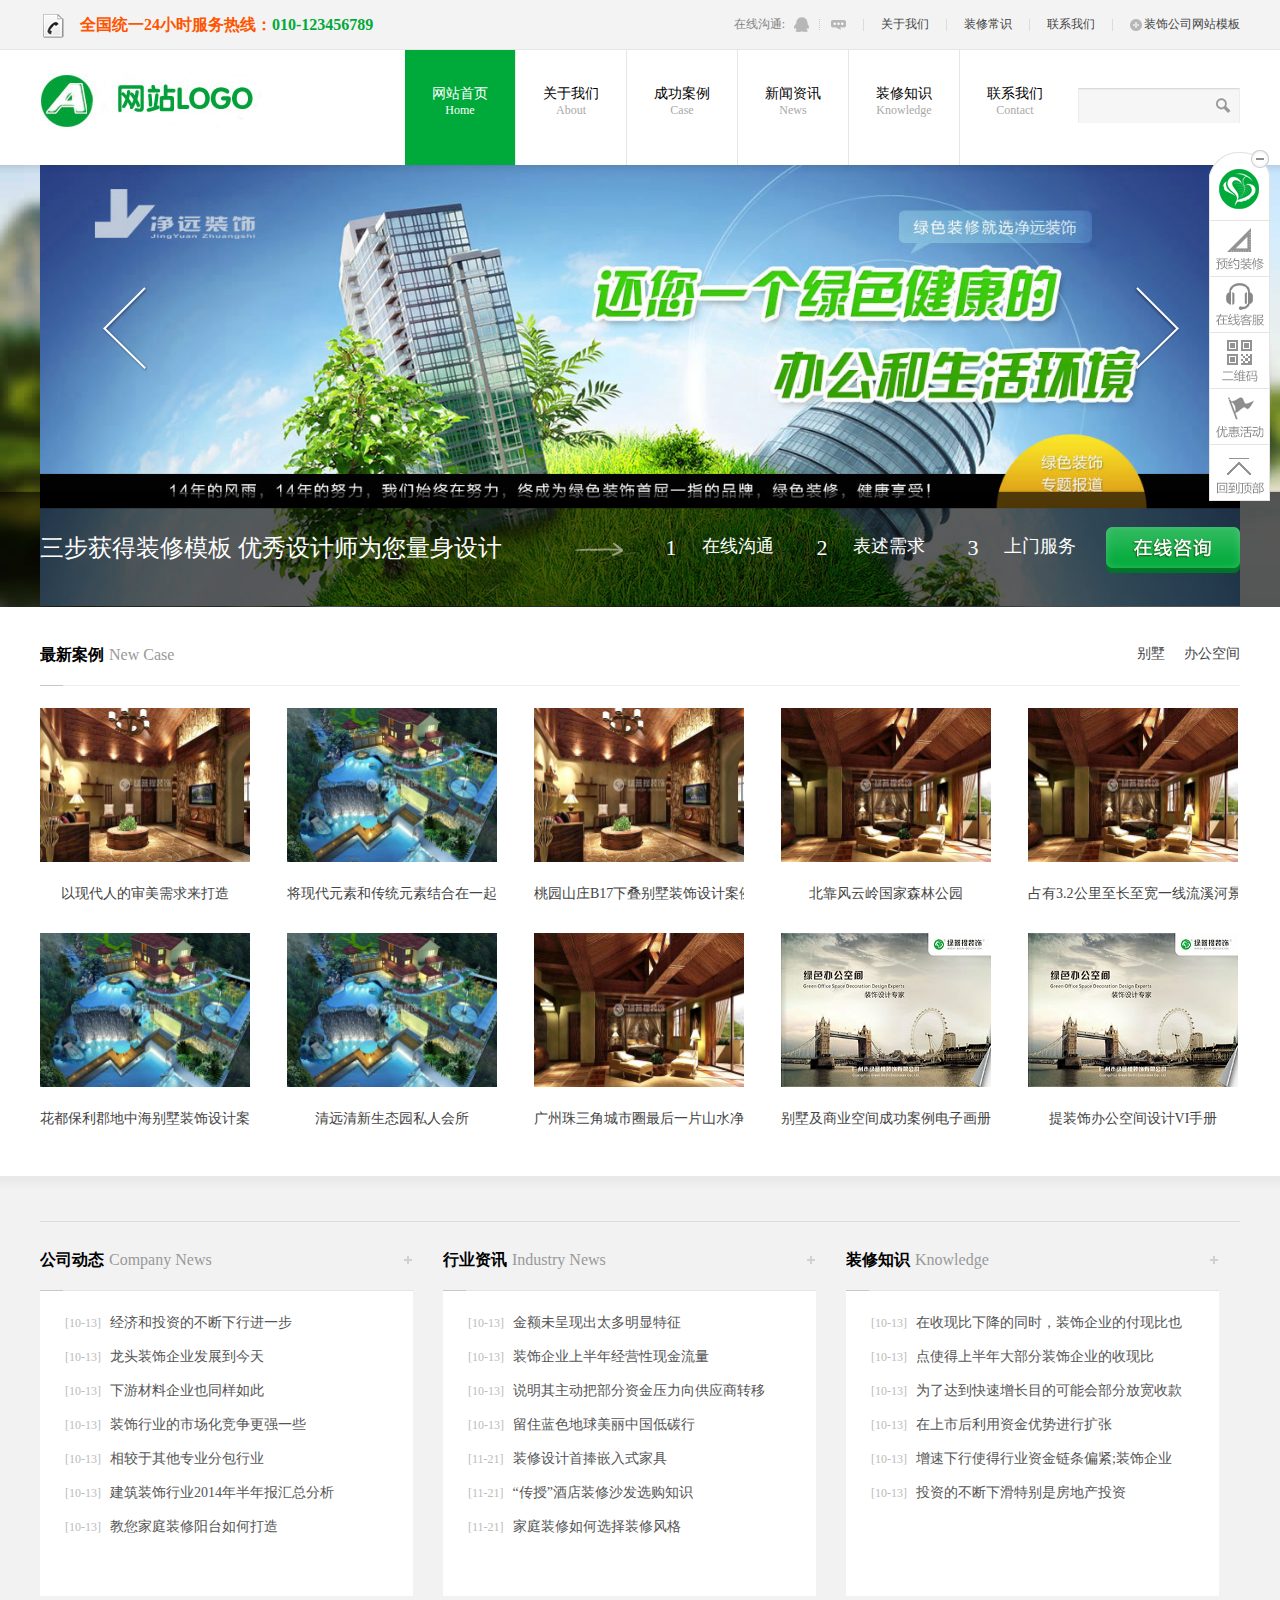
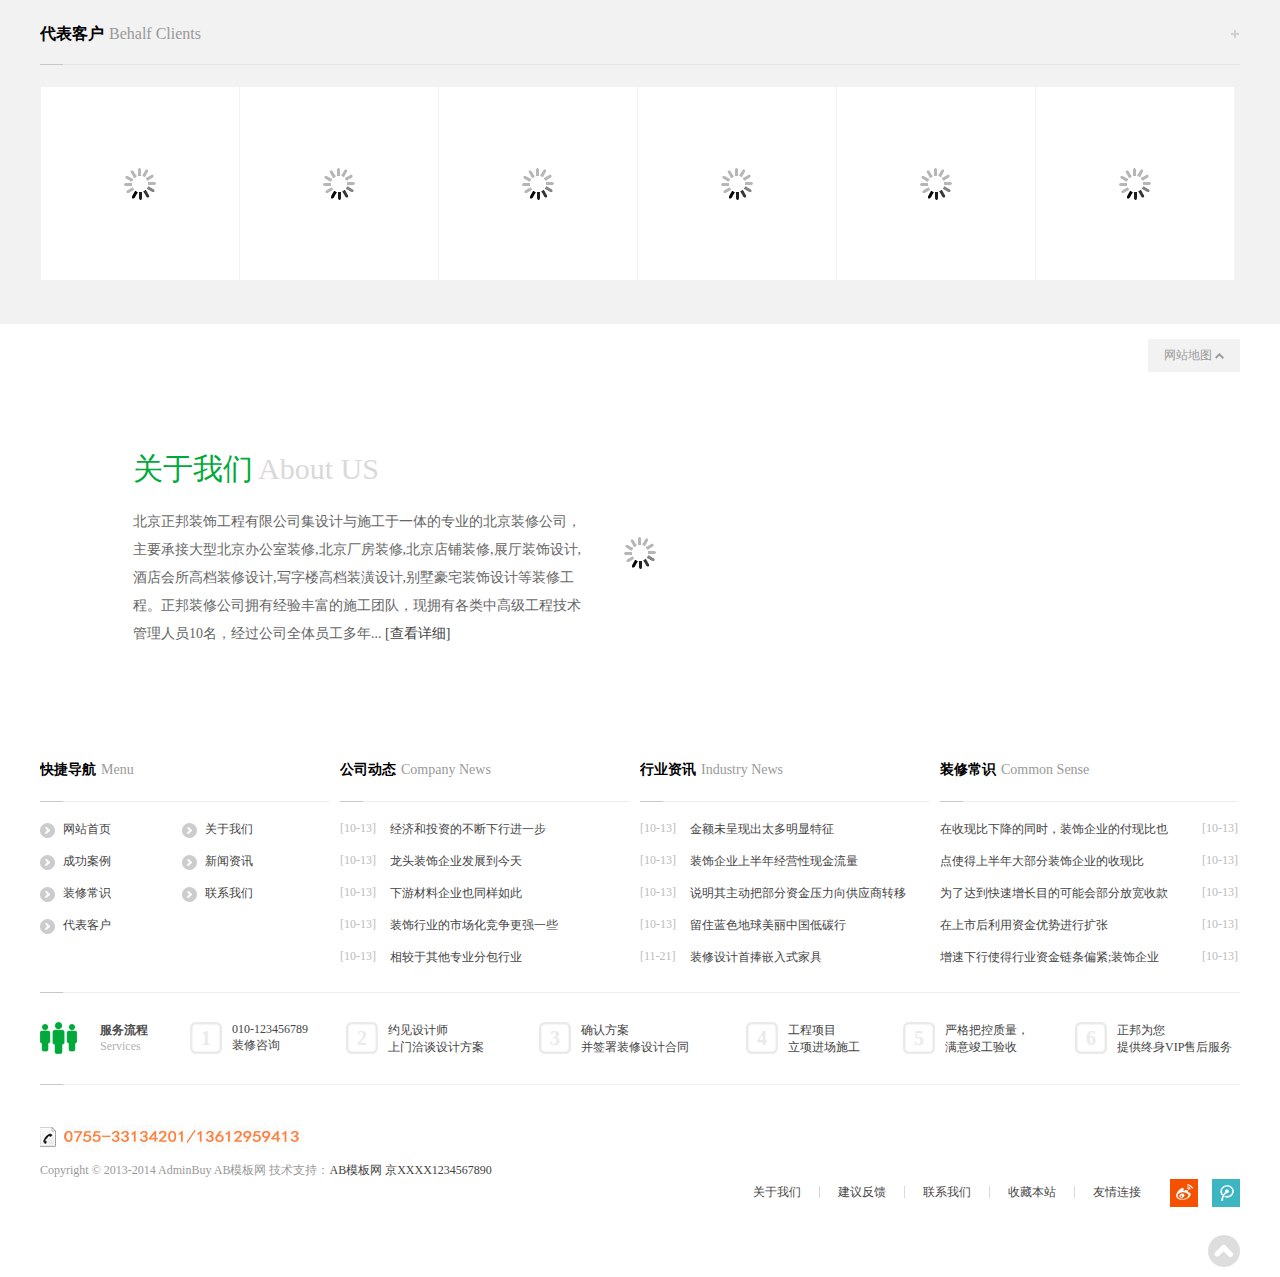
<file: index.html>
<!DOCTYPE html>
<html lang="en">
<head>
    <meta charset="UTF-8">
    <title>装修公司网站设计</title>
    <meta name="viewport" content="width=device-width, initial-scale=1.0, minimum-scale=1.0, maximum-scale=1.0">
    <link href="css/style.css" rel="stylesheet" type="text/css" />
    <!--[if lt IE 9]>
    <script src="/js/css3-mediaqueries.js"></script>
    <script src="/js/html5_tag.js"></script>
    <![endif]-->
    <SCRIPT src="js/jquery-1.4.2.min.js" type="text/javascript"></SCRIPT>
    <SCRIPT src="js/common.js" type="text/javascript"></SCRIPT>
    <script type="text/javascript" src="js/config.js"></script>
    <!--[if lte IE 6]><SCRIPT src="/js/iepng.js" type="text/javascript"></SCRIPT>
    <script> 
    EvPNG.fix('div, ul, img, li, input,a,span,nav,article'); 
    </script><![endif]-->
    <script type="text/javascript" src="js/jquery.lazyload.js"></script>
</head>
<body class="indexBody">
    <!-- 网页头部 -->
    <header class="headerTop" id="headerTop">
        <div class="wrap">
            <h1><span class="cm_ico2"></span>全国统一24小时服务热线：<strong class="pchtel">010-123456789</strong><a class="mobilehtel" href="/contact/">010-123456789</a></h1>
            <menu>
                <ul>
                    <li>
                        <span class="text">在线沟通: </span><a href="http://wpa.qq.com/msgrd?v=3&uin=12345678&site=qq&menu=yes" class="qq cm_ico" title="通过QQ与正邦客服进行沟通" target="_blank"></a>
                        <span class="sline cm_ico"></span><a href="#" class="msg cm_ico" title="在线与正邦
                        客服进行沟通" target="_blank"></a></li><li class="line"></li>
                    <li class="none_720"><a href="about.html" target="_blank" title="关于我们">关于我们</a></li>
                    <li class="line none_720"></li>
                    <li  class="none_720"><a href="knowledge.html" target="_blank" title="装修常识">装修常识</a></li>
                    <li class="line none_720"></li>
                    <li  class="none_720"><a href="contact.html" target="_blank" title="联系我们">联系我们</a></li>
                    <li class="line none_720"></li>
                    <li  class="none_720"><a href="#" title="装饰公司网站模板"><span class="icon_jia cm_ico"></span>装饰公司网站模板</a></li>
                    <div class="cls"></div>
                </ul>
            </menu>
        </div>
    </header>
    <!-- 网页导航 -->
    <nav class="nav">
        <div class="nav_bg">
            <div class="wrap">
                <div class="mobile_nav_wrap">
                    <a href="#" title="网站标题" class="logo"><img src="images/logo.jpg" alt="网站标题"/></a><span class="ThiscurCity" id="ThiscurCity" onclick="showAllCopn()"></span><div class="w1024_search" onClick="show_search()"></div>
                    <div class="menu_moblie_icon" onClick="show_moblie_menu()"></div>
                    <div class="search_moblie_icon" onClick="show_search()"></div>
                    <div class="search">
                        <form  name="formsearch" action="#">
                            <input type="text" class="searchPut" id="searchPut" name="q" >
                            <input type="submit" class="cm_ico searchBtn" value=" " id="searchBtn" onClick="if(document.getElementById('searchPut').value=='') {alert ('关键词不能为空'); return false;}location.href='{dede:global.cfg_cmsurl/}/plus/search.php'+escape(document.getElementById('searchPut').value);">
                        </form>
                    </div>
                </div>
                <ul class="navlist" id="navlist">
                    <li class="current">
                        <a href="index.html" title="网站标题">网站首页<span>Home</span></a>
                    </li>
                    <li >
                        <a href="about.html" target="_blank" title="关于我们">关于我们<span>About</span></a>
                        <menu id="aboutNavMenu">
                            <a href="#"  title="公司简介" class="AboutNavMenu6">公司简介</a>
                            <a href="#"  title="企业文化" class="AboutNavMenu6">企业文化</a>
                        </menu>
                    </li>
                    <li >
                        <a href="case.html" target="_blank" title="成功案例">成功案例<span>Case</span></a>
                        <menu>
                            <a href="#"  title="别墅" class="AboutNavMenu6">别墅</a>
                            <a href="#"  title="办公空间" class="AboutNavMenu6">办公空间</a>
                        </menu>
                    </li>
                    <li >
                        <a href="news.html" target="_blank" title="新闻资讯">新闻资讯<span>News</span></a>
                        <menu>
                            <a href="#"  title="公司动态" class="AboutNavMenu6">公司动态</a>
                            <a href="#"  title="行业资讯" class="AboutNavMenu6">行业资讯</a>
                        </menu>
                    </li>
                    <li >
                        <a href="knowledge.html" target="_blank" title="装修知识">装修知识<span>Knowledge</span></a>
                    </li>
                    <li class="no_bor ">
                        <a href="contact.html" target="_blank" title="联系我们">联系我们<span>Contact</span></a>
                    </li>
                    <div class="cls"></div>
                </ul>                      
                <div class="cls"></div>    
            </div>
        </div>
    </nav>
    
    <!-- 具体内容 -->
    <figure class="indexbanner" style=" background:url(images/temp_banner.jpg) center no-repeat" id="indexbannerWrap"> 
        <div class="Btnwrap"> 
        <ul id="indexbanner"></ul> 
        <a href="javascript:" class="btn_scroll_left" id="btn_scroll_left" title="向左翻页"></a> 
        <a href="javascript:" class="btn_scroll_right" id="btn_scroll_right" title="向右翻页"></a> 
        </div> 
    </figure> 
    <div class="banner_tips"> 
        <div class="wrap"> 
            <h1>三步获得装修模板 优秀设计师为您量身设计</h1> 
            <span class="icon_jt"></span> 
            <ul class="banner_tips_step"> 
                <li><span>1</span>在线沟通</li> 
                <li><span>2</span>表述需求</li> 
                <li><span>3</span>上门服务</li> 
                <div class="cls"></div> 
            </ul> 
            <a href="javascript:;" onclick="showOA()" class="OA" title="在线客服" rel="nofollow"></a> 
        </div> 
    </div> 
    <section class="indexCase" style="padding-bottom:40px;padding-top:10px"> 
        <div class="wrap"> 
            <div class="title"> 
                <h1><a href="/case/" target="_blank" title="最新装饰装修案例">最新案例<span>New Case</span></a></h1> 
                <menu> 
                    <a href="/case/bieshu/" title=" 别墅">别墅</a> 
                    <a href="/case/office/" title=" 办公空间">办公空间</a> 
                </menu> 
                <div class="cls"></div>
                <span class="border"></span> 
            </div> 
            <section class="indexCaseList js_check_width_list index_frist_CaseList" id="indexCaseList"> 
                <figure class="indexCaseItem"> 
                    <p><img original="images/allimg/131121/1-131121142503.jpg" src="images/lazy.gif" width="232" height="170" alt="以现代人的审美需求来打造" /><a href="/case/bieshu/10.html" title="以现代人的审美需求来打造" class="link"><span> 设计风格：380平方米<br /> 建筑类型：别墅<br /> 实际面积：380平方米㎡</span></a></p> 
                    <figcaption>
                        <a href="/case/bieshu/10.html">以现代人的审美需求来打造</a>
                    </figcaption> 
                </figure> 
                <figure class="indexCaseItem"> 
                    <p><img original="images/allimg/131121/1-131121142459.jpg" src="images/lazy.gif" width="232" height="170" alt="将现代元素和传统元素结合在一起" /><a href="/case/bieshu/9.html" title="将现代元素和传统元素结合在一起" class="link"><span> 设计风格：388平方米<br /> 建筑类型：别墅<br /> 实际面积：388平方米㎡</span></a></p> 
                    <figcaption>
                        <a href="/case/bieshu/9.html">将现代元素和传统元素结合在一起</a>
                    </figcaption> 
                </figure> 
                <figure class="indexCaseItem"> 
                    <p><img original="images/allimg/131121/1-131121142503.jpg" src="images/lazy.gif" width="232" height="170" alt="桃园山庄B17下叠别墅装饰设计案例" /><a href="/case/bieshu/8.html" title="桃园山庄B17下叠别墅装饰设计案例" class="link"><span> 设计风格：中国风<br /> 建筑类型：别墅<br /> 实际面积：100㎡</span></a></p> 
                    <figcaption>
                        <a href="/case/bieshu/8.html">桃园山庄B17下叠别墅装饰设计案例</a>
                    </figcaption> 
                </figure> 
                <figure class="indexCaseItem"> 
                    <p><img original="images/allimg/131121/1-131121142501.jpg" src="images/lazy.gif" width="232" height="170" alt="北靠风云岭国家森林公园" /><a href="/case/38.html" title="北靠风云岭国家森林公园" class="link"><span> 设计风格：<br /> 建筑类型：成功案例<br /> 实际面积：㎡</span></a></p> 
                    <figcaption>
                        <a href="/case/38.html">北靠风云岭国家森林公园</a>
                    </figcaption> 
                </figure> 
                <figure class="indexCaseItem"> 
                    <p><img original="images/allimg/131121/1-131121142501.jpg" src="images/lazy.gif" width="232" height="170" alt="占有3.2公里至长至宽一线流溪河景" /><a href="/case/39.html" title="占有3.2公里至长至宽一线流溪河景" class="link"><span> 设计风格：<br /> 建筑类型：成功案例<br /> 实际面积：㎡</span></a></p> 
                    <figcaption>
                        <a href="/case/39.html">占有3.2公里至长至宽一线流溪河景</a>
                    </figcaption> 
                </figure> 
                <figure class="indexCaseItem"> 
                    <p><img original="images/allimg/131121/1-131121142459.jpg" src="images/lazy.gif" width="232" height="170" alt="花都保利郡地中海别墅装饰设计案例" /><a href="/case/bieshu/7.html" title="花都保利郡地中海别墅装饰设计案例" class="link"><span> 设计风格：地中海<br /> 建筑类型：别墅<br /> 实际面积：520平方米㎡</span></a></p> 
                    <figcaption>
                        <a href="/case/bieshu/7.html">花都保利郡地中海别墅装饰设计案例</a>
                    </figcaption> 
                </figure> 
                <figure class="indexCaseItem"> 
                    <p><img original="images/allimg/131121/1-131121142459-lp.jpg" src="images/lazy.gif" width="232" height="170" alt="清远清新生态园私人会所" /><a href="/case/bieshu/2.html" title="清远清新生态园私人会所" class="link"><span> 设计风格：中国风<br /> 建筑类型：别墅<br /> 实际面积：1288㎡</span></a></p> 
                    <figcaption>
                        <a href="/case/bieshu/2.html">清远清新生态园私人会所</a>
                    </figcaption> 
                </figure> 
                <figure class="indexCaseItem"> 
                    <p><img original="images/allimg/131121/1-131121142501.jpg" src="images/lazy.gif" width="232" height="170" alt="广州珠三角城市圈最后一片山水净地" /><a href="/case/37.html" title="广州珠三角城市圈最后一片山水净地" class="link"><span> 设计风格：<br /> 建筑类型：成功案例<br /> 实际面积：㎡</span></a></p> 
                    <figcaption>
                        <a href="/case/37.html">广州珠三角城市圈最后一片山水净地</a>
                    </figcaption> 
                </figure> 
                    <figure class="indexCaseItem"> 
                    <p><img original="images/allimg/img/13-49-22-73-2.jpg" src="images/lazy.gif" width="232" height="170" alt="别墅及商业空间成功案例电子画册" /><a href="/case/36.html" title="别墅及商业空间成功案例电子画册" class="link"><span> 设计风格：<br /> 建筑类型：成功案例<br /> 实际面积：㎡</span></a></p> 
                    <figcaption>
                        <a href="/case/36.html">别墅及商业空间成功案例电子画册</a>
                    </figcaption> 
                </figure> 
                <figure class="indexCaseItem"> 
                    <p><img original="images/allimg/img/13-49-22-73-2.jpg" src="images/lazy.gif" width="232" height="170" alt="提装饰办公空间设计VI手册" /><a href="/case/35.html" title="提装饰办公空间设计VI手册" class="link"><span> 设计风格：<br /> 建筑类型：成功案例<br /> 实际面积：㎡</span></a></p> 
                    <figcaption>
                        <a href="/case/35.html">提装饰办公空间设计VI手册</a>
                    </figcaption> 
                </figure> 
                <div class="cls"></div> 
            </section> 
        </div> 
    </section> 
    <section class="black_bg"> 
        <div class="wrap"> 
            <div class="mobile_none" style="border-bottom:1px solid #ddd; height:0px; overflow:hidden; margin-top:20px;padding-top:15px"></div> 
            <section class="indexNewsBlock"> 
                <div class="title"> 
                    <h1><a href="/news/company_news/" target="_blank" title="公司动态">公司动态<span>Company News</span></a></h1> 
                    <a href="/news/company_news/" target="_blank" class="moreA" title="查看更多"><span class="cm_ico"></span>更多</a> 
                    <div class="cls"></div>
                    <span class="border"></span> 
                </div> 
                <section class="indexNewsBlockCon"> 
                <dl class="indexNewsDlist"> 
                    <dt>
                        <span>[10-13]</span> &nbsp;
                        <a href="/news/company_news/27.html" title="经济和投资的不断下行进一步"> 经济和投资的不断下行进一步</a>
                    </dt> 
                    <dt>
                        <span>[10-13]</span> &nbsp;
                        <a href="/news/company_news/26.html" title="龙头装饰企业发展到今天"> 龙头装饰企业发展到今天</a>
                    </dt> 
                    <dt>
                        <span>[10-13]</span> &nbsp;
                        <a href="/news/company_news/25.html" title="下游材料企业也同样如此"> 下游材料企业也同样如此</a>
                    </dt> 
                    <dt>
                        <span>[10-13]</span> &nbsp;
                        <a href="/news/company_news/24.html" title="装饰行业的市场化竞争更强一些"> 装饰行业的市场化竞争更强一些</a>
                    </dt> 
                    <dt>
                        <span>[10-13]</span> &nbsp;
                        <a href="/news/company_news/23.html" title="相较于其他专业分包行业"> 相较于其他专业分包行业</a>
                    </dt> 
                    <dt>
                        <span>[10-13]</span> &nbsp;
                        <a href="/news/company_news/22.html" title="建筑装饰行业2014年半年报汇总分析"> 建筑装饰行业2014年半年报汇总分析</a>
                    </dt> 
                    <dt>
                        <span>[10-13]</span> &nbsp;
                        <a href="/plus/view.php?aid=1" title="教您家庭装修阳台如何打造"> 教您家庭装修阳台如何打造</a>
                    </dt> 
                </dl> 
                </section> 
            </section> 
            <section class="indexNewsBlock indexNewsBlockC"> 
                <div class="title"> 
                    <h1><a href="/news/industry_news/" target="_blank" title="行业资讯">行业资讯<span>Industry News</span></a></h1> 
                    <a href="/news/industry_news/" class="moreA" target="_blank" title="查看更多"><span class="cm_ico"></span>更多</a> 
                    <div class="cls"></div>
                    <span class="border"></span> 
                </div> 
                <section class="indexNewsBlockCon"> 
                    <dl class="indexNewsDlist"> 
                        <dt>
                            <span>[10-13]</span> &nbsp;
                            <a href="/news/industry_news/34.html" title="金额未呈现出太多明显特征"> 金额未呈现出太多明显特征</a>
                        </dt> 
                        <dt>
                            <span>[10-13]</span> &nbsp;
                            <a href="/news/industry_news/33.html" title="装饰企业上半年经营性现金流量"> 装饰企业上半年经营性现金流量</a>
                        </dt> 
                        <dt>
                            <span>[10-13]</span> &nbsp;
                            <a href="/news/industry_news/32.html" title="说明其主动把部分资金压力向供应商转移"> 说明其主动把部分资金压力向供应商转移</a>
                        </dt> 
                        <dt>
                            <span>[10-13]</span> &nbsp;
                            <a href="/news/industry_news/3.html" title="留住蓝色地球美丽中国低碳行"> 留住蓝色地球美丽中国低碳行</a>
                        </dt> 
                        <dt>
                            <span>[11-21]</span> &nbsp;
                            <a href="/news/industry_news/6.html" title="装修设计首捧嵌入式家具"> 装修设计首捧嵌入式家具</a>
                        </dt> 
                        <dt>
                            <span>[11-21]</span> &nbsp;
                            <a href="/news/industry_news/5.html" title="“传授”酒店装修沙发选购知识"> “传授”酒店装修沙发选购知识</a>
                        </dt> 
                        <dt>
                            <span>[11-21]</span> &nbsp;
                            <a href="/news/industry_news/4.html" title="家庭装修如何选择装修风格"> 家庭装修如何选择装修风格</a>
                        </dt> 
                    </dl> 
                </section> 
            </section> 
            <section class="indexNewsBlock indexNewsBlockLast"> 
                <div class="title"> 
                    <h1><a href="/knowledge/" target="_blank" title="装修知识">装修知识<span>Knowledge</span></a></h1> 
                    <a href="/knowledge/" target="_blank" class="moreA" title="查看更多"><span class="cm_ico"></span>更多</a> 
                    <div class="cls"></div>
                    <span class="border"></span> 
                </div> 
                <section class="indexNewsBlockCon"> 
                    <dl class="indexNewsDlist"> 
                        <dt>
                            <span>[10-13]</span> &nbsp;
                            <a href="/knowledge/31.html" title="在收现比下降的同时，装饰企业的付现比也有所下降"> 在收现比下降的同时，装饰企业的付现比也有所下降</a>
                        </dt> 
                        <dt>
                            <span>[10-13]</span> &nbsp;
                            <a href="/knowledge/18.html" title="点使得上半年大部分装饰企业的收现比"> 点使得上半年大部分装饰企业的收现比</a>
                        </dt> 
                        <dt>
                            <span>[10-13]</span> &nbsp;
                            <a href="/knowledge/30.html" title="为了达到快速增长目的可能会部分放宽收款时限"> 为了达到快速增长目的可能会部分放宽收款时限</a>
                        </dt> 
                        <dt>
                            <span>[10-13]</span> &nbsp;
                            <a href="/knowledge/29.html" title="在上市后利用资金优势进行扩张"> 在上市后利用资金优势进行扩张</a>
                        </dt> 
                        <dt>
                            <span>[10-13]</span> &nbsp;
                            <a href="/knowledge/28.html" title="增速下行使得行业资金链条偏紧;装饰企业"> 增速下行使得行业资金链条偏紧;装饰企业</a>
                        </dt> 
                        <dt>
                            <span>[10-13]</span> &nbsp;
                            <a href="/knowledge/19.html" title="投资的不断下滑特别是房地产投资"> 投资的不断下滑特别是房地产投资</a>
                        </dt> 
                    </dl> 
                </section> 
            </section> 
                <div class="cls"></div> 
                <section class="indexCase "> 
                <div class="wrap"> 
                </div> 
            </section> 
            <section class="indexHonor"> 
                <div class="wrap"> 
                    <div class="title"> 
                        <h1><a href="#" target="_blank" title="代表客户">代表客户<span>Behalf Clients</span></a></h1> 
                        <a href="#" class="moreA" target="_blank" title="查看更多"><span class="cm_ico"></span>更多</a> 
                        <div class="cls"></div>
                        <span class="border"></span> 
                    </div> 
                    <section class="indexHonorList"> 
                        <figure class="indexHonorItem"> 
                            <p><a href="/kehu/2014/1013/21.html" title=" 客户代表30"><img original="images/allimg/img/kehu.jpg" src="images/lazy.gif" width="170" height="123" alt="客户代表30" /></a></p> 
                            <figcaption>
                                <a href="/kehu/2014/1013/21.html" title="客户代表30">客户代表30</a>
                            </figcaption> 
                        </figure> 
                        <figure class="indexHonorItem"> 
                            <p><a href="/kehu/2014/1013/20.html" title=" 客户代表399"><img original="images/allimg/img/kehu.jpg" src="images/lazy.gif" width="170" height="123" alt="客户代表399" /></a></p> 
                            <figcaption>
                                <a href="/kehu/2014/1013/20.html" title="客户代表399">客户代表399</a>
                            </figcaption> 
                        </figure> 
                        <figure class="indexHonorItem"> 
                            <p><a href="/kehu/2014/1013/17.html" title=" 客户代表37"><img original="images/allimg/img/kehu.jpg" src="images/lazy.gif" width="170" height="123" alt="客户代表37" /></a></p> 
                            <figcaption>
                                <a href="/kehu/2014/1013/17.html" title="客户代表37">客户代表37</a>
                            </figcaption> 
                        </figure> 
                        <figure class="indexHonorItem"> 
                            <p><a href="/kehu/2014/1013/16.html" title=" 客户代表36"><img original="images/allimg/img/kehu.jpg" src="images/lazy.gif" width="170" height="123" alt="客户代表36" /></a></p> 
                            <figcaption>
                                <a href="/kehu/2014/1013/16.html" title="客户代表36">客户代表36</a>
                            </figcaption> 
                        </figure> 
                            <figure class="indexHonorItem"> 
                            <p><a href="/kehu/2014/1013/15.html" title=" 客户代表35"><img original="images/allimg/img/kehu.jpg" src="images/lazy.gif" width="170" height="123" alt="客户代表35" /></a></p> 
                            <figcaption>
                                <a href="/kehu/2014/1013/15.html" title="客户代表35">客户代表35</a>
                            </figcaption> 
                        </figure> 
                        <figure class="indexHonorItem"> 
                            <p><a href="/kehu/2014/1013/14.html" title=" 客户代表34"><img original="images/allimg/img/kehu.jpg" src="images/lazy.gif" width="170" height="123" alt="客户代表34" /></a></p> 
                            <figcaption>
                                <a href="/kehu/2014/1013/14.html" title="客户代表34">客户代表34</a>
                            </figcaption> 
                        </figure> 
                    </section> 
                    <div class="cls"></div> 
                </div> 
            </section> 
            <section class="indexkefu"> 
            </section> 
            <div class="cls"></div> 
        </div> 
    </section> ﻿﻿
    <section class="webSiteMap" id="webSiteMap"> 
        <div class="wrap"> 
            <a href="javascript:" class="showMap" onclick="showMap()" title="网站地图">网站地图 <span class="cm_ico"></span></a> 
            <div class="cls"></div> 
            <dl class="webSiteMap_list"> 
                <dt>
                    <a href="http://127.0.0.1" title="绿色大气装饰网站 - AB模板网：源码、模板、插件下载基地 - Www.AdminBuy.Cn">网站首页</a>
                </dt> 
            </dl> 
            <dl class="webSiteMap_list webSiteMap_list2"> 
                <dt>
                    <a href="/about/profile/" target="_blank" title="关于我们">关于我们</a>
                </dt> 
                <dd> 
                    <a href="/about/profile/" title=" 公司简介">公司简介</a> 
                    <a href="/about/culture/" title=" 企业文化">企业文化</a> 
                </dd> 
            </dl> 
            <dl class="webSiteMap_list"> 
                <dt>
                    <a href="/case/" target="_blank" title="成功案例">成功案例</a>
                </dt> 
                <dd> 
                    <a href="/case/bieshu/" title=" 别墅">别墅</a> 
                    <a href="/case/office/" title=" 办公空间">办公空间</a> 
                </dd> 
            </dl> 
            <dl class="webSiteMap_list"> 
                <dt>
                    <a href="/news/" target="_blank" title="新闻资讯">新闻资讯</a>
                </dt> 
                <dd> 
                    <a href="/news/company_news/" title=" 公司动态">公司动态</a> 
                    <a href="/news/industry_news/" title=" 行业资讯">行业资讯</a> 
                </dd> 
            </dl> 
            <dl class="webSiteMap_list"> 
                <dt>
                    <a href="/knowledge/" target="_blank" title="装修知识">装修知识</a>
                </dt> 
                <dd> 
                </dd> 
            </dl> 
            <dl class="webSiteMap_list"> 
                <dt>
                    <a href="/contact/" target="_blank" title="联系我们">联系我们</a>
                </dt> 
            </dl> 
            <dl class="webSiteMap_list webSiteMap_list_last"> 
                <dt>
                    <a href="javascript:">其他</a>
                </dt> 
                <dd> 
                </dd> 
            </dl> 
            <div class="cls"></div> 
        </div> 
    </section> 
    <section class="indexaboutBox">
        <div class="wrap">
            <img original="images/bg_index_about.jpg" src="images/lazy.gif" alt="北京正邦装饰有限公司" width="100%" /> 
            <article class="indexAbout"> 
                <h1>关于我们<span>About US</span></h1> 
                <p> 北京正邦装饰工程有限公司集设计与施工于一体的专业的北京装修公司，主要承接大型北京办公室装修,北京厂房装修,北京店铺装修,展厅装饰设计,酒店会所高档装修设计,写字楼高档装潢设计,别墅豪宅装饰设计等装修工程。正邦装修公司拥有经验丰富的施工团队，现拥有各类中高级工程技术管理人员10名，经过公司全体员工多年... <a href="/about/profile/" target="_blank" title="查看完装饰简介">[查看详细]</a></p>
            </article>
        </div>
    </section>
    <!-- 页脚 -->
    <footer> 
        <div class="wrap"> 
            <section class="footBlock"> 
                <div class="title"> 
                <h1><strong>快捷导航</strong><span>Menu</span></h1> 
                <span class="border"></span> 
            </div> 
            <ul class="footmenuList"> 
                <li><a href="http://127.0.0.1" title="绿色大气装饰网站 - AB模板网：源码、模板、插件下载基地 - Www.AdminBuy.Cn"><span></span>网站首页</a></li> 
                <li><a href="/about/" title="关于我们"><span></span>关于我们</a> </li> 
                <li><a href="/case/" title="成功案例"><span></span>成功案例</a> </li> 
                <li><a href="/news/" title="新闻资讯"><span></span>新闻资讯</a> </li> 
                <li><a href="/knowledge/" title="装修常识"><span></span>装修常识</a> </li> 
                <li><a href="/contact/" title="联系我们"><span></span>联系我们</a> </li> 
                <li><a href="/kehu/" title="代表客户"><span></span>代表客户</a> </li> 
            </ul> 
            </section> 
            <section class="footBlock"> 
                <div class="title"> 
                    <h1><a href="/news/company_news/" target="_blank" title="公司动态"><strong>公司动态</strong><span>Company News</span></a></h1> 
                    <div class="cls"></div> 
                    <span class="border"></span> 
                </div> 
                <ul class="footnewsList"> 
                    <li><span>[10-13]</span> &nbsp;<a href="/news/company_news/27.html" title="经济和投资的不断下行进一步">经济和投资的不断下行进一步</a></li> 
                    <li><span>[10-13]</span> &nbsp;<a href="/news/company_news/26.html" title="龙头装饰企业发展到今天">龙头装饰企业发展到今天</a></li> 
                    <li><span>[10-13]</span> &nbsp;<a href="/news/company_news/25.html" title="下游材料企业也同样如此">下游材料企业也同样如此</a></li> 
                    <li><span>[10-13]</span> &nbsp;<a href="/news/company_news/24.html" title="装饰行业的市场化竞争更强一些">装饰行业的市场化竞争更强一些</a></li> 
                    <li><span>[10-13]</span> &nbsp;<a href="/news/company_news/23.html" title="相较于其他专业分包行业">相较于其他专业分包行业</a></li> 
                </ul> 
            </section> 
            <section class="footBlock footBlockThird"> 
                <div class="title"> 
                    <h1><a href="/news/industry_news/" target="_blank" title="行业资讯"><strong>行业资讯</strong><span>Industry News</span></a></h1> 
                    <div class="cls"></div> 
                    <span class="border"></span> 
                </div> 
                <ul class="footnewsList"> 
                    <li><span>[10-13]</span> &nbsp;<a href="/news/industry_news/34.html" title="金额未呈现出太多明显特征">金额未呈现出太多明显特征</a></li> 
                    <li><span>[10-13]</span> &nbsp;<a href="/news/industry_news/33.html" title="装饰企业上半年经营性现金流量">装饰企业上半年经营性现金流量</a></li> 
                    <li><span>[10-13]</span> &nbsp;<a href="/news/industry_news/32.html" title="说明其主动把部分资金压力向供应商转移">说明其主动把部分资金压力向供应商转移</a></li> 
                    <li><span>[10-13]</span> &nbsp;<a href="/news/industry_news/3.html" title="留住蓝色地球美丽中国低碳行">留住蓝色地球美丽中国低碳行</a></li> 
                    <li><span>[11-21]</span> &nbsp;<a href="/news/industry_news/6.html" title="装修设计首捧嵌入式家具">装修设计首捧嵌入式家具</a></li> 
                </ul> 
            </section> 
            <section class="footBlock footBlockLast" style="margin-right:0px; width:298px"> 
                <div class="title"> 
                    <h1><a href="/knowledge/" target="_blank" title="装修常识"><strong>装修常识</strong><span>Common Sense</span></a></h1> 
                    <span class="border"></span> 
                </div> 
                <ul class="footnewsList footnewsAddList"> 
                    <li><span class="f_r">[10-13]</span><a href="/knowledge/31.html" title="在收现比下降的同时，装饰企业的付现比也有所下降">在收现比下降的同时，装饰企业的付现比也</a></li> 
                    <li><span class="f_r">[10-13]</span><a href="/knowledge/18.html" title="点使得上半年大部分装饰企业的收现比">点使得上半年大部分装饰企业的收现比</a></li> 
                    <li><span class="f_r">[10-13]</span><a href="/knowledge/30.html" title="为了达到快速增长目的可能会部分放宽收款时限">为了达到快速增长目的可能会部分放宽收款</a></li> 
                    <li><span class="f_r">[10-13]</span><a href="/knowledge/29.html" title="在上市后利用资金优势进行扩张">在上市后利用资金优势进行扩张</a></li> 
                    <li><span class="f_r">[10-13]</span><a href="/knowledge/28.html" title="增速下行使得行业资金链条偏紧;装饰企业">增速下行使得行业资金链条偏紧;装饰企业</a></li> 
                </ul> 
            </section> 
            <div class="cls"></div> 
            <section class="footlc"> 
                <h1> <span class="cm_ico"></span>服务流程<span class="zi">Services</span> </h1> 
                <p class="p1"><span class="cm_ico">1</span>010-123456789<br />装修咨询</p> 
                <p class="p2"><span class="cm_ico">2</span>约见设计师<br />上门洽谈设计方案</p> 
                <p class="p3"><span class="cm_ico">3</span>确认方案<br />并签署装修设计合同</p> 
                <p class="p4"><span class="cm_ico">4</span>工程项目<br />立项进场施工</p> 
                <p class="p5"><span class="cm_ico">5</span>严格把控质量，<br />满意竣工验收</p> 
                <p class="p6"><span class="cm_ico">6</span>正邦为您<br />提供终身VIP售后服务</p> 
                <div class="cls"></div> 
                <span class="borderTop"></span> 
                <span class="borderBtn"></span> 
            </section> 
            <section class="footerBotton"> 
                <p class="copyright about_index_img">Copyright &copy; 2013-2014 AdminBuy AB模板网 技术支持：<a href="http://www.adminbuy.cn/" target="_blank">AB模板网</a><span class="none_720"> <a href="http://www.miibeian.gov.cn/" title="网站备案号" target="_blank">京XXXX1234567890</a></span></p> 
                <menu> 
                    <a href="/about/profile/" target="_blank" title="关于我们" rel="nofollow">关于我们 </a>
                    <span class="line"></span> 
                    <a href="javascript:" onclick="showOA('建议反馈','客服')" title="建议反馈" rel="nofollow">建议反馈</a> 
                    <span class="line"></span> 
                    <a href="/contact/" target="_blank" title="联系我们" rel="nofollow">联系我们</a> 
                    <span class="line"></span> 
                    <a href="javascript:" onclick="addfavorite()" title="收藏正邦装饰到收藏夹" rel="nofollow">收藏本站</a>
                    <span class="line"></span> 
                    <a href="javascript:" onclick="showFlink()" title="友情链接" rel="nofollow">友情连接</a> 
                    <a href="http://weibo.com/gooxao" class="footersina" target="_blank" title="装饰新浪官方微博" rel="nofollow"></a> 
                    <a href="http://t.qq.com/gooxao" class="footerteng" target="_blank" title="装饰腾讯官方微博" rel="nofollow"></a> 
                    <div class="cls"></div> 
                </menu> 
                <div class="cls"></div> 
                <h1 class="mobilefootText"><span class="cm_ico"></span>正邦7*24小时服务热线：<a href="tel://010-123456789/">010-123456789</a></h1> 
                <a href="#" class="goTop cm_ico"></a> 
            </section> 
        </div> 
        <section class="friendLink" id="friendLink"> 
            <div class="wrap"> 
                <a href="http://www.yiquantou.com" target="_blank" title="飘花电影网"> 飘花电影网</a>
                <a href="http://www.henhaixiu.com" target="_blank" title="多玩图库"> 多玩图库</a>
                <a href="http://www.hutui6.com" target="_blank" title="微信互推"> 微信互推</a>
                <a href="http://www.adminbuy.cn" target="_blank" title="织梦模板"> 织梦模板</a> 
            </div> 
        </section> 
    </footer> 
    <section class="lyBox" id="lyBox"> 
        <h1 id="OATitle">装修留言咨询</h1> 
        <h2>感谢您的信任和支持，我们的<span id="OATitle2">设计师</span>会在最短时间内联系您！</h2> 
        <form action="/plus/diy.php" enctype="multipart/form-data" method="post"> 
            <input type="hidden" name="action" value="post" /> 
            <input type="hidden" name="diyid" value="1" /> 
            <input type="hidden" name="do" value="2" /> 
            <p style="padding-top:30px;">你的姓名</p> 
            <p><input type="text" class="textPut" id="name" name="name" /></p> 
            <p>手机/电话：</p> 
            <p><input type="text" class="textPut" id="tel" name="tel" /></p> 
            <p>所在城市：</p> 
            <p><input type="text" class="textPut" id="city" name="city" /></p> 
            <p>咨询/留言内容：</p> 
            <div>
                <textarea class="textareaPut" id="content" name="content"></textarea>
            </div> 
            <input type="hidden" name="dede_fields" value="name,text;tel,text;city,text;content,multitext" /> 
            <input type="hidden" name="dede_fieldshash" value="af72b342f9ebe9710146e5d309e60c17" /> 
            <div class="subMitDiv">
                <span></span>
            <input type="submit" value="" name="submit" class="subMitBtn" onclick="SendSub();" />
            </div> 
            <div class="lybox_fbg"></div> 
            <a href="javascript:" class="closelyBox" onclick="hidelyBox()"></a> 
        </form>
    </section> 
    <div class="lyBoxBg" id="lyBoxBg"></div> 
    <div class="rightScrollBar " id="rightScrollBar"> 
        <a href="http://127.0.0.1" class="a1" id="rightScrollBar_a1" title="返回正邦装饰首页"></a> 
        <a href="javascript:" class="a3" id="rightScrollBar_a3" onclick="showOA('预约装修','设计师')"></a> 
        <a href="javascript:;" onclick="window.open('tencent://message/?uin=12345678&amp;Site=在线客服&amp;Menu=yes');return false;" class="a4" id="rightScrollBar_a4" title="装饰装修在线客服"></a> 
        <a href="javascript:" class="a5" id="rightScrollBar_a5" title="打开微信扫描二维码" rel="nofollow">
        <div class="erweima" id="erweima"></div></a> 
        <div class="a5" id="rightScrollBar_a44"> 
        <div class="nav_huodong"> 
        <div class="nav_huodong_con" style="display:block"> 
        <a href="#" target="_blank"><img src="images/02-52-00-55-1.jpg" width="155" height="177" alt="正邦
        装饰形象升级，约惠七夕，装饰三重精品好礼送给您！" /></a> 
        <a href="#" target="_blank"><img src="images/02-52-55-55-1.jpg" width="155" height="177" alt="正邦
        装饰形象升级，约惠七夕，装饰三重精品好礼送给您！" /></a> 
        <div class="cls"></div> 
        </div> 
        <span></span> 
        </div>
        </div> 
        <a href="#" class="a6" id="rightScrollBar_a6" title="返回顶部" rel="nofollow"></a> 
        <a class="Barclose_icon" id="Barclose_icon" href="javascript:" onclick="hideRightBar()"></a> 
        <span class="hide_bar" id="hide_bar" onclick="showRightBar()"></span> 
    </div> 
    <script>
        function addfavorite(){
            if (document.all){
            window.external.addFavorite('http://127.0.0.1/','绿色大气装饰网站 - AB模板网：源码、模板、插件下载基地 - Www.AdminBuy.Cn');
            }else if (window.sidebar){
            window.sidebar.addPanel('绿色大气装饰网站 - AB模板网：源码、模板、插件下载基地 - Www.AdminBuy.Cn', 'http://127.0.0.1/', "");
            }
        }
    </script> 
    <!-- web cc -->  
    <script type="text/javascript">
        index_page_is = true;
        var body_width = $('.wrap').eq(1).width();
        $(document).ready(function(){
            lpt_index =true;
            $("img").lazyload();
            LoadPageSize();
            for(var b = 1; b<=IndexThreeImg.length;b++){
                $('#IndexThreeBanner'+b).attr('src',IndexThreeImg[(b-1)]);
            }
            setInterval("AutoScroll()",10000);
            setInterval("nextBanner()",10000);
        });

        var IndexThreeImg = ['images/13-38-34-10-1.jpg','images/13-38-55-39-1.jpg','images/13-39-11-90-1.jpg'  ];
        /*首页广告*/
        $('#btn_scroll_right').click(function(){
            var hover = $('#indexbanner').find('.hover');
            if(hover.next().is('li')){
                hover.fadeOut(500).next().fadeIn(500,function(){
                hover.removeClass('hover').next().addClass('hover'); 
                })
            }else{
                hover.fadeOut(500).siblings('li').eq(0).fadeIn(500,function(){
                hover.removeClass('hover').siblings('li').eq(0).addClass('hover'); 
                })
            }
        })
        $('#btn_scroll_left').click(function(){
            var hover = $('#indexbanner').find('.hover');
            if(hover.prev().is('li')){
                hover.fadeOut(500).prev().fadeIn(500,function(){
                hover.removeClass('hover').prev().addClass('hover'); 
                })
            }else{
                hover.fadeOut(500).siblings('li').last().fadeIn(500,function(){
                hover.removeClass('hover').siblings('li').last().addClass('hover');
                })
            }
        })


        function AutoScroll(obj){
            //clearInterval(timer1)
            $('.indexkefuItem').find("ul:first").animate({
            marginTop:"-141px"
            },500,function(){
            $(this).css({marginTop:"0px"}).find("li:first").appendTo(this);
            });
        }

        function nextBanner(){
            $('#btn_scroll_right').click();
        }

        function showIndexBanner(){
            if($('#indexbanner').html()!=''){
                return false;
            }

            var bannerHTML = '';
            bannerHTML+="<li class='hover'><a href='/about/profile/' target='_blank'><img  original='images/10-46-19-38-1.jpg' src='images/10-46-19-38-1.jpg' onload='LoadPageSize()'  width='1400'  alt='绿色装修专题报道'></a></li>";
            bannerHTML+="<li class=''><a href='about/index.html' target='_blank'><img  original='images/11-26-48-77-1.jpg' src='images/11-26-48-77-1.jpg' onload='LoadPageSize()'  width='1400'  alt='2010年广州第16届亚运会合作伙伴'></a></li>";
            bannerHTML+="<li class=''><a href='about/7.html' target='_blank'><img  original='images/11-27-22-94-1.jpg' src='images/11-27-22-94-1.jpg' onload='LoadPageSize()'  width='1400'  alt='打造中国绿色装饰航母'></a></li>";
            $('#indexbanner').html(bannerHTML);
            console.log('hhhh');
        }
    </script> 
</body>
</html>
</file>
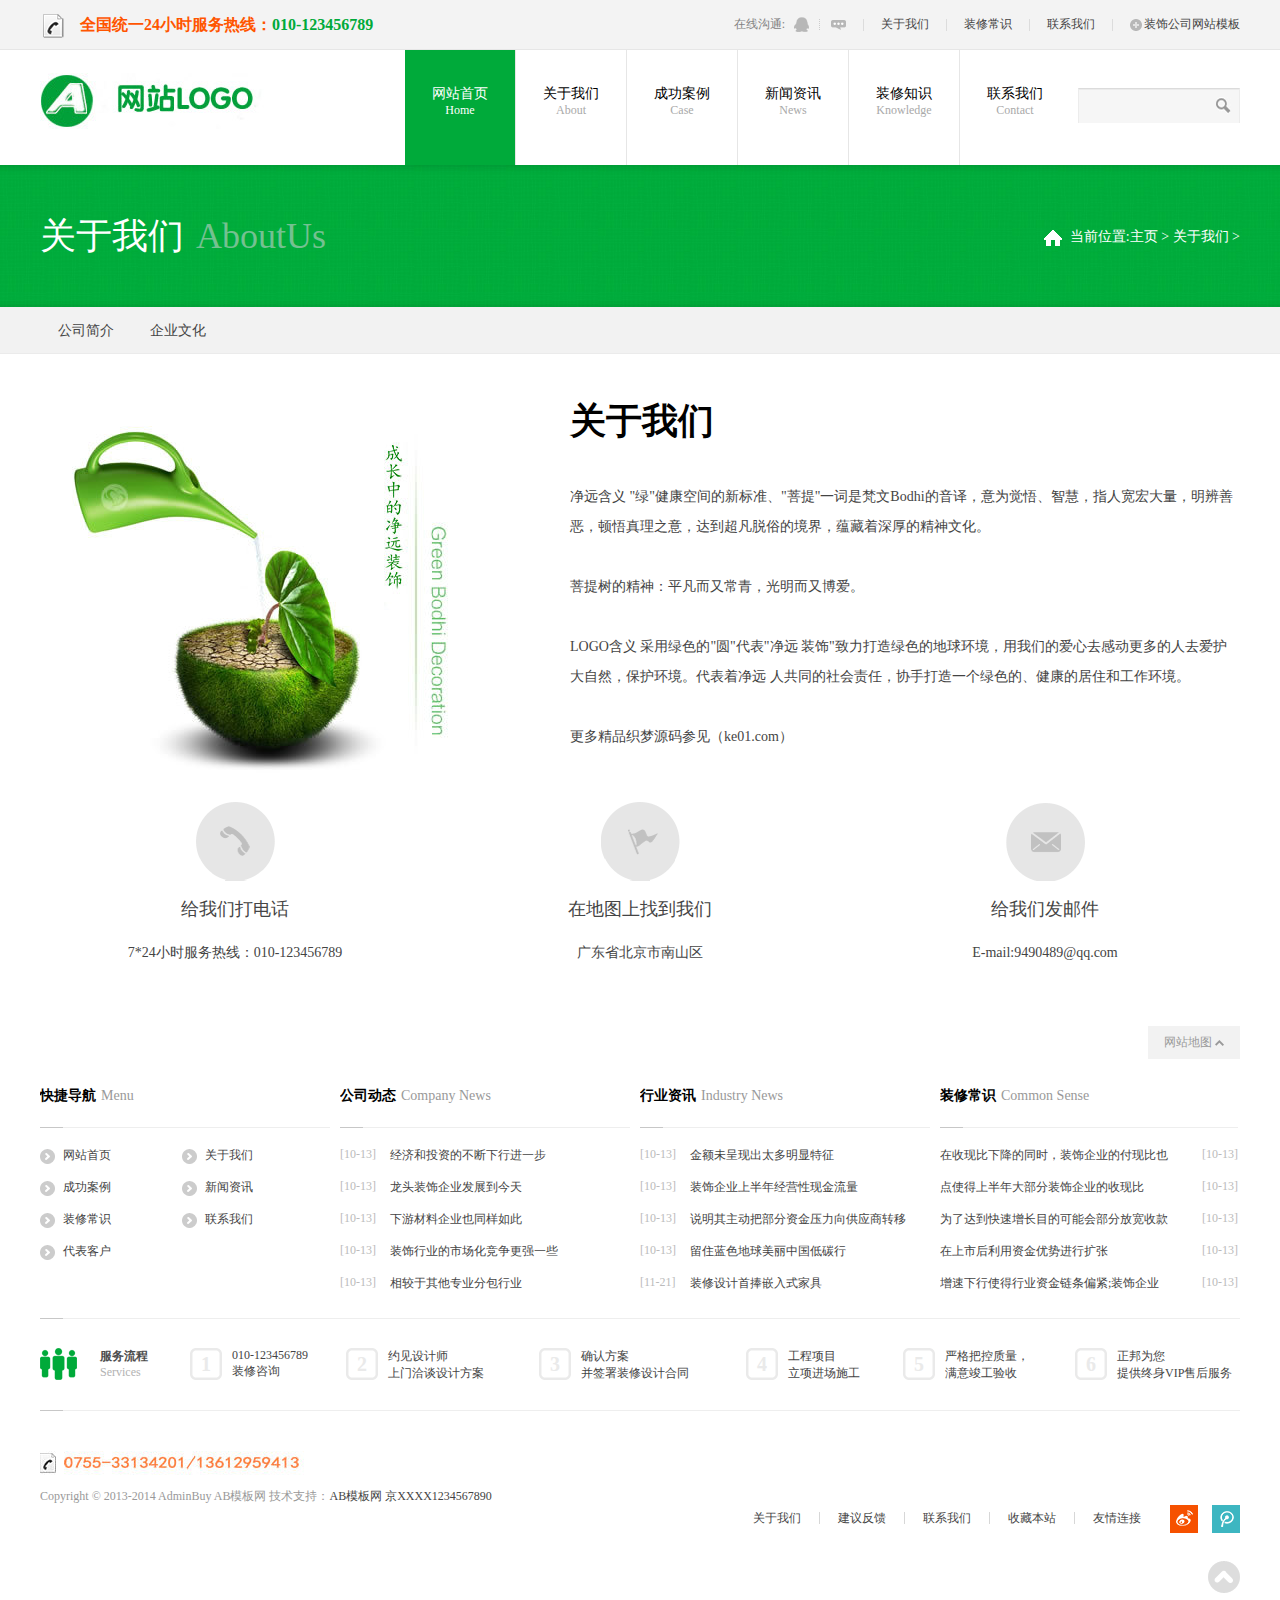
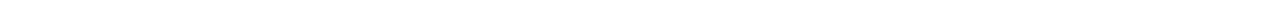
<file: about.html>
<!DOCTYPE html>
<html lang="en">
<head>
    <meta charset="UTF-8">
    <title>装修公司网站设计</title>
    <meta name="viewport" content="width=device-width, initial-scale=1.0, minimum-scale=1.0, maximum-scale=1.0">
    <link href="css/style.css" rel="stylesheet" type="text/css" />
    <!--[if lt IE 9]>
    <script src="/js/css3-mediaqueries.js"></script>
    <script src="/js/html5_tag.js"></script>
    <![endif]-->
    <SCRIPT src="js/jquery-1.4.2.min.js" type="text/javascript"></SCRIPT>
    <SCRIPT src="js/common.js" type="text/javascript"></SCRIPT>
    <script type="text/javascript" src="js/config.js"></script>
    <!--[if lte IE 6]><SCRIPT src="/js/iepng.js" type="text/javascript"></SCRIPT>
    <script> 
    EvPNG.fix('div, ul, img, li, input,a,span,nav,article'); 
    </script><![endif]-->
    <script type="text/javascript" src="js/jquery.lazyload.js"></script>
</head>
<body class="indexBody">
    <!-- 网页头部 -->
    <header class="headerTop" id="headerTop">
        <div class="wrap">
            <h1><span class="cm_ico2"></span>全国统一24小时服务热线：<strong class="pchtel">010-123456789</strong><a class="mobilehtel" href="/contact/">010-123456789</a></h1>
            <menu>
                <ul>
                    <li>
                        <span class="text">在线沟通: </span><a href="http://wpa.qq.com/msgrd?v=3&uin=12345678&site=qq&menu=yes" class="qq cm_ico" title="通过QQ与正邦客服进行沟通" target="_blank"></a>
                        <span class="sline cm_ico"></span><a href="#" class="msg cm_ico" title="在线与正邦
                        客服进行沟通" target="_blank"></a></li><li class="line"></li>
                    <li class="none_720"><a href="about.html" target="_blank" title="关于我们">关于我们</a></li>
                    <li class="line none_720"></li>
                    <li  class="none_720"><a href="knowledge.html" target="_blank" title="装修常识">装修常识</a></li>
                    <li class="line none_720"></li>
                    <li  class="none_720"><a href="contact.html" target="_blank" title="联系我们">联系我们</a></li>
                    <li class="line none_720"></li>
                    <li  class="none_720"><a href="#" title="装饰公司网站模板"><span class="icon_jia cm_ico"></span>装饰公司网站模板</a></li>
                    <div class="cls"></div>
                </ul>
            </menu>
        </div>
    </header>
    <!-- 网页导航 -->
    <nav class="nav">
        <div class="nav_bg">
            <div class="wrap">
                <div class="mobile_nav_wrap">
                    <a href="#" title="网站标题" class="logo"><img src="images/logo.jpg" alt="网站标题"/></a><span class="ThiscurCity" id="ThiscurCity" onclick="showAllCopn()"></span><div class="w1024_search" onClick="show_search()"></div>
                    <div class="menu_moblie_icon" onClick="show_moblie_menu()"></div>
                    <div class="search_moblie_icon" onClick="show_search()"></div>
                    <div class="search">
                        <form  name="formsearch" action="#">
                            <input type="text" class="searchPut" id="searchPut" name="q" >
                            <input type="submit" class="cm_ico searchBtn" value=" " id="searchBtn" onClick="if(document.getElementById('searchPut').value=='') {alert ('关键词不能为空'); return false;}location.href='{dede:global.cfg_cmsurl/}/plus/search.php'+escape(document.getElementById('searchPut').value);">
                        </form>
                    </div>
                </div>
                <ul class="navlist" id="navlist">
                    <li class="current">
                        <a href="index.html" title="网站标题">网站首页<span>Home</span></a>
                    </li>
                    <li >
                        <a href="about.html" target="_blank" title="关于我们">关于我们<span>About</span></a>
                        <menu id="aboutNavMenu">
                            <a href="#"  title="公司简介" class="AboutNavMenu6">公司简介</a>
                            <a href="#"  title="企业文化" class="AboutNavMenu6">企业文化</a>
                        </menu>
                    </li>
                    <li >
                        <a href="case.html" target="_blank" title="成功案例">成功案例<span>Case</span></a>
                        <menu>
                            <a href="#"  title="别墅" class="AboutNavMenu6">别墅</a>
                            <a href="#"  title="办公空间" class="AboutNavMenu6">办公空间</a>
                        </menu>
                    </li>
                    <li >
                        <a href="news.html" target="_blank" title="新闻资讯">新闻资讯<span>News</span></a>
                        <menu>
                            <a href="#"  title="公司动态" class="AboutNavMenu6">公司动态</a>
                            <a href="#"  title="行业资讯" class="AboutNavMenu6">行业资讯</a>
                        </menu>
                    </li>
                    <li >
                        <a href="knowledge.html" target="_blank" title="装修知识">装修知识<span>Knowledge</span></a>
                    </li>
                    <li class="no_bor ">
                        <a href="contact.html" target="_blank" title="联系我们">联系我们<span>Contact</span></a>
                    </li>
                    <div class="cls"></div>
                </ul>                      
                <div class="cls"></div>    
            </div>
        </div>
    </nav>
    <script type="text/javascript">var module_id= 3,item_id=6,content_id='content';</script>
    <section class="mcur">
        <div class="wrap">
            <h1>关于我们<span>AboutUs</span></h1>
            <h2>
            <span></span>当前位置:<a href='http://127.0.0.1/'>主页</a> > <a href='/about/'>关于我们</a> > </a>
            </h2>
        </div>
    </section>
    <menu class="PageMenuList">
        <div class="wrap">
            <ul id="PagemenuClass">   
                <li class=""><a href='/about/profile/'>公司简介</a></li>
                <li class=""><a href='/about/culture/'>企业文化</a></li>
                <div class="cls"></div>                                            
            </ul>
        </div>
    </menu>
    <div class="wrap">
        <div class="content">
            <div class="about_index_1"><img style="padding-bottom: 50px; padding-right: 42px" class="f_l about_index_img" alt="正邦装饰" src="images/04-27-47-98-1.jpg" /></div>
            <div class="about_index_1">
                <h1 style="padding-bottom: 10px" class="n_top">关于我们</h1>
                净远含义 &quot;绿&quot;健康空间的新标准、&quot;菩提&quot;一词是梵文Bodhi的音译，意为觉悟、智慧，指人宽宏大量，明辨善恶，顿悟真理之意，达到超凡脱俗的境界，蕴藏着深厚的精神文化。<br />
                <br />
                菩提树的精神：平凡而又常青，光明而又博爱。<br />
                <br />
                LOGO含义 采用绿色的&quot;圆&quot;代表&quot;净远 装饰&quot;致力打造绿色的地球环境，用我们的爱心去感动更多的人去爱护大自然，保护环境。代表着净远 人共同的社会责任，协手打造一个绿色的、健康的居住和工作环境。<br />
                <br />
                更多精品织梦源码参见（ke01.com）

                <div class="about_index_Conlist">
                    <ul>
                        <li class="li_l"><span class="about_icon_01">&nbsp; </span>
                        <h3>给我们打电话</h3>
                        7*24小时服务热线：010-123456789</li>
                        <li class="li_c"><span class="about_icon_01 about_icon_02">&nbsp; </span>
                        <h3>在地图上找到我们</h3>
                        广东省北京市南山区</li>
                        <li class="li_r"><span class="about_icon_01 about_icon_03">&nbsp; </span>
                        <h3>给我们发邮件</h3>
                        E-mail:9490489@qq.com</li>
                    </ul>
                </div>
            </div>            
            <div class="cls"></div>
        </div>
    </div>
    <section class="webSiteMap" id="webSiteMap">
        <div class="wrap">
            <a href="javascript:" class="showMap" onClick="showMap()" title="网站地图">网站地图 <span class="cm_ico"></span></a>
            <div class="cls"></div>
            <dl class="webSiteMap_list">
                <dt><a href="http://127.0.0.1" title="绿色大气装饰网站 - AB模板网：源码、模板、插件下载基地 - Www.AdminBuy.Cn">网站首页</a></dt>
            </dl>
            <dl class="webSiteMap_list webSiteMap_list2">
                <dt><a href="/about/profile/" target="_blank" title="关于我们">关于我们</a></dt>
                <dd>
                    <a href="/about/profile/"  title=" 公司简介">公司简介</a>
                    <a href="/about/culture/"  title=" 企业文化">企业文化</a>
                </dd>
            </dl>
            <dl class="webSiteMap_list">
                <dt><a href="/case/" target="_blank" title="成功案例">成功案例</a></dt>
                <dd>
                    <a href="/case/bieshu/"  title=" 别墅">别墅</a>
                    <a href="/case/office/"  title=" 办公空间">办公空间</a>
                </dd>
            </dl>
            <dl class="webSiteMap_list">
                <dt><a href="/news/" target="_blank" title="新闻资讯">新闻资讯</a></dt>
                <dd>
                    <a href="/news/company_news/"  title=" 公司动态">公司动态</a>
                    <a href="/news/industry_news/"  title=" 行业资讯">行业资讯</a>
                </dd>
            </dl>
            <dl class="webSiteMap_list">
                <dt><a href="/knowledge/" target="_blank" title="装修知识">装修知识</a></dt>
                <dd>
                </dd>
            </dl>
            <dl class="webSiteMap_list">
                <dt><a href="/contact/" target="_blank" title="联系我们">联系我们</a></dt>
            </dl>
            <dl class="webSiteMap_list webSiteMap_list_last">
                <dt><a href="javascript:">其他</a></dt>
                <dd>
                </dd>
            </dl>
            <div class="cls"></div>
        </div>
    </section>
    <footer> 
        <div class="wrap"> 
            <section class="footBlock"> 
                <div class="title"> 
                <h1><strong>快捷导航</strong><span>Menu</span></h1> 
                <span class="border"></span> 
            </div> 
            <ul class="footmenuList"> 
                <li><a href="http://127.0.0.1" title="绿色大气装饰网站 - AB模板网：源码、模板、插件下载基地 - Www.AdminBuy.Cn"><span></span>网站首页</a></li> 
                <li><a href="/about/" title="关于我们"><span></span>关于我们</a> </li> 
                <li><a href="/case/" title="成功案例"><span></span>成功案例</a> </li> 
                <li><a href="/news/" title="新闻资讯"><span></span>新闻资讯</a> </li> 
                <li><a href="/knowledge/" title="装修常识"><span></span>装修常识</a> </li> 
                <li><a href="/contact/" title="联系我们"><span></span>联系我们</a> </li> 
                <li><a href="/kehu/" title="代表客户"><span></span>代表客户</a> </li> 
            </ul> 
            </section> 
            <section class="footBlock"> 
                <div class="title"> 
                    <h1><a href="/news/company_news/" target="_blank" title="公司动态"><strong>公司动态</strong><span>Company News</span></a></h1> 
                    <div class="cls"></div> 
                    <span class="border"></span> 
                </div> 
                <ul class="footnewsList"> 
                    <li><span>[10-13]</span> &nbsp;<a href="/news/company_news/27.html" title="经济和投资的不断下行进一步">经济和投资的不断下行进一步</a></li> 
                    <li><span>[10-13]</span> &nbsp;<a href="/news/company_news/26.html" title="龙头装饰企业发展到今天">龙头装饰企业发展到今天</a></li> 
                    <li><span>[10-13]</span> &nbsp;<a href="/news/company_news/25.html" title="下游材料企业也同样如此">下游材料企业也同样如此</a></li> 
                    <li><span>[10-13]</span> &nbsp;<a href="/news/company_news/24.html" title="装饰行业的市场化竞争更强一些">装饰行业的市场化竞争更强一些</a></li> 
                    <li><span>[10-13]</span> &nbsp;<a href="/news/company_news/23.html" title="相较于其他专业分包行业">相较于其他专业分包行业</a></li> 
                </ul> 
            </section> 
            <section class="footBlock footBlockThird"> 
                <div class="title"> 
                    <h1><a href="/news/industry_news/" target="_blank" title="行业资讯"><strong>行业资讯</strong><span>Industry News</span></a></h1> 
                    <div class="cls"></div> 
                    <span class="border"></span> 
                </div> 
                <ul class="footnewsList"> 
                    <li><span>[10-13]</span> &nbsp;<a href="/news/industry_news/34.html" title="金额未呈现出太多明显特征">金额未呈现出太多明显特征</a></li> 
                    <li><span>[10-13]</span> &nbsp;<a href="/news/industry_news/33.html" title="装饰企业上半年经营性现金流量">装饰企业上半年经营性现金流量</a></li> 
                    <li><span>[10-13]</span> &nbsp;<a href="/news/industry_news/32.html" title="说明其主动把部分资金压力向供应商转移">说明其主动把部分资金压力向供应商转移</a></li> 
                    <li><span>[10-13]</span> &nbsp;<a href="/news/industry_news/3.html" title="留住蓝色地球美丽中国低碳行">留住蓝色地球美丽中国低碳行</a></li> 
                    <li><span>[11-21]</span> &nbsp;<a href="/news/industry_news/6.html" title="装修设计首捧嵌入式家具">装修设计首捧嵌入式家具</a></li> 
                </ul> 
            </section> 
            <section class="footBlock footBlockLast" style="margin-right:0px; width:298px"> 
                <div class="title"> 
                    <h1><a href="/knowledge/" target="_blank" title="装修常识"><strong>装修常识</strong><span>Common Sense</span></a></h1> 
                    <span class="border"></span> 
                </div> 
                <ul class="footnewsList footnewsAddList"> 
                    <li><span class="f_r">[10-13]</span><a href="/knowledge/31.html" title="在收现比下降的同时，装饰企业的付现比也有所下降">在收现比下降的同时，装饰企业的付现比也</a></li> 
                    <li><span class="f_r">[10-13]</span><a href="/knowledge/18.html" title="点使得上半年大部分装饰企业的收现比">点使得上半年大部分装饰企业的收现比</a></li> 
                    <li><span class="f_r">[10-13]</span><a href="/knowledge/30.html" title="为了达到快速增长目的可能会部分放宽收款时限">为了达到快速增长目的可能会部分放宽收款</a></li> 
                    <li><span class="f_r">[10-13]</span><a href="/knowledge/29.html" title="在上市后利用资金优势进行扩张">在上市后利用资金优势进行扩张</a></li> 
                    <li><span class="f_r">[10-13]</span><a href="/knowledge/28.html" title="增速下行使得行业资金链条偏紧;装饰企业">增速下行使得行业资金链条偏紧;装饰企业</a></li> 
                </ul> 
            </section> 
            <div class="cls"></div> 
            <section class="footlc"> 
                <h1> <span class="cm_ico"></span>服务流程<span class="zi">Services</span> </h1> 
                <p class="p1"><span class="cm_ico">1</span>010-123456789<br />装修咨询</p> 
                <p class="p2"><span class="cm_ico">2</span>约见设计师<br />上门洽谈设计方案</p> 
                <p class="p3"><span class="cm_ico">3</span>确认方案<br />并签署装修设计合同</p> 
                <p class="p4"><span class="cm_ico">4</span>工程项目<br />立项进场施工</p> 
                <p class="p5"><span class="cm_ico">5</span>严格把控质量，<br />满意竣工验收</p> 
                <p class="p6"><span class="cm_ico">6</span>正邦为您<br />提供终身VIP售后服务</p> 
                <div class="cls"></div> 
                <span class="borderTop"></span> 
                <span class="borderBtn"></span> 
            </section> 
            <section class="footerBotton"> 
                <p class="copyright about_index_img">Copyright &copy; 2013-2014 AdminBuy AB模板网 技术支持：<a href="http://www.adminbuy.cn/" target="_blank">AB模板网</a><span class="none_720"> <a href="http://www.miibeian.gov.cn/" title="网站备案号" target="_blank">京XXXX1234567890</a></span></p> 
                <menu> 
                    <a href="/about/profile/" target="_blank" title="关于我们" rel="nofollow">关于我们 </a>
                    <span class="line"></span> 
                    <a href="javascript:" onclick="showOA('建议反馈','客服')" title="建议反馈" rel="nofollow">建议反馈</a> 
                    <span class="line"></span> 
                    <a href="/contact/" target="_blank" title="联系我们" rel="nofollow">联系我们</a> 
                    <span class="line"></span> 
                    <a href="javascript:" onclick="addfavorite()" title="收藏正邦装饰到收藏夹" rel="nofollow">收藏本站</a>
                    <span class="line"></span> 
                    <a href="javascript:" onclick="showFlink()" title="友情链接" rel="nofollow">友情连接</a> 
                    <a href="http://weibo.com/gooxao" class="footersina" target="_blank" title="装饰新浪官方微博" rel="nofollow"></a> 
                    <a href="http://t.qq.com/gooxao" class="footerteng" target="_blank" title="装饰腾讯官方微博" rel="nofollow"></a> 
                    <div class="cls"></div> 
                </menu> 
                <div class="cls"></div> 
                <h1 class="mobilefootText"><span class="cm_ico"></span>正邦7*24小时服务热线：<a href="tel://010-123456789/">010-123456789</a></h1> 
                <a href="#" class="goTop cm_ico"></a> 
            </section> 
        </div> 
        <section class="friendLink" id="friendLink"> 
            <div class="wrap"> 
                <a href="http://www.yiquantou.com" target="_blank" title="飘花电影网"> 飘花电影网</a>
                <a href="http://www.henhaixiu.com" target="_blank" title="多玩图库"> 多玩图库</a>
                <a href="http://www.hutui6.com" target="_blank" title="微信互推"> 微信互推</a>
                <a href="http://www.adminbuy.cn" target="_blank" title="织梦模板"> 织梦模板</a> 
            </div> 
        </section> 
    </footer> 

    <script type="text/javascript">
    var city_cookie = get_cookie('city').replace('|','');
    if(city_cookie!=0){
    GetAboutMenu(city_cookie,"公司简介");
    }

    var classmemu = "AboutNavMenu6";
    newsIndexPage = true;
    var pmenuid = 0;
    $(document).ready(function(){
    LoadPageSize();
    $("img").lazyload();
    $('#aboutNavMenu').find('.'+classmemu).addClass('b');
    $('#PagemenuClass a').each(function(){
    if($(this).attr('value')==pmenuid){
    $(this).parent('li').addClass('hover'); return 0;
    }
    })
    })
    $('.icon_js_c').click(function(){
    $(this).addClass('icon_js_c_hover').siblings('.icon_js_c').removeClass('icon_js_c_hover');
    switch($(this).index()){
    case 0:$('#content').css('font-size','16px');break;
    case 1:$('#content').css('font-size','14px');break;
    case 2:$('#content').css('font-size','12px');break;
    }
    })
</script>
</body>
</html>
</file>
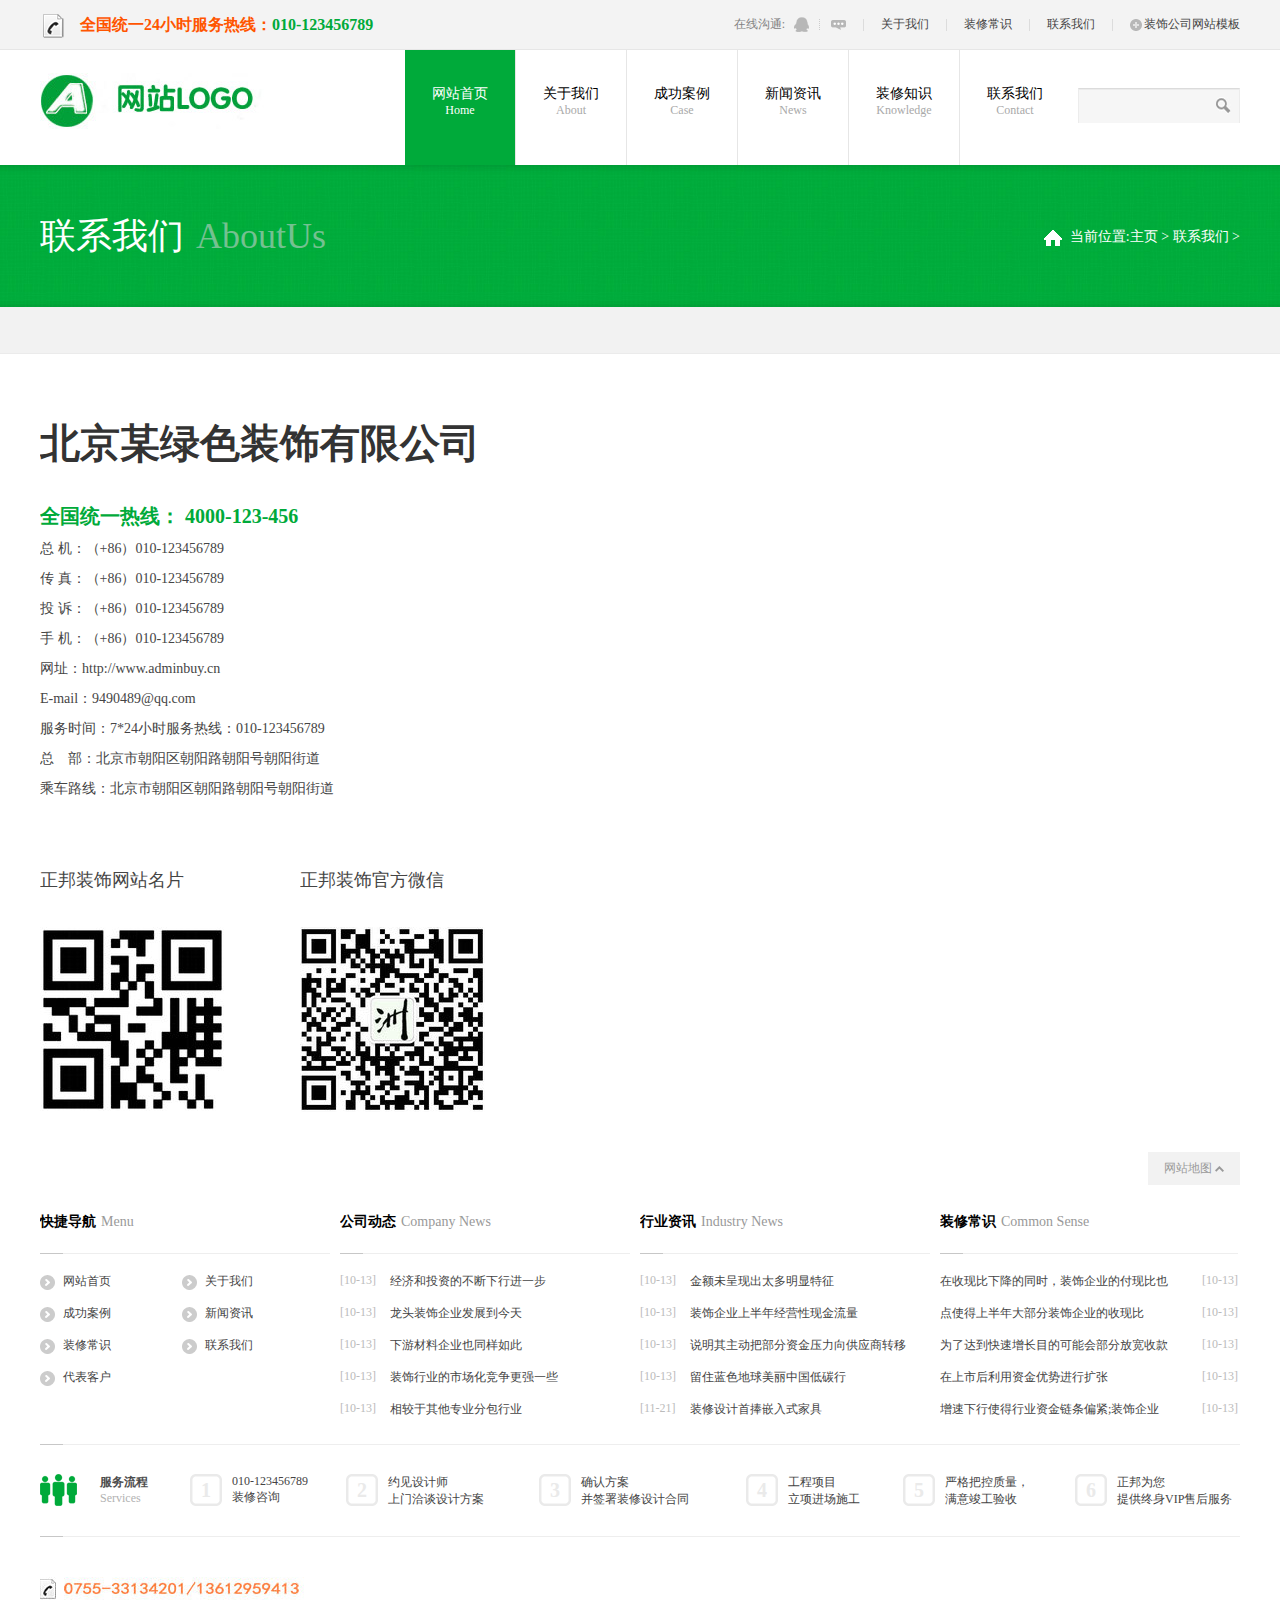
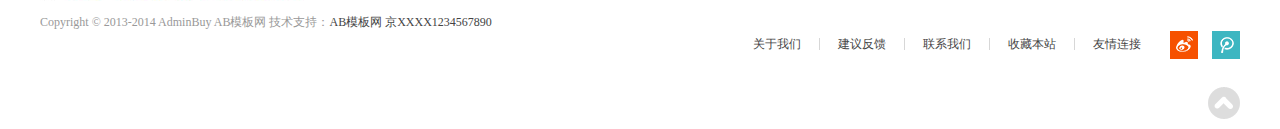
<file: contact.html>
<!DOCTYPE html>
<html lang="en">
<head>
    <meta charset="UTF-8">
    <title>装修公司网站设计</title>
    <meta name="viewport" content="width=device-width, initial-scale=1.0, minimum-scale=1.0, maximum-scale=1.0">
    <link href="css/style.css" rel="stylesheet" type="text/css" />
    <!--[if lt IE 9]>
    <script src="/js/css3-mediaqueries.js"></script>
    <script src="/js/html5_tag.js"></script>
    <![endif]-->
    <SCRIPT src="js/jquery-1.4.2.min.js" type="text/javascript"></SCRIPT>
    <SCRIPT src="js/common.js" type="text/javascript"></SCRIPT>
    <script type="text/javascript" src="js/config.js"></script>
    <!--[if lte IE 6]><SCRIPT src="/js/iepng.js" type="text/javascript"></SCRIPT>
    <script> 
    EvPNG.fix('div, ul, img, li, input,a,span,nav,article'); 
    </script><![endif]-->
    <script type="text/javascript" src="js/jquery.lazyload.js"></script>
</head>
<body class="indexBody">
    <!-- 网页头部 -->
    <header class="headerTop" id="headerTop">
        <div class="wrap">
            <h1><span class="cm_ico2"></span>全国统一24小时服务热线：<strong class="pchtel">010-123456789</strong><a class="mobilehtel" href="/contact/">010-123456789</a></h1>
            <menu>
                <ul>
                    <li>
                        <span class="text">在线沟通: </span><a href="http://wpa.qq.com/msgrd?v=3&uin=12345678&site=qq&menu=yes" class="qq cm_ico" title="通过QQ与正邦客服进行沟通" target="_blank"></a>
                        <span class="sline cm_ico"></span><a href="#" class="msg cm_ico" title="在线与正邦
                        客服进行沟通" target="_blank"></a></li><li class="line"></li>
                    <li class="none_720"><a href="about.html" target="_blank" title="关于我们">关于我们</a></li>
                    <li class="line none_720"></li>
                    <li  class="none_720"><a href="knowledge.html" target="_blank" title="装修常识">装修常识</a></li>
                    <li class="line none_720"></li>
                    <li  class="none_720"><a href="contact.html" target="_blank" title="联系我们">联系我们</a></li>
                    <li class="line none_720"></li>
                    <li  class="none_720"><a href="#" title="装饰公司网站模板"><span class="icon_jia cm_ico"></span>装饰公司网站模板</a></li>
                    <div class="cls"></div>
                </ul>
            </menu>
        </div>
    </header>
    <!-- 网页导航 -->
    <nav class="nav">
        <div class="nav_bg">
            <div class="wrap">
                <div class="mobile_nav_wrap">
                    <a href="#" title="网站标题" class="logo"><img src="images/logo.jpg" alt="网站标题"/></a><span class="ThiscurCity" id="ThiscurCity" onclick="showAllCopn()"></span><div class="w1024_search" onClick="show_search()"></div>
                    <div class="menu_moblie_icon" onClick="show_moblie_menu()"></div>
                    <div class="search_moblie_icon" onClick="show_search()"></div>
                    <div class="search">
                        <form  name="formsearch" action="#">
                            <input type="text" class="searchPut" id="searchPut" name="q" >
                            <input type="submit" class="cm_ico searchBtn" value=" " id="searchBtn" onClick="if(document.getElementById('searchPut').value=='') {alert ('关键词不能为空'); return false;}location.href='{dede:global.cfg_cmsurl/}/plus/search.php'+escape(document.getElementById('searchPut').value);">
                        </form>
                    </div>
                </div>
                <ul class="navlist" id="navlist">
                    <li class="current">
                        <a href="index.html" title="网站标题">网站首页<span>Home</span></a>
                    </li>
                    <li >
                        <a href="about.html" target="_blank" title="关于我们">关于我们<span>About</span></a>
                        <menu id="aboutNavMenu">
                            <a href="#"  title="公司简介" class="AboutNavMenu6">公司简介</a>
                            <a href="#"  title="企业文化" class="AboutNavMenu6">企业文化</a>
                        </menu>
                    </li>
                    <li >
                        <a href="case.html" target="_blank" title="成功案例">成功案例<span>Case</span></a>
                        <menu>
                            <a href="#"  title="别墅" class="AboutNavMenu6">别墅</a>
                            <a href="#"  title="办公空间" class="AboutNavMenu6">办公空间</a>
                        </menu>
                    </li>
                    <li >
                        <a href="news.html" target="_blank" title="新闻资讯">新闻资讯<span>News</span></a>
                        <menu>
                            <a href="#"  title="公司动态" class="AboutNavMenu6">公司动态</a>
                            <a href="#"  title="行业资讯" class="AboutNavMenu6">行业资讯</a>
                        </menu>
                    </li>
                    <li >
                        <a href="knowledge.html" target="_blank" title="装修知识">装修知识<span>Knowledge</span></a>
                    </li>
                    <li class="no_bor ">
                        <a href="contact.html" target="_blank" title="联系我们">联系我们<span>Contact</span></a>
                    </li>
                    <div class="cls"></div>
                </ul>                      
                <div class="cls"></div>    
            </div>
        </div>
    </nav>
    <script type="text/javascript">var module_id= 3,item_id=6,content_id='content';</script>
    <section class="mcur">
        <div class="wrap">
            <h1>联系我们<span>AboutUs</span></h1>
            <h2>
                <span></span>当前位置:<a href='http://127.0.0.1/'>主页</a> > <a href='/contact/'>联系我们</a> > </a>
            </h2>
        </div>
    </section>
    <menu class="PageMenuList">
        <div class="wrap">
        <ul id="PagemenuClass">   

            <div class="cls"></div>                                            
            </ul>
            <script type="text/javascript">
            </script>
        </div>
    </menu>
    <div class="wrap">
        <div class="content">
            <div class="about_contact">
                <div id="baidu_map" class="contact_map">&nbsp;</div>
                <div class="about_contact_left">
                    <h1>
                        北京某绿色装饰有限公司</h1>
                    <p>
                        <span style="color: rgb(0, 170, 58);"><span style="font-size: 20px;"><strong>全国统一热线： 4000-123-456</strong></span></span><br />
                        总 机：（+86）010-123456789<br />
                        传 真：（+86）010-123456789<br />
                        投 诉：（+86）010-123456789<br />
                        手 机：（+86）010-123456789<br />
                        网址：http://www.adminbuy.cn<br />
                        E-mail：9490489@qq.com<br />
                        服务时间：7*24小时服务热线：010-123456789<br />
                        总　部：北京市朝阳区朝阳路朝阳号朝阳街道<br />
                        乘车路线：北京市朝阳区朝阳路朝阳号朝阳街道</p>

                    <ul class="weixin_list">
                        <li>
                        <p>正邦装饰网站名片</p>
                        <img class="f_l about_index_img" alt="绿菩提装饰电子名片" src="images/09-34-25-95-1.jpg" /></li>
                        <li>
                        <p>正邦装饰官方微信</p>
                        <img class="f_l about_index_img" alt="别墅装饰小助手" src="images/09-34-38-59-1.jpg" /></li>
                    </ul>
                </div>
                <div class="cls">&nbsp;</div>
            </div>
            <div class="cls">&nbsp;</div>
            <div class="cls"></div>
        </div>
    </div>


    <section class="webSiteMap" id="webSiteMap">
        <div class="wrap">
            <a href="javascript:" class="showMap" onClick="showMap()" title="网站地图">网站地图 <span class="cm_ico"></span></a>
            <div class="cls"></div>
            <dl class="webSiteMap_list">
                <dt><a href="http://127.0.0.1" title="绿色大气装饰网站 - AB模板网：源码、模板、插件下载基地 - Www.AdminBuy.Cn">网站首页</a></dt>
            </dl>
            <dl class="webSiteMap_list webSiteMap_list2">
                <dt><a href="/about/profile/" target="_blank" title="关于我们">关于我们</a></dt>
                <dd>
                    <a href="/about/profile/"  title=" 公司简介">公司简介</a>
                    <a href="/about/culture/"  title=" 企业文化">企业文化</a>
                </dd>
            </dl>
            <dl class="webSiteMap_list">
                <dt><a href="/case/" target="_blank" title="成功案例">成功案例</a></dt>
                <dd>
                    <a href="/case/bieshu/"  title=" 别墅">别墅</a>
                    <a href="/case/office/"  title=" 办公空间">办公空间</a>
                </dd>
            </dl>
            <dl class="webSiteMap_list">
                <dt><a href="/news/" target="_blank" title="新闻资讯">新闻资讯</a></dt>
                <dd>
                    <a href="/news/company_news/"  title=" 公司动态">公司动态</a>
                    <a href="/news/industry_news/"  title=" 行业资讯">行业资讯</a>
                </dd>
            </dl>
            <dl class="webSiteMap_list">
                <dt><a href="/knowledge/" target="_blank" title="装修知识">装修知识</a></dt>
                <dd>
                </dd>
            </dl>
            <dl class="webSiteMap_list">
                <dt><a href="/contact/" target="_blank" title="联系我们">联系我们</a></dt>
            </dl>
            <dl class="webSiteMap_list webSiteMap_list_last">
                <dt><a href="javascript:">其他</a></dt>
                <dd>
                </dd>
            </dl>
            <div class="cls"></div>
        </div>
    </section>
    <footer> 
        <div class="wrap"> 
            <section class="footBlock"> 
                <div class="title"> 
                <h1><strong>快捷导航</strong><span>Menu</span></h1> 
                <span class="border"></span> 
            </div> 
            <ul class="footmenuList"> 
                <li><a href="http://127.0.0.1" title="绿色大气装饰网站 - AB模板网：源码、模板、插件下载基地 - Www.AdminBuy.Cn"><span></span>网站首页</a></li> 
                <li><a href="/about/" title="关于我们"><span></span>关于我们</a> </li> 
                <li><a href="/case/" title="成功案例"><span></span>成功案例</a> </li> 
                <li><a href="/news/" title="新闻资讯"><span></span>新闻资讯</a> </li> 
                <li><a href="/knowledge/" title="装修常识"><span></span>装修常识</a> </li> 
                <li><a href="/contact/" title="联系我们"><span></span>联系我们</a> </li> 
                <li><a href="/kehu/" title="代表客户"><span></span>代表客户</a> </li> 
            </ul> 
            </section> 
            <section class="footBlock"> 
                <div class="title"> 
                    <h1><a href="/news/company_news/" target="_blank" title="公司动态"><strong>公司动态</strong><span>Company News</span></a></h1> 
                    <div class="cls"></div> 
                    <span class="border"></span> 
                </div> 
                <ul class="footnewsList"> 
                    <li><span>[10-13]</span> &nbsp;<a href="/news/company_news/27.html" title="经济和投资的不断下行进一步">经济和投资的不断下行进一步</a></li> 
                    <li><span>[10-13]</span> &nbsp;<a href="/news/company_news/26.html" title="龙头装饰企业发展到今天">龙头装饰企业发展到今天</a></li> 
                    <li><span>[10-13]</span> &nbsp;<a href="/news/company_news/25.html" title="下游材料企业也同样如此">下游材料企业也同样如此</a></li> 
                    <li><span>[10-13]</span> &nbsp;<a href="/news/company_news/24.html" title="装饰行业的市场化竞争更强一些">装饰行业的市场化竞争更强一些</a></li> 
                    <li><span>[10-13]</span> &nbsp;<a href="/news/company_news/23.html" title="相较于其他专业分包行业">相较于其他专业分包行业</a></li> 
                </ul> 
            </section> 
            <section class="footBlock footBlockThird"> 
                <div class="title"> 
                    <h1><a href="/news/industry_news/" target="_blank" title="行业资讯"><strong>行业资讯</strong><span>Industry News</span></a></h1> 
                    <div class="cls"></div> 
                    <span class="border"></span> 
                </div> 
                <ul class="footnewsList"> 
                    <li><span>[10-13]</span> &nbsp;<a href="/news/industry_news/34.html" title="金额未呈现出太多明显特征">金额未呈现出太多明显特征</a></li> 
                    <li><span>[10-13]</span> &nbsp;<a href="/news/industry_news/33.html" title="装饰企业上半年经营性现金流量">装饰企业上半年经营性现金流量</a></li> 
                    <li><span>[10-13]</span> &nbsp;<a href="/news/industry_news/32.html" title="说明其主动把部分资金压力向供应商转移">说明其主动把部分资金压力向供应商转移</a></li> 
                    <li><span>[10-13]</span> &nbsp;<a href="/news/industry_news/3.html" title="留住蓝色地球美丽中国低碳行">留住蓝色地球美丽中国低碳行</a></li> 
                    <li><span>[11-21]</span> &nbsp;<a href="/news/industry_news/6.html" title="装修设计首捧嵌入式家具">装修设计首捧嵌入式家具</a></li> 
                </ul> 
            </section> 
            <section class="footBlock footBlockLast" style="margin-right:0px; width:298px"> 
                <div class="title"> 
                    <h1><a href="/knowledge/" target="_blank" title="装修常识"><strong>装修常识</strong><span>Common Sense</span></a></h1> 
                    <span class="border"></span> 
                </div> 
                <ul class="footnewsList footnewsAddList"> 
                    <li><span class="f_r">[10-13]</span><a href="/knowledge/31.html" title="在收现比下降的同时，装饰企业的付现比也有所下降">在收现比下降的同时，装饰企业的付现比也</a></li> 
                    <li><span class="f_r">[10-13]</span><a href="/knowledge/18.html" title="点使得上半年大部分装饰企业的收现比">点使得上半年大部分装饰企业的收现比</a></li> 
                    <li><span class="f_r">[10-13]</span><a href="/knowledge/30.html" title="为了达到快速增长目的可能会部分放宽收款时限">为了达到快速增长目的可能会部分放宽收款</a></li> 
                    <li><span class="f_r">[10-13]</span><a href="/knowledge/29.html" title="在上市后利用资金优势进行扩张">在上市后利用资金优势进行扩张</a></li> 
                    <li><span class="f_r">[10-13]</span><a href="/knowledge/28.html" title="增速下行使得行业资金链条偏紧;装饰企业">增速下行使得行业资金链条偏紧;装饰企业</a></li> 
                </ul> 
            </section> 
            <div class="cls"></div> 
            <section class="footlc"> 
                <h1> <span class="cm_ico"></span>服务流程<span class="zi">Services</span> </h1> 
                <p class="p1"><span class="cm_ico">1</span>010-123456789<br />装修咨询</p> 
                <p class="p2"><span class="cm_ico">2</span>约见设计师<br />上门洽谈设计方案</p> 
                <p class="p3"><span class="cm_ico">3</span>确认方案<br />并签署装修设计合同</p> 
                <p class="p4"><span class="cm_ico">4</span>工程项目<br />立项进场施工</p> 
                <p class="p5"><span class="cm_ico">5</span>严格把控质量，<br />满意竣工验收</p> 
                <p class="p6"><span class="cm_ico">6</span>正邦为您<br />提供终身VIP售后服务</p> 
                <div class="cls"></div> 
                <span class="borderTop"></span> 
                <span class="borderBtn"></span> 
            </section> 
            <section class="footerBotton"> 
                <p class="copyright about_index_img">Copyright &copy; 2013-2014 AdminBuy AB模板网 技术支持：<a href="http://www.adminbuy.cn/" target="_blank">AB模板网</a><span class="none_720"> <a href="http://www.miibeian.gov.cn/" title="网站备案号" target="_blank">京XXXX1234567890</a></span></p> 
                <menu> 
                    <a href="/about/profile/" target="_blank" title="关于我们" rel="nofollow">关于我们 </a>
                    <span class="line"></span> 
                    <a href="javascript:" onclick="showOA('建议反馈','客服')" title="建议反馈" rel="nofollow">建议反馈</a> 
                    <span class="line"></span> 
                    <a href="/contact/" target="_blank" title="联系我们" rel="nofollow">联系我们</a> 
                    <span class="line"></span> 
                    <a href="javascript:" onclick="addfavorite()" title="收藏正邦装饰到收藏夹" rel="nofollow">收藏本站</a>
                    <span class="line"></span> 
                    <a href="javascript:" onclick="showFlink()" title="友情链接" rel="nofollow">友情连接</a> 
                    <a href="http://weibo.com/gooxao" class="footersina" target="_blank" title="装饰新浪官方微博" rel="nofollow"></a> 
                    <a href="http://t.qq.com/gooxao" class="footerteng" target="_blank" title="装饰腾讯官方微博" rel="nofollow"></a> 
                    <div class="cls"></div> 
                </menu> 
                <div class="cls"></div> 
                <h1 class="mobilefootText"><span class="cm_ico"></span>正邦7*24小时服务热线：<a href="tel://010-123456789/">010-123456789</a></h1> 
                <a href="#" class="goTop cm_ico"></a> 
            </section> 
        </div> 
        <section class="friendLink" id="friendLink"> 
            <div class="wrap"> 
                <a href="http://www.yiquantou.com" target="_blank" title="飘花电影网"> 飘花电影网</a>
                <a href="http://www.henhaixiu.com" target="_blank" title="多玩图库"> 多玩图库</a>
                <a href="http://www.hutui6.com" target="_blank" title="微信互推"> 微信互推</a>
                <a href="http://www.adminbuy.cn" target="_blank" title="织梦模板"> 织梦模板</a> 
            </div> 
        </section> 
    </footer> 

    <script type="text/javascript">
    var city_cookie = get_cookie('city').replace('|','');
    if(city_cookie!=0){
    GetAboutMenu(city_cookie,"公司简介");
    }

    var classmemu = "AboutNavMenu6";
    newsIndexPage = true;
    var pmenuid = 0;
    $(document).ready(function(){
    LoadPageSize();
    $("img").lazyload();
    $('#aboutNavMenu').find('.'+classmemu).addClass('b');
    $('#PagemenuClass a').each(function(){
    if($(this).attr('value')==pmenuid){
    $(this).parent('li').addClass('hover'); return 0;
    }
    })
    })
    $('.icon_js_c').click(function(){
    $(this).addClass('icon_js_c_hover').siblings('.icon_js_c').removeClass('icon_js_c_hover');
    switch($(this).index()){
    case 0:$('#content').css('font-size','16px');break;
    case 1:$('#content').css('font-size','14px');break;
    case 2:$('#content').css('font-size','12px');break;
    }
    })
</script>
</body>
</html>
</file>
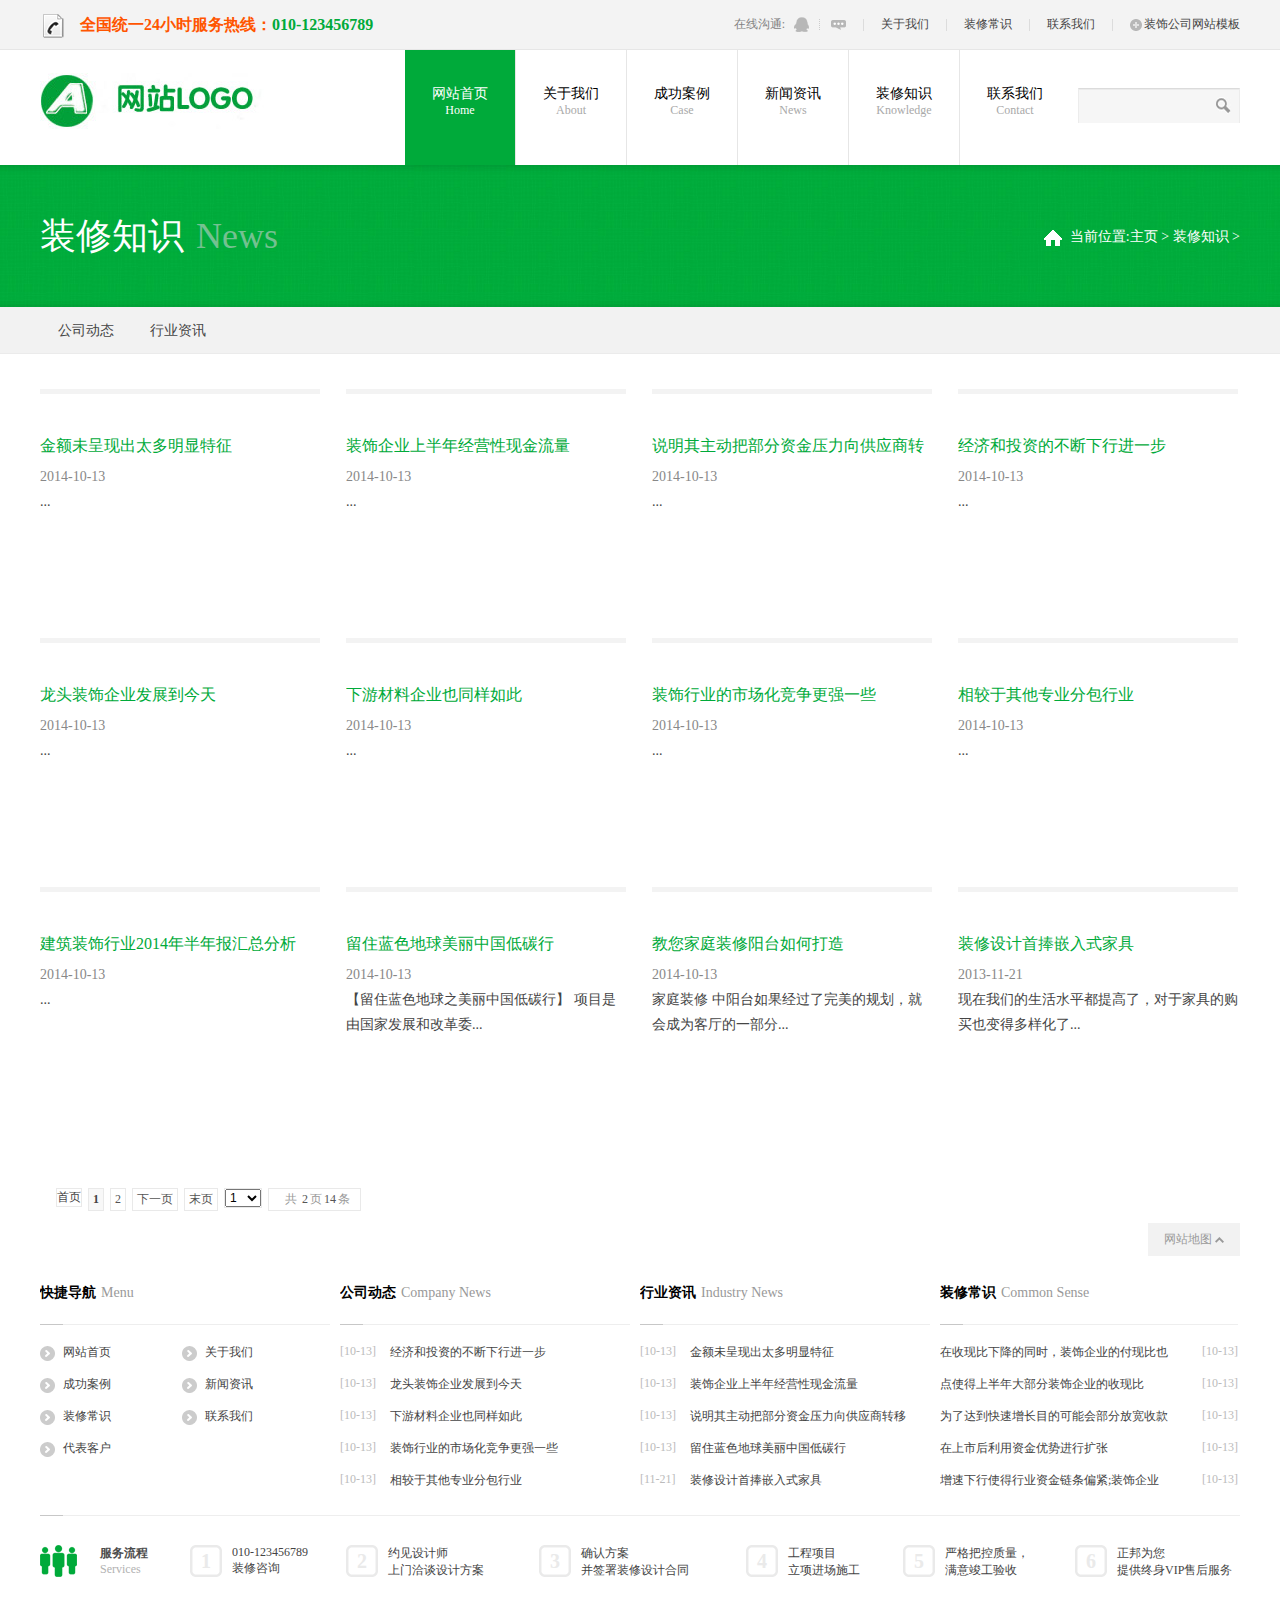
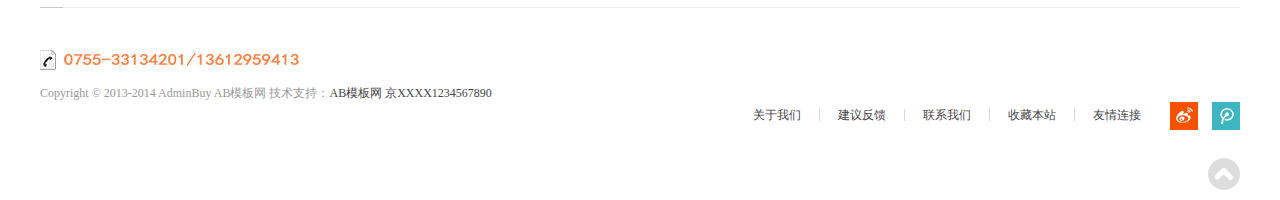
<file: knowledge.html>
<!DOCTYPE html>
<html lang="en">
<head>
    <meta charset="UTF-8">
    <title>装修公司网站设计</title>
    <meta name="viewport" content="width=device-width, initial-scale=1.0, minimum-scale=1.0, maximum-scale=1.0">
    <link href="css/style.css" rel="stylesheet" type="text/css" />
    <!--[if lt IE 9]>
    <script src="/js/css3-mediaqueries.js"></script>
    <script src="/js/html5_tag.js"></script>
    <![endif]-->
    <SCRIPT src="js/jquery-1.4.2.min.js" type="text/javascript"></SCRIPT>
    <SCRIPT src="js/common.js" type="text/javascript"></SCRIPT>
    <script type="text/javascript" src="js/config.js"></script>
    <!--[if lte IE 6]><SCRIPT src="/js/iepng.js" type="text/javascript"></SCRIPT>
    <script> 
    EvPNG.fix('div, ul, img, li, input,a,span,nav,article'); 
    </script><![endif]-->
    <script type="text/javascript" src="js/jquery.lazyload.js"></script>
</head>
<body class="indexBody">
    <!-- 网页头部 -->
    <header class="headerTop" id="headerTop">
        <div class="wrap">
            <h1><span class="cm_ico2"></span>全国统一24小时服务热线：<strong class="pchtel">010-123456789</strong><a class="mobilehtel" href="/contact/">010-123456789</a></h1>
            <menu>
                <ul>
                    <li>
                        <span class="text">在线沟通: </span><a href="http://wpa.qq.com/msgrd?v=3&uin=12345678&site=qq&menu=yes" class="qq cm_ico" title="通过QQ与正邦客服进行沟通" target="_blank"></a>
                        <span class="sline cm_ico"></span><a href="#" class="msg cm_ico" title="在线与正邦
                        客服进行沟通" target="_blank"></a></li><li class="line"></li>
                    <li class="none_720"><a href="about.html" target="_blank" title="关于我们">关于我们</a></li>
                    <li class="line none_720"></li>
                    <li  class="none_720"><a href="knowledge.html" target="_blank" title="装修常识">装修常识</a></li>
                    <li class="line none_720"></li>
                    <li  class="none_720"><a href="contact.html" target="_blank" title="联系我们">联系我们</a></li>
                    <li class="line none_720"></li>
                    <li  class="none_720"><a href="#" title="装饰公司网站模板"><span class="icon_jia cm_ico"></span>装饰公司网站模板</a></li>
                    <div class="cls"></div>
                </ul>
            </menu>
        </div>
    </header>
    <!-- 网页导航 -->
    <nav class="nav">
        <div class="nav_bg">
            <div class="wrap">
                <div class="mobile_nav_wrap">
                    <a href="#" title="网站标题" class="logo"><img src="images/logo.jpg" alt="网站标题"/></a><span class="ThiscurCity" id="ThiscurCity" onclick="showAllCopn()"></span><div class="w1024_search" onClick="show_search()"></div>
                    <div class="menu_moblie_icon" onClick="show_moblie_menu()"></div>
                    <div class="search_moblie_icon" onClick="show_search()"></div>
                    <div class="search">
                        <form  name="formsearch" action="#">
                            <input type="text" class="searchPut" id="searchPut" name="q" >
                            <input type="submit" class="cm_ico searchBtn" value=" " id="searchBtn" onClick="if(document.getElementById('searchPut').value=='') {alert ('关键词不能为空'); return false;}location.href='{dede:global.cfg_cmsurl/}/plus/search.php'+escape(document.getElementById('searchPut').value);">
                        </form>
                    </div>
                </div>
                <ul class="navlist" id="navlist">
                    <li class="current">
                        <a href="index.html" title="网站标题">网站首页<span>Home</span></a>
                    </li>
                    <li >
                        <a href="about.html" target="_blank" title="关于我们">关于我们<span>About</span></a>
                        <menu id="aboutNavMenu">
                            <a href="#"  title="公司简介" class="AboutNavMenu6">公司简介</a>
                            <a href="#"  title="企业文化" class="AboutNavMenu6">企业文化</a>
                        </menu>
                    </li>
                    <li >
                        <a href="case.html" target="_blank" title="成功案例">成功案例<span>Case</span></a>
                        <menu>
                            <a href="#"  title="别墅" class="AboutNavMenu6">别墅</a>
                            <a href="#"  title="办公空间" class="AboutNavMenu6">办公空间</a>
                        </menu>
                    </li>
                    <li >
                        <a href="news.html" target="_blank" title="新闻资讯">新闻资讯<span>News</span></a>
                        <menu>
                            <a href="#"  title="公司动态" class="AboutNavMenu6">公司动态</a>
                            <a href="#"  title="行业资讯" class="AboutNavMenu6">行业资讯</a>
                        </menu>
                    </li>
                    <li >
                        <a href="knowledge.html" target="_blank" title="装修知识">装修知识<span>Knowledge</span></a>
                    </li>
                    <li class="no_bor ">
                        <a href="contact.html" target="_blank" title="联系我们">联系我们<span>Contact</span></a>
                    </li>
                    <div class="cls"></div>
                </ul>                      
                <div class="cls"></div>    
            </div>
        </div>
    </nav>
    <script type="text/javascript">var module_id= 21,item_id=0,content_id='content';</script>
    <section class="mcur">
        <div class="wrap">
            <h1>装修知识<span>News</span></h1>
            <h2>
                <span></span>当前位置:<a href='http://127.0.0.1/'>主页</a> > <a href='/news/'>装修知识</a> > 
            </h2>
        </div>
    </section>
    <menu class="PageMenuList">
        <div class="wrap">
            <ul id="PagemenuClass">   

                <li class=""><a href='/news/company_news/'>公司动态</a></li>

                <li class=""><a href='/news/industry_news/'>行业资讯</a></li>

            <div class="cls"></div>                                            
            </ul>
        </div>
    </menu>
    <div class="wrap">
        <ul class="NewsList" id="NewsList">
            <div class="MoreCaseBoxCon" id="MoreCaseBoxCon">
                <li>
                    <p class="t1"><span class="green"></span></p>
                    <h3 class="t2"><a href='/news/industry_news/34.html' title="金额未呈现出太多明显特征">金额未呈现出太多明显特征</a></h3>
                    <p class="t3">2014-10-13</p>
                    <p class="t4">...</p>
                </li>
                <li>
                    <p class="t1"><span class="green"></span></p>
                    <h3 class="t2"><a href='/news/industry_news/33.html' title="装饰企业上半年经营性现金流量">装饰企业上半年经营性现金流量</a></h3>
                    <p class="t3">2014-10-13</p>
                    <p class="t4">...</p>
                </li>
                <li>
                    <p class="t1"><span class="green"></span></p>
                    <h3 class="t2"><a href='/news/industry_news/32.html' title="说明其主动把部分资金压力向供应商转移">说明其主动把部分资金压力向供应商转移</a></h3>
                    <p class="t3">2014-10-13</p>
                    <p class="t4">...</p>
                </li>
                <li>
                    <p class="t1"><span class="green"></span></p>
                    <h3 class="t2"><a href='/news/company_news/27.html' title="经济和投资的不断下行进一步">经济和投资的不断下行进一步</a></h3>
                    <p class="t3">2014-10-13</p>
                    <p class="t4">...</p>
                </li>
                <li>
                    <p class="t1"><span class="green"></span></p>
                    <h3 class="t2"><a href='/news/company_news/26.html' title="龙头装饰企业发展到今天">龙头装饰企业发展到今天</a></h3>
                    <p class="t3">2014-10-13</p>
                    <p class="t4">...</p>
                </li>
                <li>
                    <p class="t1"><span class="green"></span></p>
                    <h3 class="t2"><a href='/news/company_news/25.html' title="下游材料企业也同样如此">下游材料企业也同样如此</a></h3>
                    <p class="t3">2014-10-13</p>
                    <p class="t4">...</p>
                </li>
                <li>
                    <p class="t1"><span class="green"></span></p>
                    <h3 class="t2"><a href='/news/company_news/24.html' title="装饰行业的市场化竞争更强一些">装饰行业的市场化竞争更强一些</a></h3>
                    <p class="t3">2014-10-13</p>
                    <p class="t4">...</p>
                </li>
                <li>
                    <p class="t1"><span class="green"></span></p>
                    <h3 class="t2"><a href='/news/company_news/23.html' title="相较于其他专业分包行业">相较于其他专业分包行业</a></h3>
                    <p class="t3">2014-10-13</p>
                    <p class="t4">...</p>
                </li>
                <li>
                    <p class="t1"><span class="green"></span></p>
                    <h3 class="t2"><a href='/news/company_news/22.html' title="建筑装饰行业2014年半年报汇总分析">建筑装饰行业2014年半年报汇总分析</a></h3>
                    <p class="t3">2014-10-13</p>
                    <p class="t4">...</p>
                </li>
                <li>
                    <p class="t1"><span class="green"></span></p>
                    <h3 class="t2"><a href='/news/industry_news/3.html' title="留住蓝色地球美丽中国低碳行">留住蓝色地球美丽中国低碳行</a></h3>
                    <p class="t3">2014-10-13</p>
                    <p class="t4">【留住蓝色地球之美丽中国低碳行】 项目是由国家发展和改革委...</p>
                </li>
                <li>
                    <p class="t1"><span class="green"></span></p>
                    <h3 class="t2"><a href='/plus/view.php?aid=1' title="教您家庭装修阳台如何打造">教您家庭装修阳台如何打造</a></h3>
                    <p class="t3">2014-10-13</p>
                    <p class="t4">家庭装修 中阳台如果经过了完美的规划，就会成为客厅的一部分...</p>
                </li>
                <li>
                    <p class="t1"><span class="green"></span></p>
                    <h3 class="t2"><a href='/news/industry_news/6.html' title="装修设计首捧嵌入式家具">装修设计首捧嵌入式家具</a></h3>
                    <p class="t3">2013-11-21</p>
                    <p class="t4">现在我们的生活水平都提高了，对于家具的购买也变得多样化了...</p>
                </li>
            </div>     
            <div class="cls"></div>
        </ul>
        <div class="dede_pages">
            <ul class="pagelist">
                <li>首页</li>
                <li class="thisclass">1</li>
                <li><a href='list_7_2.html'>2</a></li>
                <li><a href='list_7_2.html'>下一页</a></li>
                <li><a href='list_7_2.html'>末页</a></li>
                <li><select name='sldd' style='width:36px' onchange='location.href=this.options[this.selectedIndex].value;'>
                <option value='list_7_1.html' selected>1</option>
                <option value='list_7_2.html'>2</option>
                </select></li>
                <li><span class="pageinfo">共 <strong>2</strong>页<strong>14</strong>条</span></li>
            </ul>
        </div>
    </div>

    <section class="webSiteMap" id="webSiteMap">
        <div class="wrap">
            <a href="javascript:" class="showMap" onClick="showMap()" title="网站地图">网站地图 <span class="cm_ico"></span></a>
            <div class="cls"></div>
            <dl class="webSiteMap_list">
                <dt><a href="http://127.0.0.1" title="绿色大气装饰网站 - AB模板网：源码、模板、插件下载基地 - Www.AdminBuy.Cn">网站首页</a></dt>
            </dl>
            <dl class="webSiteMap_list webSiteMap_list2">
                <dt><a href="/about/profile/" target="_blank" title="关于我们">关于我们</a></dt>
                <dd>
                    <a href="/about/profile/"  title=" 公司简介">公司简介</a>
                    <a href="/about/culture/"  title=" 企业文化">企业文化</a>
                </dd>
            </dl>
            <dl class="webSiteMap_list">
                <dt><a href="/case/" target="_blank" title="成功案例">成功案例</a></dt>
                <dd>
                    <a href="/case/bieshu/"  title=" 别墅">别墅</a>
                    <a href="/case/office/"  title=" 办公空间">办公空间</a>
                </dd>
            </dl>
            <dl class="webSiteMap_list">
                <dt><a href="/news/" target="_blank" title="新闻资讯">新闻资讯</a></dt>
                <dd>
                    <a href="/news/company_news/"  title=" 公司动态">公司动态</a>
                    <a href="/news/industry_news/"  title=" 行业资讯">行业资讯</a>
                </dd>
            </dl>
            <dl class="webSiteMap_list">
                <dt><a href="/knowledge/" target="_blank" title="装修知识">装修知识</a></dt>
                <dd>
                </dd>
            </dl>
            <dl class="webSiteMap_list">
                <dt><a href="/contact/" target="_blank" title="联系我们">联系我们</a></dt>
            </dl>
            <dl class="webSiteMap_list webSiteMap_list_last">
                <dt><a href="javascript:">其他</a></dt>
                <dd>
                </dd>
            </dl>
            <div class="cls"></div>
        </div>
    </section>
    <footer> 
        <div class="wrap"> 
            <section class="footBlock"> 
                <div class="title"> 
                <h1><strong>快捷导航</strong><span>Menu</span></h1> 
                <span class="border"></span> 
            </div> 
            <ul class="footmenuList"> 
                <li><a href="http://127.0.0.1" title="绿色大气装饰网站 - AB模板网：源码、模板、插件下载基地 - Www.AdminBuy.Cn"><span></span>网站首页</a></li> 
                <li><a href="/about/" title="关于我们"><span></span>关于我们</a> </li> 
                <li><a href="/case/" title="成功案例"><span></span>成功案例</a> </li> 
                <li><a href="/news/" title="新闻资讯"><span></span>新闻资讯</a> </li> 
                <li><a href="/knowledge/" title="装修常识"><span></span>装修常识</a> </li> 
                <li><a href="/contact/" title="联系我们"><span></span>联系我们</a> </li> 
                <li><a href="/kehu/" title="代表客户"><span></span>代表客户</a> </li> 
            </ul> 
            </section> 
            <section class="footBlock"> 
                <div class="title"> 
                    <h1><a href="/news/company_news/" target="_blank" title="公司动态"><strong>公司动态</strong><span>Company News</span></a></h1> 
                    <div class="cls"></div> 
                    <span class="border"></span> 
                </div> 
                <ul class="footnewsList"> 
                    <li><span>[10-13]</span> &nbsp;<a href="/news/company_news/27.html" title="经济和投资的不断下行进一步">经济和投资的不断下行进一步</a></li> 
                    <li><span>[10-13]</span> &nbsp;<a href="/news/company_news/26.html" title="龙头装饰企业发展到今天">龙头装饰企业发展到今天</a></li> 
                    <li><span>[10-13]</span> &nbsp;<a href="/news/company_news/25.html" title="下游材料企业也同样如此">下游材料企业也同样如此</a></li> 
                    <li><span>[10-13]</span> &nbsp;<a href="/news/company_news/24.html" title="装饰行业的市场化竞争更强一些">装饰行业的市场化竞争更强一些</a></li> 
                    <li><span>[10-13]</span> &nbsp;<a href="/news/company_news/23.html" title="相较于其他专业分包行业">相较于其他专业分包行业</a></li> 
                </ul> 
            </section> 
            <section class="footBlock footBlockThird"> 
                <div class="title"> 
                    <h1><a href="/news/industry_news/" target="_blank" title="行业资讯"><strong>行业资讯</strong><span>Industry News</span></a></h1> 
                    <div class="cls"></div> 
                    <span class="border"></span> 
                </div> 
                <ul class="footnewsList"> 
                    <li><span>[10-13]</span> &nbsp;<a href="/news/industry_news/34.html" title="金额未呈现出太多明显特征">金额未呈现出太多明显特征</a></li> 
                    <li><span>[10-13]</span> &nbsp;<a href="/news/industry_news/33.html" title="装饰企业上半年经营性现金流量">装饰企业上半年经营性现金流量</a></li> 
                    <li><span>[10-13]</span> &nbsp;<a href="/news/industry_news/32.html" title="说明其主动把部分资金压力向供应商转移">说明其主动把部分资金压力向供应商转移</a></li> 
                    <li><span>[10-13]</span> &nbsp;<a href="/news/industry_news/3.html" title="留住蓝色地球美丽中国低碳行">留住蓝色地球美丽中国低碳行</a></li> 
                    <li><span>[11-21]</span> &nbsp;<a href="/news/industry_news/6.html" title="装修设计首捧嵌入式家具">装修设计首捧嵌入式家具</a></li> 
                </ul> 
            </section> 
            <section class="footBlock footBlockLast" style="margin-right:0px; width:298px"> 
                <div class="title"> 
                    <h1><a href="/knowledge/" target="_blank" title="装修常识"><strong>装修常识</strong><span>Common Sense</span></a></h1> 
                    <span class="border"></span> 
                </div> 
                <ul class="footnewsList footnewsAddList"> 
                    <li><span class="f_r">[10-13]</span><a href="/knowledge/31.html" title="在收现比下降的同时，装饰企业的付现比也有所下降">在收现比下降的同时，装饰企业的付现比也</a></li> 
                    <li><span class="f_r">[10-13]</span><a href="/knowledge/18.html" title="点使得上半年大部分装饰企业的收现比">点使得上半年大部分装饰企业的收现比</a></li> 
                    <li><span class="f_r">[10-13]</span><a href="/knowledge/30.html" title="为了达到快速增长目的可能会部分放宽收款时限">为了达到快速增长目的可能会部分放宽收款</a></li> 
                    <li><span class="f_r">[10-13]</span><a href="/knowledge/29.html" title="在上市后利用资金优势进行扩张">在上市后利用资金优势进行扩张</a></li> 
                    <li><span class="f_r">[10-13]</span><a href="/knowledge/28.html" title="增速下行使得行业资金链条偏紧;装饰企业">增速下行使得行业资金链条偏紧;装饰企业</a></li> 
                </ul> 
            </section> 
            <div class="cls"></div> 
            <section class="footlc"> 
                <h1> <span class="cm_ico"></span>服务流程<span class="zi">Services</span> </h1> 
                <p class="p1"><span class="cm_ico">1</span>010-123456789<br />装修咨询</p> 
                <p class="p2"><span class="cm_ico">2</span>约见设计师<br />上门洽谈设计方案</p> 
                <p class="p3"><span class="cm_ico">3</span>确认方案<br />并签署装修设计合同</p> 
                <p class="p4"><span class="cm_ico">4</span>工程项目<br />立项进场施工</p> 
                <p class="p5"><span class="cm_ico">5</span>严格把控质量，<br />满意竣工验收</p> 
                <p class="p6"><span class="cm_ico">6</span>正邦为您<br />提供终身VIP售后服务</p> 
                <div class="cls"></div> 
                <span class="borderTop"></span> 
                <span class="borderBtn"></span> 
            </section> 
            <section class="footerBotton"> 
                <p class="copyright about_index_img">Copyright &copy; 2013-2014 AdminBuy AB模板网 技术支持：<a href="http://www.adminbuy.cn/" target="_blank">AB模板网</a><span class="none_720"> <a href="http://www.miibeian.gov.cn/" title="网站备案号" target="_blank">京XXXX1234567890</a></span></p> 
                <menu> 
                    <a href="/about/profile/" target="_blank" title="关于我们" rel="nofollow">关于我们 </a>
                    <span class="line"></span> 
                    <a href="javascript:" onclick="showOA('建议反馈','客服')" title="建议反馈" rel="nofollow">建议反馈</a> 
                    <span class="line"></span> 
                    <a href="/contact/" target="_blank" title="联系我们" rel="nofollow">联系我们</a> 
                    <span class="line"></span> 
                    <a href="javascript:" onclick="addfavorite()" title="收藏正邦装饰到收藏夹" rel="nofollow">收藏本站</a>
                    <span class="line"></span> 
                    <a href="javascript:" onclick="showFlink()" title="友情链接" rel="nofollow">友情连接</a> 
                    <a href="http://weibo.com/gooxao" class="footersina" target="_blank" title="装饰新浪官方微博" rel="nofollow"></a> 
                    <a href="http://t.qq.com/gooxao" class="footerteng" target="_blank" title="装饰腾讯官方微博" rel="nofollow"></a> 
                    <div class="cls"></div> 
                </menu> 
                <div class="cls"></div> 
                <h1 class="mobilefootText"><span class="cm_ico"></span>正邦7*24小时服务热线：<a href="tel://010-123456789/">010-123456789</a></h1> 
                <a href="#" class="goTop cm_ico"></a> 
            </section> 
        </div> 
        <section class="friendLink" id="friendLink"> 
            <div class="wrap"> 
                <a href="http://www.yiquantou.com" target="_blank" title="飘花电影网"> 飘花电影网</a>
                <a href="http://www.henhaixiu.com" target="_blank" title="多玩图库"> 多玩图库</a>
                <a href="http://www.hutui6.com" target="_blank" title="微信互推"> 微信互推</a>
                <a href="http://www.adminbuy.cn" target="_blank" title="织梦模板"> 织梦模板</a> 
            </div> 
        </section> 
    </footer> 

    <script type="text/javascript">
    var city_cookie = get_cookie('city').replace('|','');
    if(city_cookie!=0){
    GetAboutMenu(city_cookie,"公司简介");
    }

    var classmemu = "AboutNavMenu6";
    newsIndexPage = true;
    var pmenuid = 0;
    $(document).ready(function(){
    LoadPageSize();
    $("img").lazyload();
    $('#aboutNavMenu').find('.'+classmemu).addClass('b');
    $('#PagemenuClass a').each(function(){
    if($(this).attr('value')==pmenuid){
    $(this).parent('li').addClass('hover'); return 0;
    }
    })
    })
    $('.icon_js_c').click(function(){
    $(this).addClass('icon_js_c_hover').siblings('.icon_js_c').removeClass('icon_js_c_hover');
    switch($(this).index()){
    case 0:$('#content').css('font-size','16px');break;
    case 1:$('#content').css('font-size','14px');break;
    case 2:$('#content').css('font-size','12px');break;
    }
    })
</script>
</body>
</html>
</file>
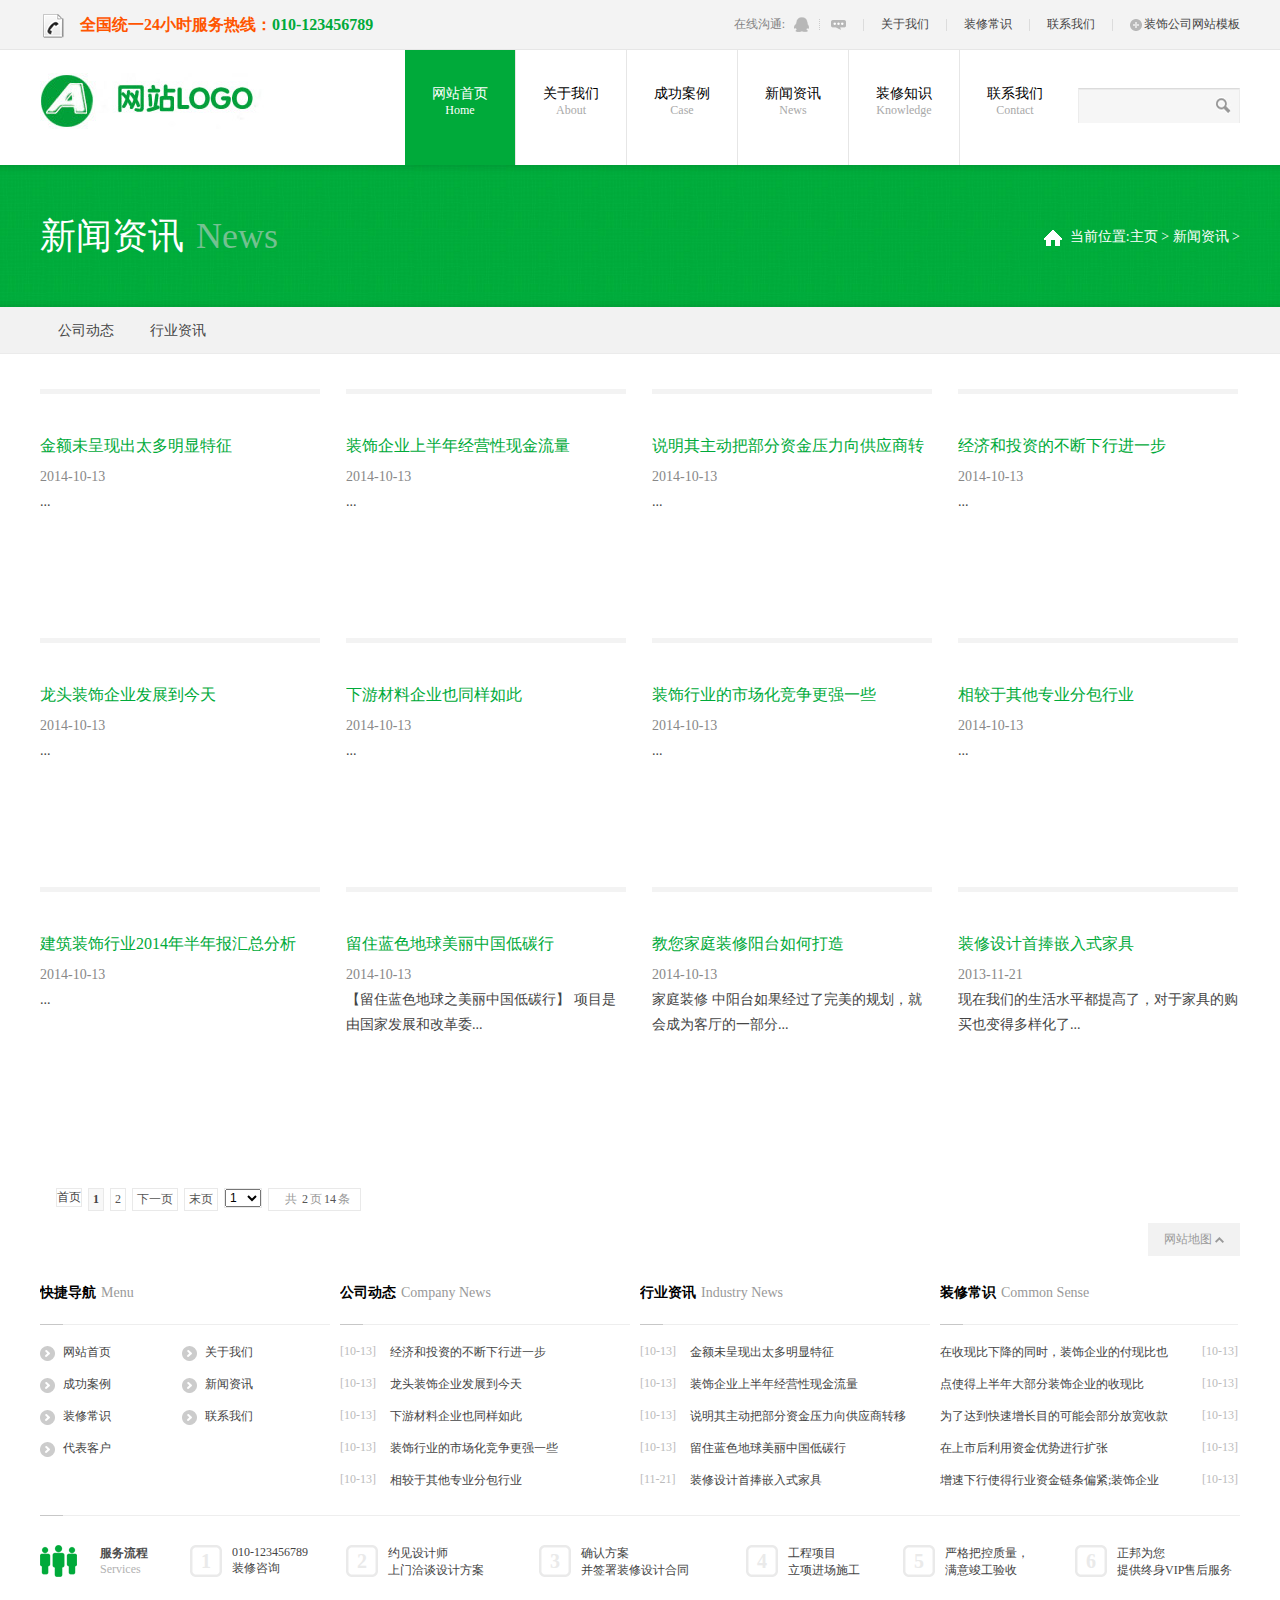
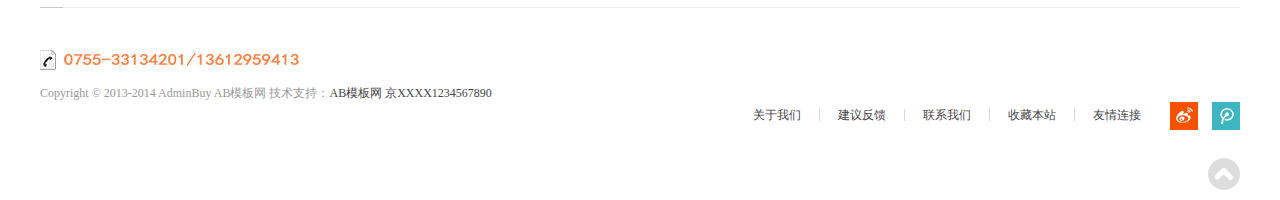
<file: news.html>
<!DOCTYPE html>
<html lang="en">
<head>
    <meta charset="UTF-8">
    <title>装修公司网站设计</title>
    <meta name="viewport" content="width=device-width, initial-scale=1.0, minimum-scale=1.0, maximum-scale=1.0">
    <link href="css/style.css" rel="stylesheet" type="text/css" />
    <!--[if lt IE 9]>
    <script src="/js/css3-mediaqueries.js"></script>
    <script src="/js/html5_tag.js"></script>
    <![endif]-->
    <SCRIPT src="js/jquery-1.4.2.min.js" type="text/javascript"></SCRIPT>
    <SCRIPT src="js/common.js" type="text/javascript"></SCRIPT>
    <script type="text/javascript" src="js/config.js"></script>
    <!--[if lte IE 6]><SCRIPT src="/js/iepng.js" type="text/javascript"></SCRIPT>
    <script> 
    EvPNG.fix('div, ul, img, li, input,a,span,nav,article'); 
    </script><![endif]-->
    <script type="text/javascript" src="js/jquery.lazyload.js"></script>
</head>
<body class="indexBody">
    <!-- 网页头部 -->
    <header class="headerTop" id="headerTop">
        <div class="wrap">
            <h1><span class="cm_ico2"></span>全国统一24小时服务热线：<strong class="pchtel">010-123456789</strong><a class="mobilehtel" href="/contact/">010-123456789</a></h1>
            <menu>
                <ul>
                    <li>
                        <span class="text">在线沟通: </span><a href="http://wpa.qq.com/msgrd?v=3&uin=12345678&site=qq&menu=yes" class="qq cm_ico" title="通过QQ与正邦客服进行沟通" target="_blank"></a>
                        <span class="sline cm_ico"></span><a href="#" class="msg cm_ico" title="在线与正邦
                        客服进行沟通" target="_blank"></a></li><li class="line"></li>
                    <li class="none_720"><a href="about.html" target="_blank" title="关于我们">关于我们</a></li>
                    <li class="line none_720"></li>
                    <li  class="none_720"><a href="knowledge.html" target="_blank" title="装修常识">装修常识</a></li>
                    <li class="line none_720"></li>
                    <li  class="none_720"><a href="contact.html" target="_blank" title="联系我们">联系我们</a></li>
                    <li class="line none_720"></li>
                    <li  class="none_720"><a href="#" title="装饰公司网站模板"><span class="icon_jia cm_ico"></span>装饰公司网站模板</a></li>
                    <div class="cls"></div>
                </ul>
            </menu>
        </div>
    </header>
    <!-- 网页导航 -->
    <nav class="nav">
        <div class="nav_bg">
            <div class="wrap">
                <div class="mobile_nav_wrap">
                    <a href="#" title="网站标题" class="logo"><img src="images/logo.jpg" alt="网站标题"/></a><span class="ThiscurCity" id="ThiscurCity" onclick="showAllCopn()"></span><div class="w1024_search" onClick="show_search()"></div>
                    <div class="menu_moblie_icon" onClick="show_moblie_menu()"></div>
                    <div class="search_moblie_icon" onClick="show_search()"></div>
                    <div class="search">
                        <form  name="formsearch" action="#">
                            <input type="text" class="searchPut" id="searchPut" name="q" >
                            <input type="submit" class="cm_ico searchBtn" value=" " id="searchBtn" onClick="if(document.getElementById('searchPut').value=='') {alert ('关键词不能为空'); return false;}location.href='{dede:global.cfg_cmsurl/}/plus/search.php'+escape(document.getElementById('searchPut').value);">
                        </form>
                    </div>
                </div>
                <ul class="navlist" id="navlist">
                    <li class="current">
                        <a href="index.html" title="网站标题">网站首页<span>Home</span></a>
                    </li>
                    <li >
                        <a href="about.html" target="_blank" title="关于我们">关于我们<span>About</span></a>
                        <menu id="aboutNavMenu">
                            <a href="#"  title="公司简介" class="AboutNavMenu6">公司简介</a>
                            <a href="#"  title="企业文化" class="AboutNavMenu6">企业文化</a>
                        </menu>
                    </li>
                    <li >
                        <a href="case.html" target="_blank" title="成功案例">成功案例<span>Case</span></a>
                        <menu>
                            <a href="#"  title="别墅" class="AboutNavMenu6">别墅</a>
                            <a href="#"  title="办公空间" class="AboutNavMenu6">办公空间</a>
                        </menu>
                    </li>
                    <li >
                        <a href="news.html" target="_blank" title="新闻资讯">新闻资讯<span>News</span></a>
                        <menu>
                            <a href="#"  title="公司动态" class="AboutNavMenu6">公司动态</a>
                            <a href="#"  title="行业资讯" class="AboutNavMenu6">行业资讯</a>
                        </menu>
                    </li>
                    <li >
                        <a href="knowledge.html" target="_blank" title="装修知识">装修知识<span>Knowledge</span></a>
                    </li>
                    <li class="no_bor ">
                        <a href="contact.html" target="_blank" title="联系我们">联系我们<span>Contact</span></a>
                    </li>
                    <div class="cls"></div>
                </ul>                      
                <div class="cls"></div>    
            </div>
        </div>
    </nav>
    <script type="text/javascript">var module_id= 21,item_id=0,content_id='content';</script>
    <section class="mcur">
        <div class="wrap">
            <h1>新闻资讯<span>News</span></h1>
            <h2>
                <span></span>当前位置:<a href='http://127.0.0.1/'>主页</a> > <a href='/news/'>新闻资讯</a> > 
            </h2>
        </div>
    </section>
    <menu class="PageMenuList">
        <div class="wrap">
            <ul id="PagemenuClass">   

                <li class=""><a href='/news/company_news/'>公司动态</a></li>

                <li class=""><a href='/news/industry_news/'>行业资讯</a></li>

            <div class="cls"></div>                                            
            </ul>
        </div>
    </menu>
    <div class="wrap">
        <ul class="NewsList" id="NewsList">
            <div class="MoreCaseBoxCon" id="MoreCaseBoxCon">
                <li>
                    <p class="t1"><span class="green"></span></p>
                    <h3 class="t2"><a href='/news/industry_news/34.html' title="金额未呈现出太多明显特征">金额未呈现出太多明显特征</a></h3>
                    <p class="t3">2014-10-13</p>
                    <p class="t4">...</p>
                </li>
                <li>
                    <p class="t1"><span class="green"></span></p>
                    <h3 class="t2"><a href='/news/industry_news/33.html' title="装饰企业上半年经营性现金流量">装饰企业上半年经营性现金流量</a></h3>
                    <p class="t3">2014-10-13</p>
                    <p class="t4">...</p>
                </li>
                <li>
                    <p class="t1"><span class="green"></span></p>
                    <h3 class="t2"><a href='/news/industry_news/32.html' title="说明其主动把部分资金压力向供应商转移">说明其主动把部分资金压力向供应商转移</a></h3>
                    <p class="t3">2014-10-13</p>
                    <p class="t4">...</p>
                </li>
                <li>
                    <p class="t1"><span class="green"></span></p>
                    <h3 class="t2"><a href='/news/company_news/27.html' title="经济和投资的不断下行进一步">经济和投资的不断下行进一步</a></h3>
                    <p class="t3">2014-10-13</p>
                    <p class="t4">...</p>
                </li>
                <li>
                    <p class="t1"><span class="green"></span></p>
                    <h3 class="t2"><a href='/news/company_news/26.html' title="龙头装饰企业发展到今天">龙头装饰企业发展到今天</a></h3>
                    <p class="t3">2014-10-13</p>
                    <p class="t4">...</p>
                </li>
                <li>
                    <p class="t1"><span class="green"></span></p>
                    <h3 class="t2"><a href='/news/company_news/25.html' title="下游材料企业也同样如此">下游材料企业也同样如此</a></h3>
                    <p class="t3">2014-10-13</p>
                    <p class="t4">...</p>
                </li>
                <li>
                    <p class="t1"><span class="green"></span></p>
                    <h3 class="t2"><a href='/news/company_news/24.html' title="装饰行业的市场化竞争更强一些">装饰行业的市场化竞争更强一些</a></h3>
                    <p class="t3">2014-10-13</p>
                    <p class="t4">...</p>
                </li>
                <li>
                    <p class="t1"><span class="green"></span></p>
                    <h3 class="t2"><a href='/news/company_news/23.html' title="相较于其他专业分包行业">相较于其他专业分包行业</a></h3>
                    <p class="t3">2014-10-13</p>
                    <p class="t4">...</p>
                </li>
                <li>
                    <p class="t1"><span class="green"></span></p>
                    <h3 class="t2"><a href='/news/company_news/22.html' title="建筑装饰行业2014年半年报汇总分析">建筑装饰行业2014年半年报汇总分析</a></h3>
                    <p class="t3">2014-10-13</p>
                    <p class="t4">...</p>
                </li>
                <li>
                    <p class="t1"><span class="green"></span></p>
                    <h3 class="t2"><a href='/news/industry_news/3.html' title="留住蓝色地球美丽中国低碳行">留住蓝色地球美丽中国低碳行</a></h3>
                    <p class="t3">2014-10-13</p>
                    <p class="t4">【留住蓝色地球之美丽中国低碳行】 项目是由国家发展和改革委...</p>
                </li>
                <li>
                    <p class="t1"><span class="green"></span></p>
                    <h3 class="t2"><a href='/plus/view.php?aid=1' title="教您家庭装修阳台如何打造">教您家庭装修阳台如何打造</a></h3>
                    <p class="t3">2014-10-13</p>
                    <p class="t4">家庭装修 中阳台如果经过了完美的规划，就会成为客厅的一部分...</p>
                </li>
                <li>
                    <p class="t1"><span class="green"></span></p>
                    <h3 class="t2"><a href='/news/industry_news/6.html' title="装修设计首捧嵌入式家具">装修设计首捧嵌入式家具</a></h3>
                    <p class="t3">2013-11-21</p>
                    <p class="t4">现在我们的生活水平都提高了，对于家具的购买也变得多样化了...</p>
                </li>
            </div>     
            <div class="cls"></div>
        </ul>
        <div class="dede_pages">
            <ul class="pagelist">
                <li>首页</li>
                <li class="thisclass">1</li>
                <li><a href='list_7_2.html'>2</a></li>
                <li><a href='list_7_2.html'>下一页</a></li>
                <li><a href='list_7_2.html'>末页</a></li>
                <li><select name='sldd' style='width:36px' onchange='location.href=this.options[this.selectedIndex].value;'>
                <option value='list_7_1.html' selected>1</option>
                <option value='list_7_2.html'>2</option>
                </select></li>
                <li><span class="pageinfo">共 <strong>2</strong>页<strong>14</strong>条</span></li>
            </ul>
        </div>
    </div>

    <section class="webSiteMap" id="webSiteMap">
        <div class="wrap">
            <a href="javascript:" class="showMap" onClick="showMap()" title="网站地图">网站地图 <span class="cm_ico"></span></a>
            <div class="cls"></div>
            <dl class="webSiteMap_list">
                <dt><a href="http://127.0.0.1" title="绿色大气装饰网站 - AB模板网：源码、模板、插件下载基地 - Www.AdminBuy.Cn">网站首页</a></dt>
            </dl>
            <dl class="webSiteMap_list webSiteMap_list2">
                <dt><a href="/about/profile/" target="_blank" title="关于我们">关于我们</a></dt>
                <dd>
                    <a href="/about/profile/"  title=" 公司简介">公司简介</a>
                    <a href="/about/culture/"  title=" 企业文化">企业文化</a>
                </dd>
            </dl>
            <dl class="webSiteMap_list">
                <dt><a href="/case/" target="_blank" title="成功案例">成功案例</a></dt>
                <dd>
                    <a href="/case/bieshu/"  title=" 别墅">别墅</a>
                    <a href="/case/office/"  title=" 办公空间">办公空间</a>
                </dd>
            </dl>
            <dl class="webSiteMap_list">
                <dt><a href="/news/" target="_blank" title="新闻资讯">新闻资讯</a></dt>
                <dd>
                    <a href="/news/company_news/"  title=" 公司动态">公司动态</a>
                    <a href="/news/industry_news/"  title=" 行业资讯">行业资讯</a>
                </dd>
            </dl>
            <dl class="webSiteMap_list">
                <dt><a href="/knowledge/" target="_blank" title="装修知识">装修知识</a></dt>
                <dd>
                </dd>
            </dl>
            <dl class="webSiteMap_list">
                <dt><a href="/contact/" target="_blank" title="联系我们">联系我们</a></dt>
            </dl>
            <dl class="webSiteMap_list webSiteMap_list_last">
                <dt><a href="javascript:">其他</a></dt>
                <dd>
                </dd>
            </dl>
            <div class="cls"></div>
        </div>
    </section>
    <footer> 
        <div class="wrap"> 
            <section class="footBlock"> 
                <div class="title"> 
                <h1><strong>快捷导航</strong><span>Menu</span></h1> 
                <span class="border"></span> 
            </div> 
            <ul class="footmenuList"> 
                <li><a href="http://127.0.0.1" title="绿色大气装饰网站 - AB模板网：源码、模板、插件下载基地 - Www.AdminBuy.Cn"><span></span>网站首页</a></li> 
                <li><a href="/about/" title="关于我们"><span></span>关于我们</a> </li> 
                <li><a href="/case/" title="成功案例"><span></span>成功案例</a> </li> 
                <li><a href="/news/" title="新闻资讯"><span></span>新闻资讯</a> </li> 
                <li><a href="/knowledge/" title="装修常识"><span></span>装修常识</a> </li> 
                <li><a href="/contact/" title="联系我们"><span></span>联系我们</a> </li> 
                <li><a href="/kehu/" title="代表客户"><span></span>代表客户</a> </li> 
            </ul> 
            </section> 
            <section class="footBlock"> 
                <div class="title"> 
                    <h1><a href="/news/company_news/" target="_blank" title="公司动态"><strong>公司动态</strong><span>Company News</span></a></h1> 
                    <div class="cls"></div> 
                    <span class="border"></span> 
                </div> 
                <ul class="footnewsList"> 
                    <li><span>[10-13]</span> &nbsp;<a href="/news/company_news/27.html" title="经济和投资的不断下行进一步">经济和投资的不断下行进一步</a></li> 
                    <li><span>[10-13]</span> &nbsp;<a href="/news/company_news/26.html" title="龙头装饰企业发展到今天">龙头装饰企业发展到今天</a></li> 
                    <li><span>[10-13]</span> &nbsp;<a href="/news/company_news/25.html" title="下游材料企业也同样如此">下游材料企业也同样如此</a></li> 
                    <li><span>[10-13]</span> &nbsp;<a href="/news/company_news/24.html" title="装饰行业的市场化竞争更强一些">装饰行业的市场化竞争更强一些</a></li> 
                    <li><span>[10-13]</span> &nbsp;<a href="/news/company_news/23.html" title="相较于其他专业分包行业">相较于其他专业分包行业</a></li> 
                </ul> 
            </section> 
            <section class="footBlock footBlockThird"> 
                <div class="title"> 
                    <h1><a href="/news/industry_news/" target="_blank" title="行业资讯"><strong>行业资讯</strong><span>Industry News</span></a></h1> 
                    <div class="cls"></div> 
                    <span class="border"></span> 
                </div> 
                <ul class="footnewsList"> 
                    <li><span>[10-13]</span> &nbsp;<a href="/news/industry_news/34.html" title="金额未呈现出太多明显特征">金额未呈现出太多明显特征</a></li> 
                    <li><span>[10-13]</span> &nbsp;<a href="/news/industry_news/33.html" title="装饰企业上半年经营性现金流量">装饰企业上半年经营性现金流量</a></li> 
                    <li><span>[10-13]</span> &nbsp;<a href="/news/industry_news/32.html" title="说明其主动把部分资金压力向供应商转移">说明其主动把部分资金压力向供应商转移</a></li> 
                    <li><span>[10-13]</span> &nbsp;<a href="/news/industry_news/3.html" title="留住蓝色地球美丽中国低碳行">留住蓝色地球美丽中国低碳行</a></li> 
                    <li><span>[11-21]</span> &nbsp;<a href="/news/industry_news/6.html" title="装修设计首捧嵌入式家具">装修设计首捧嵌入式家具</a></li> 
                </ul> 
            </section> 
            <section class="footBlock footBlockLast" style="margin-right:0px; width:298px"> 
                <div class="title"> 
                    <h1><a href="/knowledge/" target="_blank" title="装修常识"><strong>装修常识</strong><span>Common Sense</span></a></h1> 
                    <span class="border"></span> 
                </div> 
                <ul class="footnewsList footnewsAddList"> 
                    <li><span class="f_r">[10-13]</span><a href="/knowledge/31.html" title="在收现比下降的同时，装饰企业的付现比也有所下降">在收现比下降的同时，装饰企业的付现比也</a></li> 
                    <li><span class="f_r">[10-13]</span><a href="/knowledge/18.html" title="点使得上半年大部分装饰企业的收现比">点使得上半年大部分装饰企业的收现比</a></li> 
                    <li><span class="f_r">[10-13]</span><a href="/knowledge/30.html" title="为了达到快速增长目的可能会部分放宽收款时限">为了达到快速增长目的可能会部分放宽收款</a></li> 
                    <li><span class="f_r">[10-13]</span><a href="/knowledge/29.html" title="在上市后利用资金优势进行扩张">在上市后利用资金优势进行扩张</a></li> 
                    <li><span class="f_r">[10-13]</span><a href="/knowledge/28.html" title="增速下行使得行业资金链条偏紧;装饰企业">增速下行使得行业资金链条偏紧;装饰企业</a></li> 
                </ul> 
            </section> 
            <div class="cls"></div> 
            <section class="footlc"> 
                <h1> <span class="cm_ico"></span>服务流程<span class="zi">Services</span> </h1> 
                <p class="p1"><span class="cm_ico">1</span>010-123456789<br />装修咨询</p> 
                <p class="p2"><span class="cm_ico">2</span>约见设计师<br />上门洽谈设计方案</p> 
                <p class="p3"><span class="cm_ico">3</span>确认方案<br />并签署装修设计合同</p> 
                <p class="p4"><span class="cm_ico">4</span>工程项目<br />立项进场施工</p> 
                <p class="p5"><span class="cm_ico">5</span>严格把控质量，<br />满意竣工验收</p> 
                <p class="p6"><span class="cm_ico">6</span>正邦为您<br />提供终身VIP售后服务</p> 
                <div class="cls"></div> 
                <span class="borderTop"></span> 
                <span class="borderBtn"></span> 
            </section> 
            <section class="footerBotton"> 
                <p class="copyright about_index_img">Copyright &copy; 2013-2014 AdminBuy AB模板网 技术支持：<a href="http://www.adminbuy.cn/" target="_blank">AB模板网</a><span class="none_720"> <a href="http://www.miibeian.gov.cn/" title="网站备案号" target="_blank">京XXXX1234567890</a></span></p> 
                <menu> 
                    <a href="/about/profile/" target="_blank" title="关于我们" rel="nofollow">关于我们 </a>
                    <span class="line"></span> 
                    <a href="javascript:" onclick="showOA('建议反馈','客服')" title="建议反馈" rel="nofollow">建议反馈</a> 
                    <span class="line"></span> 
                    <a href="/contact/" target="_blank" title="联系我们" rel="nofollow">联系我们</a> 
                    <span class="line"></span> 
                    <a href="javascript:" onclick="addfavorite()" title="收藏正邦装饰到收藏夹" rel="nofollow">收藏本站</a>
                    <span class="line"></span> 
                    <a href="javascript:" onclick="showFlink()" title="友情链接" rel="nofollow">友情连接</a> 
                    <a href="http://weibo.com/gooxao" class="footersina" target="_blank" title="装饰新浪官方微博" rel="nofollow"></a> 
                    <a href="http://t.qq.com/gooxao" class="footerteng" target="_blank" title="装饰腾讯官方微博" rel="nofollow"></a> 
                    <div class="cls"></div> 
                </menu> 
                <div class="cls"></div> 
                <h1 class="mobilefootText"><span class="cm_ico"></span>正邦7*24小时服务热线：<a href="tel://010-123456789/">010-123456789</a></h1> 
                <a href="#" class="goTop cm_ico"></a> 
            </section> 
        </div> 
        <section class="friendLink" id="friendLink"> 
            <div class="wrap"> 
                <a href="http://www.yiquantou.com" target="_blank" title="飘花电影网"> 飘花电影网</a>
                <a href="http://www.henhaixiu.com" target="_blank" title="多玩图库"> 多玩图库</a>
                <a href="http://www.hutui6.com" target="_blank" title="微信互推"> 微信互推</a>
                <a href="http://www.adminbuy.cn" target="_blank" title="织梦模板"> 织梦模板</a> 
            </div> 
        </section> 
    </footer> 

    <script type="text/javascript">
    var city_cookie = get_cookie('city').replace('|','');
    if(city_cookie!=0){
    GetAboutMenu(city_cookie,"公司简介");
    }

    var classmemu = "AboutNavMenu6";
    newsIndexPage = true;
    var pmenuid = 0;
    $(document).ready(function(){
    LoadPageSize();
    $("img").lazyload();
    $('#aboutNavMenu').find('.'+classmemu).addClass('b');
    $('#PagemenuClass a').each(function(){
    if($(this).attr('value')==pmenuid){
    $(this).parent('li').addClass('hover'); return 0;
    }
    })
    })
    $('.icon_js_c').click(function(){
    $(this).addClass('icon_js_c_hover').siblings('.icon_js_c').removeClass('icon_js_c_hover');
    switch($(this).index()){
    case 0:$('#content').css('font-size','16px');break;
    case 1:$('#content').css('font-size','14px');break;
    case 2:$('#content').css('font-size','12px');break;
    }
    })
</script>
</body>
</html>
</file>
<file: css/style.css>
﻿/* Powered By xu//Tengxun QQ 364564465 */
/*Reset*/
.xian { margin-top: 40px; border-top-width: 1px; border-top-style: dotted; border-top-color: #CCC; }
*{padding:0; margin:0}
html,div,ul,li,dl,dt,dd,p,h1,h2,h3,h4,h5,h6,img,form,embed,label,ol{margin:0;padding:0;border:0; font-size:12px; font-weight:normal}
img{border:none}
object,.dis{display:block}
ul,ul li,ol,ol li,menu li{list-style:none}
.cls{clear:both;line-height:0px!important;height:0px!important;font-size:0px!important}
select,input{vertical-align:middle;font-size:12px}
a{color:#444;text-decoration:none}
a:visited{color:#918b8e;text-decoration:none}
a:hover{color:#00aa3a}
a:active{color:#666}
.undis,.hidden,.play{display:none}
/*basic*/
html{height:100%;width:100%}
body{margin:0px;padding:0px;font-size:12px;color:#444;font-family:"微软雅黑";_background-image: url(about:blank);_background-attachment:fixed}
.wrap{width:1318px;margin:0 auto;position:relative}
.mobile_nav_wrap{width:100%;position:relative}
.cm_ico{background:url(../images/common_bg.gif) no-repeat}
.cm_ico2{background:url(../images/toptel_bg.png) no-repeat}
/*头部*/
.pchtel{display:inline-block;color:#00aa3a;font-weight:bold}
.headerTop {background:#f3f3f3;height:49px;border-bottom:1px solid #e6e6e6;position:relative;z-index:111}
.headerTop h1{color:#999;font-size:16px;padding-top:14px;color:#F50;font-weight:bold}
.headerTop h1 span{width:24px;height:24px;display:inline-block;vertical-align:middle;margin-right:16px}
.headerTop h1 strong{font-size:16px;color:#00aa3a}
.headerTop menu{position:absolute;right:0px;top:16px;float:right;_width:476px}
.headerTop menu li{float:left;color:#828282}
.headerTop menu li a.qq{width:15px;height:15px;background-position:-28px 0;display:inline-block;vertical-align:middle}
.headerTop menu li a.msg{width:15px;height:15px;background-position:-53px 0;display:inline-block;vertical-align:middle}
.headerTop menu li a.qq:hover{background-position:-237px -38px}
.headerTop menu li a.msg:hover{background-position:-262px -38px}
.headerTop menu li.line{height:12px;width:1px;float:left;overflow:hidden;background:#dcdcdc;padding:0;display:inline;margin:3px 17px 0}
.headerTop .sline{width:1px;height:12px;background-position:-139px -22px;vertical-align:middle;overflow:hidden;margin:0 11px 0 7px;display:inline-block}
.headerTop span.text{display:inline-block;padding-right:9px;vertical-align:middle}
.headerTop menu li a:hover{color:#00aa3a}
.headerTop .icon_jia{width:12px;height:12px;display:inline-block;background-position:-78px -2px;margin-right:2px;vertical-align:middle;_top:2px; position:relative}
.mobilehtel{display:none;color:#00aa3a;font-weight:bold}
/*导航*/
.nav{background:url(../images/nav_bg.png) repeat-x;_background:url(../images/nav_bg_ie6.gif) repeat-x;width:100%;position:relative;z-index:1111;height:124px}
.nav_bg{background:url(../images/nav_bg2.png) bottom center no-repeat;_background:url(../images/nav_bg2.gif) bottom center no-repeat;width:100%;height:124px}
.logo{position:absolute;left:0px;top:15px}
.navlist li{float:left;width:113px;text-align:center;height:115px;border-right:1px solid #e6e6e6;position:relative}
.navlist{padding-left:435px}
.navlist li a{font-size:14px;color:#000;display:block;height:80px;padding-top:35px}
.navlist li a span{display:block;font-size:12px;color:#a9a9a9}
.navlist li a:hover,.navlist li.hover a,.navlist li.current a{background:#00aa3a;color:#fff}
.navlist li a:hover span,.navlist li.hover a span,.navlist li.current a span{color:#fff}
.navlist li.no_bor{border-right:none}
.navlist li menu{position:absolute;left:0px;display:none}
.navlist li menu a{display:block;background:url(../images/common_bg.png) 0 -39px no-repeat !important;height:39px;_height:38px;width:163px;padding-top:0px;margin:0px;overflow:hidden;line-height:39px;color:#fff !important}
.navlist li menu a:hover{background:url(../images/common_bg.png) 0 0px no-repeat !important}
/*导航跟随*/
.fixed_nav{position:fixed;top:0px;left:0px;height:80px;background:url(../images/fixed_nav_bg.png) 0 -7px repeat-x;padding:0px 0 9px;display:none;_position:absolute;_background:#fff;_padding:0px;_height:80px}
.fixed_nav .nav_bg{background:none !important;_height:80px}
.fixed_nav .navlist li{height:80px}
.fixed_nav .navlist li a{height:55px;padding-top:25px}
.fixed_nav .navlist li menu a{display:block;background:url(../images/common_bg.png) 0 -39px no-repeat !important;height:39px;_height:38px;width:163px;padding-top:0px;margin:0px;overflow:hidden;line-height:39px;color:#fff !important}
.fixed_nav .navlist li menu a:hover{background:url(../images/common_bg.png) 0 0px no-repeat !important}
.fixed_nav .logo{top:0px}
.fixed_nav .search{top:23px}
.ThiscurCity{color:#00aa3a;position:absolute;left:240px;top:45px;cursor:pointer}
.ThiscurCity:hover{text-decoration:underline}
/*搜索*/
.search{border:1px solid #ececec;border-top:1px solid #dbdbdb;border-bottom:none;width:170px;height:34px;position:absolute;right:0px;top:38px;display:block;background:#f6f6f6}
.searchPut{border:medium none;width:135px;height:23px;background:#f6f6f6;position:absolute;left:0px; top:0px;line-height:23px;padding:5px 0px 5px 5px;z-index:1111;border-top:1px solid #ebebeb;}
.searchBtn{position:absolute;width:30px;height:30px;background-position:-118px 7px;border:medium none;cursor:pointer;right:0px;top:0px;z-index:11111;border-top:1px solid #ebebeb; background-color:#f6f6f6}
/*广告图*/
.indexbanner{margin-top:-124px;position:relative;z-index:11;height:auto}
.btn_scroll_left{background:url(../images/common_bg.png) 0 -85px no-repeat;width:47px;height:86px;display:block;position:absolute;left:40px;top:50%;margin-top:-43px}
.btn_scroll_right{background:url(../images/common_bg.png) -49px -85px no-repeat;width:47px;height:86px;display:block;right:40px; top:50%;position:absolute;margin-top:-43px}
.indexbanner .btn_scroll_left{left:100px}
.indexbanner .btn_scroll_right{right:100px}
.indexbanner .Btnwrap{max-width:1400px;height:auto;margin:0 auto}
.indexbanner ul{position:relative;width:100%;top:115px}
.indexbanner ul li{position:absolute;left:0px;top:0px;height:auto;width:100%;text-align:center;overflow:hidden;display:none}
.indexbanner ul li img{width:100%;_width:width:expression(this.width>1318?1318:true);_width:1318px}
.indexbanner ul li.hover{display:block}
.banner_tips{background:url(../images/banner_bg.png) center no-repeat;height:117px;margin-top:-117px;z-index:12;position:relative}
.banner_tips h1{line-height:117px;font-size:24px;color:#FEFEFE;float:left;padding-right:73px}
.banner_tips .icon_jt{background:url(../images/index_banner.png) no-repeat;width:48px;height:14px;background-position:0 -113px;display:inline;float:left;margin-top:52px}
.banner_tips_step li{font-size:18px;color:#fefefe;float:left;padding:37px 0 0 27px}
.banner_tips_step span{background:url(../images/index_banner.png) 0 -56px no-repeat;width:42px;height:42px;text-align:center;line-height:42px;display:inline-block;vertical-align:middle;margin-right:10px;font-size:22px}
.banner_tips_step span.cur{background-position:-52px -56px;_background-position:-51px -55px}
.banner_tips .OA{width:134px;height:46px;background:url(../images/index_banner.png) no-repeat;display:block;position:absolute;right:0px; top:37px}
/*首页模块*/
.title{border-bottom:1px solid #eee;height:40px;width:100%;position:relative;margin-top:28px}
.black_bg .title{border-bottom:1px solid #e5e5e5}
.title h1{color:#000;font-size:16px;font-weight:bold}
.title h1 a{color:#000}
.title h1 span{color:#999;padding-left:5px;font-weight:normal}
.title h1 a:hover,.title h1 a:hover span{color:#00aa3a}
.title menu{position:absolute;right:0px;top:0px}
.title menu a{font-size:14px;margin-left:16px}
.title .moreA{display:block;position:absolute;right:-30px;top:0px;font-size:14px;color:#f2f2f2 !important}
.title .moreA span{width:8px;height:8px;background-position:-125px -22px;overflow:hidden;padding:0px;display:inline-block;vertical-align:middle;margin-right:3px}
.title .moreA:hover{color:#00aa3a !important}
.title .border{height:1px;overflow:hidden;position:absolute;width:23px;background:#c7c7c7;bottom:-1px;left:0px}
/*案例*/
.indexCase{width:100%;overflow:hidden;position:relative}
.indexCaseList{width:100%}
.indexCaseList .indexCaseItem{width:232px;float:left;display:inline;margin:22px 39px 8px 0;position:relative}
.indexCaseList .indexCaseItem p{position:relative;width:232px;height:170px;overflow:hidden;margin-bottom:18px;cursor:pointer}
.indexCaseList .indexCaseItem p img{float:left;background:url(../images/load.gif) center no-repeat}
.indexCaseList .indexCaseItem2 p{height:232px}
.indexCaseList a.link{position:absolute;display:block;left:0px; top:100%;width:100%;height:100%;font-size:14px;color:#fff !important;_filter:alpha(opacity=90);_opacity: 0.90;background:url(../images/hover_bg_a.png);_background:#14954a}
.indexCaseList a.link span{display:block;line-height:24px;padding:48px 27px 0}
.indexCaseList figcaption{font-size:14px;color:#565656;text-align:center;clear:both;white-space:nowrap;padding:5px 0px 0px 0px}
.indexCaseList figcaption a{color:#444}
.indexCaseList figcaption a:hover{color:#00aa3a}
.indexCaseList a.link span.text{padding:48px 13px 0}
.indexCaseList .indexCaseItem2 a.link span.text{padding-top:70px}
.black_bg{ width: 100%; padding-bottom: 43px; padding-top: 10px; background-repeat: repeat-x; background-position: center top; background-image: url(../images/inbodybg.jpg); background-color: #F2F2F2; }
/*设计师*/
.indexMrtj{float:left;width:232px;overflow:hidden}
.indexGoldDesigner{float:left;padding-left:39px;width:775px}
.indexInterview{float:left;padding-left:39px;width:232px;overflow:hidden}
/*新闻模块*/
.indexNewsBlock{float:left;width:413px;overflow:hidden;display:inline}
.indexNewsBlockC{margin:0 39px}
.indexNewsBlockCon dt span.f_l,.indexNewsBlockCon dd span.f_l{float:left;width:74px;color:#555;font-size:14px;overflow:hidden;height:34px}
.indexNewsBlockCon dd span.f_l{float:right;text-align:right}
.indexNewsBlockCon dt a{font-size:14px;color:#555}
.indexNewsBlockCon dt a:hover{color:#00aa3a}
.indexNewsBlockCon dd a{font-size:14px;color:#00aa3a}
.indexNewsBlockCon dd p{padding-top:6px;font-size:14px;color:#555}
.indexNewsBlockCon dd{display:none;padding-top:6px}
.indexNewsBlockCon dt{line-height:34px;height:34px;width:100%;overflow:hidden; position:relative;}
.indexNewsBlockCon dl{background:#fff;padding:15px 25px 30px;height:260px}
.indexNewsBlockCon .img{min-height:80px;_height:80px;background:url(../images/load.gif) center no-repeat}
.indexNewsDlist dt span { color: #bbb; }
/*荣誉*/
.indexHonor{width:100%;overflow:hidden}
.indexHonorList{border-right:1px solid #f2f2f2;margin-top:21px;float:left;display:inline}
.indexHonorItem{float:left;width:170px;border:1px solid #f2f2f2;border-right:none;background:#fff;padding:34px 24px 0 24px;height:159px;text-align:center;font-size:14px;background:#fff url(../images/load.gif) center no-repeat}
.indexHonorItem figcaption{color:#565656;display:none}
/*客户*/
.indexkefuList{border-right:1px solid #f2f2f2;margin-top:21px;float:left;display:inline}
.indexkefuItem{width:218px;height:141px;float:left;overflow:hidden;border:1px solid #F0F0F0;border-right:none;background:#fff;overflow:hidden;text-align:center}
.indexkefuItem li{height:141px;overflow:hidden;background:url(../images/load.gif) center no-repeat}
.indexaboutBox{width:100%;padding-top:31px;height:330px;overflow:hidden;background:url(../images/load.gif) center no-repeat}
.indexAbout{background:url(../images/index_about.png);width:454px;height:225px;position:absolute;top:40px;left:63px;padding:25px 30px 0}
.indexAbout h1{font-size:30px;color:#00aa3a;margin-bottom:18px}
.indexAbout h1 span{color:#d9d9d9;padding-left:5px}
.indexAbout p{color:#666;line-height:28px;font-size:14px}
/*脚部*/
footer{width:100%;padding-top:4px}
.indexBody footer{padding-top:0}
.footBlock{float:left;width:300px;overflow:hidden;margin-right:40px}
.footBlock .title h1{font-size:14px}
.footmenuList{width:100%;padding-top:12px}
.footmenuList li{float:left;width:49%;overflow:hidden;padding:7px 0 8px;height:17px;overflow:hidden}
.footmenuList li span{background:url(../images/common_bg.gif) -122px -39px no-repeat;width:15px;height:15px;display:inline-block;vertical-align:middle;overflow:hidden;margin-right:8px}
.footmenuList li a:hover span{background-position:-137px -39px}
.footnewsList{width:100%;padding-top:12px}
.footnewsList li{padding:7px 0 8px;width:100%;height:17px;overflow:hidden}
.footnewsList li span{ float: left; width: 47px; color: #bbb; }
.footnewsAddList li span{width:95px}
.footnewsAddList li span.f_r{float:right;width:45px;text-align:right}
.footlc{width:100%;border-top:1px solid #eee;border-bottom:1px solid #eee;padding:29px 0 28px;margin-top:18px;position:relative}
.footlc h1{font-weight:bold;color:#4c4c4c;float:left;width:150px}
.footlc h1 span.cm_ico{float:left;width:37px;height:32px;overflow:hidden;background-position:-160px 0;margin-right:23px;display:inline}
.footlc h1 span.zi{display:block;color:#b2b2b2;font-weight:normal}
.footlc p{float:left}
.footlc p:hover{color:#00aa3a}
.footlc p span.cm_ico{float:left;width:32px;height:32px;overflow:hidden;background-position:-197px 0;margin-right:10px;display:inline;text-align:center;line-height:32px;font-size:20px;font-weight:bold;color:#eaeaea}
.footlc p:hover span.cm_ico{background-position:-231px 0;color:#00aa3a}
.footlc p.p1{width:176px}
.footlc p.p2{width:223px}
.footlc p.p3{width:227px}
.footlc p.p4{width:177px}
.footlc p.p5{width:192px}
.footlc p.p6{width:167px}
.borderTop,.borderBtn{height:1px;overflow:hidden;position:absolute;width:23px;background:#c7c7c7;left:0px}
.borderTop{top:-1px}
.borderBtn{bottom:-1px}
.footerBotton{width:100%;padding-top:32px;padding-bottom:70px;position:relative}
.footerBotton menu{float:right;_width:723px}
.footerBotton .copyright{float:left;padding-top:45px;color:#999;background-image: url(../images/foot_tel.jpg); background-repeat: no-repeat; background-position: left top;width:100%}
.footerBotton menu a{float:left;font-size:12px;color:#454545;padding-top:5px}
.footerBotton menu .line{width:1px;height:12px;background:#d7d7d7;overflow:hidden;float:left;margin:7px 18px 0}
.footerBotton menu a.footersina{width:28px;height:28px;background:url(../images/common_bg.gif) 0 -26px;float:left;margin-left:29px;overflow:hidden;margin-right:14px;padding-top:0px}
.footerBotton menu a.footerteng{float:left;width:28px;height:28px;background:url(../images/common_bg.gif) -28px -26px;float:left;display:inline;overflow:hidden;padding-top:0px}
.footerBotton menu a.footersina:hover,.footerBotton menu a.footerteng:hover,.headerTop a:hover .icon_jia{filter:alpha(opacity=75);-moz-opacity:0.75;-khtml-opacity:0.75;opacity:0.75}
.footerBotton menu a:hover{color:#00aa3a}
.goTop{width:32px;height:32px;background-position:-56px -22px;display:block;position:absolute;right:0px;bottom:10px}
.goTop:hover{background-position:-88px -22px}
.mobilefootText{display:none;color:#949494;font-size:12px;padding-top:15px}
.mobilefootText span{width:18px;height:17px;display:inline-block;vertical-align:middle;margin-right:16px}
.mobilefootText strong{color:#00aa3a}
/*网站地图*/
.webSiteMap{width:100%;overflow:hidden;height:33px;position:relative}
.showMap{width:92px;height:25px;background:#f2f2f2;padding-top:8px;text-align:center;font-size:12px;color:#9a9a9a;float:right}
.showMap span{display:inline-block;vertical-align:middle;background-position:-152px -48px;width:9px;height:6px;_top:4px;_position:relative}
.webSiteMap_list{float:left;width:174px;padding-top:5px;height:199px}
.webSiteMap_list a{font-size:14px}
.webSiteMap_list dt a{font-weight:bold;font-size:15px}
.webSiteMap_list dd a{display:block;float:left;clear:left;overflow:hidden;height:28px}
.webSiteMap_list dd{line-height:28px;padding-top:10px}
.webSiteMap_list dd{width:100%}
.webSiteMap_list2 dd a{width:49%;clear:none}
.webSiteMap_list_last{width:70px}
/*友情链接*/
.friendLink{width:100%;border-top:1px solid #eee;padding:10px 0 20px;margin-top:16px;line-height:27px;min-width:100%;display:none}
.friendLink a{font-size:14px;display:inline-block;margin-right:16px}
/*选择分站*/
.webSite{background:#f3f3f3;padding-top:28px;padding-bottom:37px;border-bottom:1px solid #e6e6e6;width:100%;min-width:100%;display:none;overflow:hidden;position:relative;z-index:0}
.webSite .t1{font-size:14px}
.webSite .t1 a{margin-left:30px;color:#009442}
.webSite .t1 .f_r{width:22px;height:22px;background-position:-161px -32px}
.webSite .t1 .f_r:hover{background-position:-212px -32px}
.webSite h1{width:100%;height:34px;border-bottom:1px solid #00aa3a;margin-top:16px;margin-bottom:12px}
.webSite h1 .f_r{font-size:14px;color:#ccc}
.webSite h1 .f_r span{color:#009442}
.webSite h1 .f_l{width:144px;height:34px;background:#00aa3a;line-height:34px;font-size:18px;color:#fffefe;text-align:center}
.webSiteList li{width:100%;padding-bottom:4px}
.webSiteList li span{width:30px;height:30px;text-align:center;line-height:30px;border:1px solid #d9d9d9;background:#e6e6e6;font-size:16px;color:#8a8a8a;display:inline-block}
.webSiteList li a{padding:0 8px 0 22px;font-size:14px;color:#ccc}
.webSiteList li a.g,.webSiteList li a:hover{color:#00aa3a}
/*留言*/
.lyBoxBg{position:absolute;left:0px;top:0px;background:#000;filter:alpha(opacity=85);-moz-opacity:0.85;-khtml-opacity:0.85;opacity:0.85;z-index:11110;height:100%;width:100%;display:none}
.lyBox{width:627px;position:absolute;z-index:11111;background:#00aa3a;left:50%;margin-left:-341px;top:600px;padding-left:55px;padding-top:40px;padding-bottom:27px;display:none}
.lyBox h1{font-size:42px;color:#fff;text-shadow:1px 1px 1px #555;padding-bottom:5px}
.lyBox h2{font-size:20px;color:#fff;text-shadow:1px 1px 1px #555}
.lyBox p{font-size:18px;color:#fff;height:44px;line-height:44px}
.lyBox p .textPut{width:568px;height:44px;border:medium none;text-indent:10px;float:left;background:url(../images/box_bg.png) no-repeat;line-height:44px}
.city_select{background:url(../images/box_bg.png) 0 -233px no-repeat;width:121px;height:44px;line-height:44px;padding-left:12px;font-size:18px;margin-right:12px;float:left;position:relative;z-index:111;white-space:nowrap}
.city_select span{display:block;overflow:hidden;height:44px;width:88px;text-overflow:ellipsis;-o-text-overflow:ellipsis;-moz-binding:url('ellipsis.xml#ellipsis')}
.city_box{position:absolute;top:44px;left:-1px;width:500px;background:#fff;border:1px solid #00aa3a;padding:10px;display:none}
.city_box a{float:left;line-height:35px;font-size:16px;padding:0 10px;color:#444;display:inline;white-space:nowrap}
.city_box a:hover{color:#00aa3a !important}
#city_box2{left:-1px}
#destoon_comment{width:100% !important}
.textareaPut{background:url(../images/box_bg.png)0 -44px no-repeat;width:558px;height:110px;padding:5px;border:medium none;overflow:hidden}
.subMitDiv{margin-left:-88px;position:relative;padding-top:10px;width:715px;height:83px}
.subMitDiv span{float:left;background:url(../images/bg_box.png) no-repeat;height:83px;width:33px;float:left}
.subMitDiv input{float:left;background:url(../images/box_bg.png) 0 -164px no-repeat;_background:url(../images/box_bg.png) 0 -163px no-repeat;width:471px;height:69px;margin-top:14px;border:medium none;cursor:pointer;overflow:hidden}
.lybox_fbg{background:url(../images/bg_box.png) -47px 0 no-repeat;width:50px;height:73px;position:absolute;bottom:-73px;right:34px}
.closelyBox{background:url(../images/bg_box.png) -108px 0 no-repeat;_background:url(../images/ie6_close.gif) 0px 0 no-repeat;width:65px;height:65px;position:absolute;right:-30px;top:-30px;display:block}
.rightScrollBar{background:url(../images/rightComBg.png) no-repeat;width:61px;height:337px;position:fixed;right:10px;top:150px;z-index:1111;padding-top:14px;_position:absolute;_top:expression(documentElement.scrollTop + 150 + "px")}
.rightScrollBar a{width:61px;height:56px;display:block}
.rightScrollBar a.a2:hover{background:url(../images/rightComBg.png) -61px -70px no-repeat}
.rightScrollBar a.a3:hover{background:url(../images/rightComBg.png) -61px -70px no-repeat}
.rightScrollBar a.a4:hover{background:url(../images/rightComBg.png) -61px -126px no-repeat}
.rightScrollBar a.a5:hover{background:url(../images/rightComBg.png) -61px -182px no-repeat}
.rightScrollBar a.a6:hover{background:url(../images/rightComBg.png) -61px -294px no-repeat;height:57px}
.rightScrollBar a.Barclose_icon{width:18px;height:18px;display:block;position:absolute;right:1px;top:0px;z-index:11;cursor:pointer}
.rightScrollBar a.Barclose_icon:hover{background:url(../images/rightComBg.png) -103px 0px no-repeat}
.rightScrollBarHide{background:url(../images/rightComBg.png) -122px 0 no-repeat;width:28px;height:112px;cursor:pointer;display:block;padding:0px}
.rightScrollBarHide a{display:none !important}
.rightScrollBarHide .hide_bar{display:block;width:28px;height:112px;cursor:pointer}
.rightScrollBar .erweima{background:url(../images/erweima.gif) no-repeat;width:350px;height:201px;display:block;position:absolute;right:61px;bottom:21px;display:none;padding-right:3px}
/*内页*/
.mcur{background:url(../images/mbg.jpg) repeat-x;width:100%;height:133px;margin-top:-74px;padding-top:74px}
.mcur .wrap{height:133px}
.mcur h1{font-size:36px;color:#fff;position:absolute;left:0px;top:38px}
.mcur h1 span{color:#74c191;font-size:36px;padding-left:12px}
.mcur h2{font-size:14px;color:#fff;position:absolute;right:0px;top:54px;float:right}
.mcur h2 a{color:#fff !important}
.mcur h2 span{background:url(../images/common_bg.gif) -185px -38px no-repeat;display:inline-block;vertical-align:middle;width:18px;height:16px;margin-right:8px}
.fwfc_box td img{margin:0 auto}
/*专题*/
.ztBanner{padding-top:44px}
.ztBannerImg{float:left;width:960px}
.ztBannerBox{float:left;width:358px;background:#4d4d4d;height:460px;color:#999}
.ztBannerBox article{padding:0 23px}
.ztBannerBox article div.p{font-size:14px;height:280px;overflow:hidden}
.ztBannerBox h1{font-size:16px;color:#ccc;padding:25px 0 15px}
.ztBannerBox h1 span{color:#8a8a8a;padding-left:5px}
a.good{font-size:14px;float:right;color:#999}
a.good span{background:url(../images/icon_zhuanti.gif) no-repeat;width:24px;display:inline-block;vertical-align:text-bottom;height:31px;margin-right:7px;cursor:pointer}
a.good:hover,a.bad:hover,.ztBannerBox .pl a:hover,.FeedbackConList li p a:hover{color:#00aa3a}
a.good:hover span{background-position:0 -31px}
a.bad{font-size:14px;float:right;padding-left:18px;color:#999;cursor:pointer}
a.bad span{background:url(../images/icon_zhuanti.gif) -24px 0 no-repeat;width:24px;display:inline-block;vertical-align:text-bottom;height:31px;margin-right:7px}
a.bad:hover span{background-position:-24px -31px}
.ztBannerBox aside{font-size:14px;border-top:1px solid #666;border-bottom:1px solid #666;padding:14px 0 19px;width:100%}
.ztBannerBox aside .f_l{font-size:14px;padding-top:10px}
.ztBannerBox .pl{padding-top:17px}
.ztBannerBox .pl a{font-size:14px;color:#999}
.ztBannerBox .pl a.f_l span{background:url(../images/icon_zhuanti.gif) -48px 0 no-repeat;width:16px;height:12px;display:inline-block;vertical-align:middle}
.indexCaseList_zhuanti{margin-bottom:30px}
.FeedbackCon{background:#fff;padding:20px 25px;margin-top:19px}
.FeedbackCon textarea{width:1256px;border:medium none;border:1px solid #e5e5e5;background:#f2f2f2;height:89px;padding:5px;margin-top:10px}
.FbDiv{font-size:14px;color:#454545;padding-top:19px;width:100%;position:relative}
.nameTextPut{width:191px;height:38px;border:1px solid #e5e5e5;background:#f2f2f2;line-height:38px;padding:0 10px;vertical-align:middle;display:inline-block;margin-right:7px}
.FbDiv .yzm{display:inline-block;vertical-align:middle}
.about_ryzs_picList li img{margin:0 auto !important}
.pl_block{display:inline-block;padding-right:20px;padding-bottom:10px}
.pl_block{+display:inline}
.pl_block_last{position:absolute;right:0px;padding-right:0px}
.onClickPut{width:120px;height:40px;border:medium none;background:#b2b2b2;color:#eee;font-size:14px;font-family:'微软雅黑';cursor:pointer}
.onClickPut:hover{background:#00aa3a;color:#fff}
.FeedbackCon2{background:#fff;width:100%;float:left;padding-bottom:71px}
.FeedbackConList li{padding:20px 24px;border-bottom:1px solid #eee;font-size:14px}
.FeedbackConList li p{font-size:14px;color:#555}
.FeedbackConList li p a{color:#666;padding:0 3px}
.FeedbackConList li p.t2{color:#666;padding:10px 0}
/*新闻*/
.PageMenuList{height:46px;width:100%;background:#f2f2f2;border-bottom:1px solid #ebebeb}
.PageMenuList .wrap{height:47px}
.PageMenuList ul{position:absolute;left:0px;top:0px}
.PageMenuList ul li{float:left;height:45px;padding:0 17px;line-height:45px;margin:1px}
.PageMenuList ul li.hover{border:1px solid #ebebeb;border-bottom:1px solid #fff;background:#fff;font-weight:bold}
.PageMenuList ul li.hover a,.PageMenuList ul li a:hover,.NewsList li .t2 a{color:#00aa3a}
.PageMenuList ul li a,.NewsList li p{font-size:14px;color:#454545}
.NewsList{width:100%;padding-top:35px;padding-bottom:40px}
.NewsList li{float:left;width:280px;border-top:5px solid #f3f3f3;line-height:25px;height:210px;overflow:hidden;padding-top:34px;display:inline;margin-right:66px}
.NewsList li p.t3{color:#888}
.NewsList li .t2{line-height:26px;padding:5px 0;font-size:16px; width:100%;height:26px;overflow:hidden;clear:left}
.NewsList li .t2 a:hover{font-weight:bold}
.NewsList li.no_mr{margin-right:0px}
.loadmore{width:100%;height:100px}
.loadmore a{height:35px;display:block;width:100%;background:#f2f2f2;text-align:center;font-size:14px;line-height:35px;color:#454545}
.loadmore a span{width:15px;height:15px;background:url(../images/load_gif.gif) no-repeat;vertical-align:middle;display:inline-block;margin-right:4px;_position:absolute;_margin-left:-18px;_margin-top:4px}
.loadmore a span.loading{background:url(../images/load_gif1.gif) no-repeat}
.foothelp{width:100%;padding-bottom:9px;height:188px}
.foothelp h1{font-size:19px;color:#454545;padding:36px 0 31px}
.foothelp p{font-size:13px;color:#454545;padding-bottom:43px}
.foothelp a{padding:0 13px;float:left;height:34px;line-height:34px;font-size:16px;color:#fff !important;font-weight:bold;background:#00aa3a;margin-right:7px;display:inline}
.foothelp a:hover{background:#f17a2b}
.content img{display:inline-block;background:url(../images/load.gif) center no-repeat}
.content .about_fwlc_pc img{background:none}
/*新闻内容*/
.newstit{width:100%;border-bottom:1px solid #eee;text-align:center;padding-bottom:24px}
.newstit h1{font-size:32px;color:#000;padding:30px 0 30px}
.content h1,.content h2,.content h3,.content h4,.content h5,.content h6{line-height: 150%}
.newstit p{font-size:14px;color:#454545}
.newstit p span{padding:0 20px}
.newstit p span .icon_js_c{background:url(../images/icon_news_detail.gif) no-repeat;display:inline-block;width:20px;height:20px;text-align:center;line-height:20px;overflow:hidden;font-size:14px;vertical-align:middle;margin-left:4px}
.newstit p span .icon_js_c_hover{background:url(../images/icon_news_detail.gif) -20px 0 no-repeat;display:inline-block;width:20px;height:20px;text-align:center;line-height:20px;overflow:hidden;font-size:14px;vertical-align:middle;margin-left:4px}
.content{font-size:14px;line-height:30px;padding:40px 0 40px}
.content p{font-size:14px;margin:1.12em 0;line-height:30px}
.content h1{font-size:32px;font-weight:bold;margin:.67em 0}
.content h2{font-size:24px;font-weight:bold;margin:.75em 0}
.content h3{font-size:18px;font-weight:bold;margin:.83em 0}
.content h4{font-size:16px;font-weight:bold;margin:1.12em 0}
.content h5{font-size:14px;font-weight:bold;margin:1.5em 0}
.content h6{font-size:12px;font-weight:bold;margin:1.67em 0}
.content ul li{list-style:inherit}
.content .n_top{margin-top:0}
.pojectState{float:right;width:360px;margin-left:30px}
.pojectState table{border-collapse:collapse}
.pojectState table td{border:1px solid #eee;line-height:33px;padding-left:9px}
.pojectState table td.td_left{text-align:center;background:#fafafa;color:#999;padding-left:0px}
.pojectState table td.tdImg{text-align:center;height:187px}
.newsPj{width:100%;text-align:center;padding-bottom:24px}
.newsPj a.good,.newsPj a.bad{float:none}
.newsPj a.bad span{background:url(../images/icon_news_detail.gif) 0 -51px no-repeat}
.newsPj a.good span{background:url(../images/icon_news_detail.gif) 0 -20px no-repeat}
.newsPj a.bad:hover span{background-position:-24px -51px}
.newsPj a.good:hover span{background-position:-24px -20px}
.Newsbshare{text-align:center;font-size:14px}
.newsDetailCur{width:100%;position:relative;padding:23px 0 17px}
.newsDetailCur li{width:49.9%;float:left;font-size:14px;position:relative;height:19px;z-index:1111}
.newsDetailCur li.r{text-align:right}
.newsDetailCur li a{padding:5px 0 5px;display:block;float:left}
.newsDetailCur li.r a{float:right}
.LikeNews .NewsList li{border-bottom:5px solid #f3f3f3;border-top:none;padding-top:4px}
.FeedbackNews .FeedbackCon{padding-left:0px;padding-right:0px;margin-top:0px;padding-top:10px}
.FeedbackNews .FeedbackCon textarea{width:1308px}
.FeedbackNews .FeedbackConList li{padding-left:0px;padding-right:0px}
#help_text{height:54px}
/*案例*/
.select_case{width:100%;padding-top:35px;padding-bottom:14px}
.select_case table{border-collapse:collapse;border:1px solid #eee}
.select_case table td{line-height:35px;border-bottom:1px dotted #eee;font-size:14px}
.select_case table td.td_left{background:#f7f7f7;text-align:center;color:#000}
.select_case table td a{margin-left:23px;margin-right:3px;display:inline-block;white-space:nowrap}
.moreSelect{display:block;background:url(../images/common_bg.gif) -203px -38px no-repeat;width:9px;height:5px;display:inline-block;vertical-align:middle;overflow:hidden;_top:2px;_position:relative}
.moreSelectHover{background-position:-203px -43px}
.icon_zuixin{background:url(../images/icon_zuixin.gif) no-repeat;width:53px;height:53px;position:absolute;z-index:111;right:0px;top:0px;overflow:hidden}
.select_area_box{width:100%;overflow:hidden;height:35px;font-size:14px}
.select_case table td .select_area_box a{margin-left:3px;margin-right:23px}
/*案例内容*/
.caseDetail{border:1px solid #eee;margin-top:51px;width:1317px;position:relative}
.caseDetail .leftpic{float:left;width:980px;overflow:hidden;padding-right:19px;height:620px;margin-top:-1px;margin-left:-1px;position:relative;background:url(../images/load.gif) center no-repeat}
.caseDetail .casepicBox{height:295px;overflow:hidden}
.casepicList{float:left;width:103px;overflow:hidden}
.rightCase{float:left;width:309px;height:619px;overflow:hidden}
.casepicBox h2{font-size:14px;color:#666;height:40px;line-height:40px;position:relative;width:100%}
.casepicBox ul li{float:left;margin-right:10px;margin-bottom:10px;height:75px;display:inline;overflow:hidden;width:94px}
.casepicBox ul li.hover img{border:2px solid #00aa3a;width:90px;height:71px}
.btn_Left{background:url(../images/icon_case_detail.gif) -20px 0 no-repeat;width:9px;height:15px;display:block;right:23px;top:12px;position:absolute}
.btn_Left:hover{background-position:0 0}
.btn_Right{background:url(../images/icon_case_detail.gif) -30px 0 no-repeat;width:9px;height:15px;display:block;right:10px;top:12px;position:absolute}
.btn_Right:hover{background-position:-10px 0}
.casepicBoxLine{height:5px;background:#ececef;margin:8px 0 3px;margin-right:10px;overflow:hidden;display:block}
.caseInfo{position:relative;width:979px;border-right:1px solid #eee}
.caseInfo h1{float:left;width:339px;background:url(../images/case_bg.gif) right repeat-y;height:37px;line-height:37px;font-size:14px;padding-left:10px}
.caseInfo h1 .icon_jiao{background:url(../images/icon_case_detail.gif) -40px 0 no-repeat;width:9px;height:6px;display:inline-block;vertical-align:middle;margin-left:5px;overflow:hidden;_position:absolute;_top:15px}
.caseInfo h2{border-right:1px solid #eee;height:37px;line-height:37px;display:block;position:absolute;right:153px;font-size:14px;padding-right:15px;color:#b2b2b2;top:0px}
.caseInfo h3{float:right;padding-top:8px;padding-right:20px}
.CaseDetailText{font-size:14px;line-height:25px;width:100%;padding-bottom:0px}
.CaseDetailText #content{font-size:14px}
.CaseDetailText .caseDetailTitle{font-size:32px;color:#000;line-height:43px;width:100%;margin:0 auto;text-align:center;padding-top:10px;padding-bottom:15px}
.newsCurPic{border:1px solid #e5e5e5;padding:5px;position:absolute;background:#fff;height:170px;width:232px;bottom:19px;left:70px;z-index:1111;display:none;padding-bottom:3px}
.newsCurPic em{background:url(../images/icon_case_detail.gif) -52px 0 no-repeat;width:13px;height:7px;display:block;bottom:-7px;_bottom:-20px;left:50%;margin-left:-6px;position:absolute}
.newsDetailCur .r .newsCurPic{left:auto; right:70px}
.caseTextInfo{position:absolute;display:block;background:#00aa3a;left:0px;bottom:37px;width:342px;height:140px;;font-size:14px;color:#fff !important;filter:alpha(opacity=90);-moz-opacity:0.90;-khtml-opacity:0.90;opacity:0.90;padding-top:20px;display:none}
.caseTextInfo td.td1{text-align:right;filter:alpha(opacity=70);-moz-opacity:0.70;-khtml-opacity:0.70;opacity:0.70}
/*About*/
.about_index_1{font-size:14px;line-height:30px}
.about_index_1 h1{font-size:36px;padding:0px 0 30px;color:#000}
.about_index_1 p,.about_index_1_sm td p{font-size:14px}
.about_index_1_sm{background:#f2f2f2;width:100%;padding:50px 0;margin-top:80px}
.about_bg_icon{background:url(../images/about_bg_01.gif) -237px 0 no-repeat;width:229px;height:47px;display:block;margin-left:74px}
.about_index_1_sm h2{color:#000;font-size:24px;padding-bottom:15px;margin:0px;font-weight:normal}
.about_index_1_sm td{padding-right:74px;font-size:14px}
.about_icon_01{background:url(../images/about_bg_01.gif) no-repeat;width:79px;height:79px;display:block;margin:0 auto}
.about_icon_02{background-position:-79px 0}
.about_icon_03{background-position:-158px 0}
.about_index_Conlist li:hover .about_icon_01{background-position:0 -79px}
.about_index_Conlist li:hover .about_icon_02{background-position:-79px -79px}
.about_index_Conlist li:hover .about_icon_03{background-position:-158px -79px}
.about_index_Conlist{width:100%;position:relative;height:234px}
.about_index_Conlist li{font-size:14px;text-align:center;width:250px;text-align:center;position:absolute;top:50px}
.about_index_Conlist h3{font-size:18px;color:#454545;padding:15px 0;margin:0px;font-weight:normal}
.about_index_Conlist li.li_l{left:70px}
.about_index_Conlist li.li_c{left:50%;margin-left:-125px}
.about_index_Conlist li.li_r{right:70px}
.about_qyry{background:url(../images/about_bg_02.jpg) 0 60px no-repeat;padding-left:450px;line-height:35px;font-size:16px;min-height:587px;padding-top:110px;_height:587px}
.about_fzzl{line-height:300%;text-align:center;padding-top:20px}
.about_fzzl h1{padding:25px 0 50px;font-weight:normal;margin:0px}
.about_fzzl h2{padding-bottom:50px;font-weight:normal;margin:0px}
.about_fwlc_mobile{display:none}
.fwfc_box{background:#00aa3a;margin:196px 188px 162px;height:324px;position:relative}
.fwfc_box td{color:#fff;height:322px}
.fwfc_box td p{padding:4px 0;margin:0px}
.about_fwfc_picList li{position:absolute}
.about_fwfc_picList li img{background:url(../images/load.gif) center no-repeat}
.about_fwfc_picList li.li1{left:-188px;top:-162px}
.about_fwfc_picList li.li2{left:0px;top:-162px}
.about_fwfc_picList li.li3{left:188px;top:-162px}
.about_fwfc_picList li.li4{left:376px;top:-162px}
.about_fwfc_picList li.li5{left:564px;top:-162px}
.about_fwfc_picList li.li6{left:752px;top:-162px}
.about_fwfc_picList li.li7{left:940px;top:-162px}
.about_fwfc_picList li.li8{left:940px;top:0px}
.about_fwfc_picList li.li9{left:940px;top:162px}
.about_fwfc_picList li.li10{left:940px;top:324px}
.about_fwfc_picList li.li11{left:752px;top:324px}
.about_fwfc_picList li.li12{left:564px;top:324px}
.about_fwfc_picList li.li13{left:376px;top:324px}
.about_fwfc_picList li.li14{left:188px;top:324px}
.about_fwfc_picList li.li15{left:0px;top:324px}
.about_fwfc_picList li.li16{left:-188px;top:324px}
.about_fwfc_picList li.li17{left:-188px;top:162px}
.about_fwfc_picList li.li18{left:-188px;top:0px}
.about_fwlc{width:100%;text-align:center;padding:10px 0 0px;line-height:24px}
.td_108{width:108px}
.about_fwlc p{padding:5px 0}
.about_icon_yuan{background:url(../images/about_bg_yuan.gif) no-repeat;height:108px;width:108px;display:block;text-align:center;line-height:108px;font-size:16px;color:#fff}
.about_icon_tiao{display:block;background:url(../images/about_tiao_gif.gif) no-repeat;padding-left:5px;height:9px;margin:0 7px;overflow:hidden;max-width:120px}
.about_icon_tiao em{display:block;background:url(../images/about_tiao_gif.gif) right top no-repeat;height:9px;overflow:hidden}
.about_fwcn{width:100%;padding:10px 0 0px}
.about_fwcn .f42{margin-bottom:38px}
.about_fwcn p{margin-bottom:15px;margin-top:15px}
.about_fwcn_img{padding:0 130px 0 28px}
.AboutkefuList{border-top:1px solid #eee;width:1314px;margin-bottom:300px}
.AboutkefuList .indexkefuItem{border-top:none}
.td_last{width:200px}
.about_icon_yuan_green{background:url(../images/about_bg_03.gif) no-repeat;color:#fff}
.about_icon_yuan_quan{background:url(../images/about_bg_03.gif) 0 -108px no-repeat;color:#444}
.zzjg_table td{padding-bottom:34px}
.about_fzlc{width:100%;padding:30px 0 0px}
.about_fzlc h1{color:#00aa3a;font-size:3em;line-height:2em;margin-top:0px}
.about_fzlc h2{color:#000;font-size:3em;line-height:1em;border-bottom-width:1px;border-bottom-style:dotted;border-bottom-color:#EEE;padding-bottom:20px}
.about_fzlc ul{background-image:url(../images/kedu.gif);background-position:0px 0px;background-repeat:repeat-y}
.about_fzlc ul li{font-size:1.25em;margin-left:60px;list-style-type:disc}
.about_fzlc_table .td_left{font-size:48px;width:150px;color:#b2b2b2}
.about_fzlc_table td{font-size:22px;color:#b2b2b2;padding:7px 0}
.about_qykw{width:100%;padding-top:20px}
.bookItem .leftpic{float:left;width:220px;padding-right:30px}
.bookItem{position:relative;background:#f2f2f2;padding-right:42px;margin-bottom:17px;height:223px;overflow:hidden}
.bookItem h1{font-size:18px;color:#333;padding:15px 0}
.bookItem .t1{color:#454545;line-height:25px;font-size:14px;margin:0;height:50px;overflow:hidden}
.bookItem .t2{font-size:16px;color:#454545;padding-top:5px;margin:0}
.kw_link_down{position:absolute;left:249px;bottom:20px;font-size:14px}
.kw_link_view{position:absolute;left:354px;bottom:20px;font-size:14px}
.kw_link_down span{background:url(../images/about_icon_kw.gif) no-repeat;width:15px;height:15px;display:inline-block;vertical-align:middle;margin-right:7px;overflow:hidden}
.kw_link_view span{background:url(../images/about_icon_kw.gif) 0 -15px no-repeat;width:17px;height:19px;display:inline-block;vertical-align:middle;margin-right:7px;overflow:hidden}
.about_ryzs{padding:20px 0 0px}
.about_ryzs_picList{float:left;border-left:1px solid #eee}
.about_ryzs_picList li{float:left;width:217px;height:191px;border-right:1px solid #eee;border-bottom:1px solid #eee;text-align:center;font-size:14px;cursor:pointer;border-top:1px solid #eee;overflow:hidden;margin-bottom:-1px;z-index:111}
.about_ryzs_picList li p.img{padding-top:23px;padding-bottom:5px}
.about_ryzs_picList li p{font-size:14px;margin:0px !important}
.about_ryzs_picList2{float:left;border-left:1px solid #eee}
.about_ryzs_picList2 .aboutkefuItem{width:208px;height:141px;text-align:center;float:left;overflow:hidden;border:1px solid #eee; border-left:none;margin-bottom:-1px}
.aboutkefuItem p{margin-top:0;margin-bottom:0}
.honner_pic_box{width:650px;height:512px;position:fixed;left:50%;margin-left:-325px;top:50%;margin-top:-256px;z-index:1111112;_position:absolute;
_top:expression(eval(document.compatMode && document.compatMode=='CSS1Compat') ? documentElement.scrollTop + (document.documentElement.clientHeight-this.offsetHeight)/2 :document.body.scrollTop + (document.body.clientHeight -this.clientHeight)/2);_margin-top:0px;background:#fff url(../images/load.gif) center no-repeat}
.honner_pic_box_bg{width:100%;height:100%;background:#000;filter:alpha(opacity=30);-moz-opacity:0.30;-khtml-opacity:0.30;opacity:0.30;position:fixed;left:0px;top:0px;z-index:1111111;_position:absolute;_top:expression(eval(document.compatMode && document.compatMode=='CSS1Compat') ? documentElement.scrollTop + (document.documentElement.clientHeight-this.offsetHeight)/2 :document.body.scrollTop + (document.body.clientHeight -this.clientHeight)/2)}
.honner_pic_box_close{display:block;height:34px;background:#efefef;font-size:14px;text-align:center;line-height:34px;color:#808080}
.honner_pic_box_close span{font-family:Tahoma;font-weight:bold;padding-right:5px}
.honner_pic_box_close:hover{background:#00aa3a;color:#fff}
.about_contact{width:100%;padding:20px 0 0}
.contact_map{float:right;width:796px;height:466px}
.about_contact{line-height:30px;color:#454545}
.about_contact h1{color:#333;font-size:40px;line-height:150%;margin-top:0px}
.about_contact_left{float:left;width:522px}
.weixin_list{width:100%;padding-top:25px}
.weixin_list li{float:left;width:49.9%;overflow:hidden}
.weixin_list p{font-size:18px;color:#454545;padding-bottom:12px}
.cpContactList{width:100%;padding-top:60px;padding-bottom:60px}
.cpContactList li{float:left;width:405px;padding-right:51px;font-size:14px;line-height:26px;margin-bottom:20px}
.cpContactList li h1{font-size:24px;color:#333}
.cpContactList li.no_pr{padding-right:0}
/*团队*/
.teamIndex_wrap{padding-bottom:20px;padding-top:28px}
.teamIndex_wrap .indexCase{background:#fff;position:relative;z-index:11;padding-bottom:30px}
.teamIndex_wrap .indexCase_secend{position:relative}
.teamIndex_wrap .title{margin-top:0px}
.team_home_box{border:1px solid #eee;position:relative;margin:28px 0 11px;height:268px;overflow:hidden}
.team_home_box .leftpic{float:left;width:232px;height:232px;padding:18px 25px}
.team_home_box h1{font-size:24px;color:#8a8a8a;padding-top:20px}
.team_home_box h1 span{color:#999;font-size:14px;padding-left:10px}
.team_home_box .work_info{position:absolute;bottom:18px;left:282px;font-size:14px;line-height:27px;float:left}
.team_home_box .yuyue{position:absolute;right:48px;top:78px}
.team_home_box .yuyue a{display:block;background:url(../images/icon_submit_shejishi.gif) no-repeat;width:142px;height:50px;line-height:50px;font-size:23px;text-align:center;color:#fff}
.team_home_box .yuyue p{text-align:center;font-size:14px;padding-top:5px}
.tema_menu{height:40px;width:100%}
.tema_menu ul{position:relative;width:100%;background:#f3f3f3}
.tema_menu ul li{float:left;width:33%;border-right:2px solid #fff;height:40px;line-height:40px;text-align:center;font-size:16px;background:#f3f3f3;cursor:pointer}
.tema_menu ul li.no_bor{border:none}
.team_home_bottom_box{width:100%;position:relative}
.team_home_bottom_right_box{margin-left:270px;padding-bottom:50px}
.sheji_ganwu .title{margin-bottom:5px}
.sheji_ganwu_list{padding:16px 0 13px;border-bottom:1px dotted #e5e5e5}
.sheji_ganwu_list h1{color:#999;font-size:14px;padding-bottom:10px}
.sheji_ganwu_list h2{color:#b2b2b2;font-size:14px}
.icon_view{background:url(../images/icon_shejishi_ganwu.gif) no-repeat;width:14px;height:10px;display:inline-block;vertical-align:middle;overflow:hidden;margin-right:3px}
.icon_xin{background:url(../images/icon_shejishi_ganwu.gif) 0 -10px no-repeat;width:14px;height:10px;display:inline-block;vertical-align:middle;margin-left:10px;overflow:hidden;margin-right:3px}
.team_home_bottom_right_box .FeedbackNews .FeedbackCon textarea{width:1036px}
.team_home_bottom_left_box{position:absolute;left:0px;top:0px;width:234px}
.geren_info{font-size:14px;line-height:24px;padding-top:16px;min-height:250px;_height:250px}
.tema_menu_other ul li{width:100%;border:none}
.tema_menu_other ul li span{color:#b2b2b2;font-size:15px}
/*精英联盟*/
.jylm_box_menu{position:relative;width:100%;height:216px;overflow:hidden;margin-top:45px}
.jylm_box_menu ul{position:relative;left:50%;float:left}
.jylm_box_menu ul li{background:url(../images/sub_select_bg.gif) 0 -170px no-repeat;width:170px;height:170px;text-align:center;float:left;font-size:16px;color:#8a8a8a;margin:0 47px;cursor:pointer;position:relative;right:50%}
.jylm_box_menu ul li .top_icon{display:block;background:url(../images/sub_select_icon.png) 0px 0 no-repeat;_background:url(../images/sub_select_icon.gif) 0px 0 no-repeat;width:32px;height:32px;margin:54px auto 10px}
.jylm_box_menu ul li.hover{background-position:0 0;color:#fff}
.jylm_box_menu ul li .top_icon2{background-position:0px -32px}
.jylm_box_menu ul li .top_icon3{background-position:0px -64px}
.jylm_box_menu ul li .top_icon4{background-position:0px -96px}
.jylm_box_menu ul li.hover .top_icon{background-position:-32px 0}
.jylm_box_menu ul li.hover .top_icon2{background-position:-32px -32px}
.jylm_box_menu ul li.hover .top_icon3{background-position:-32px -64px}
.jylm_box_menu ul li.hover .top_icon4{background-position:-32px -96px}
.jylm_box_menu ul li .icon_sanjiao{background:url(../images/sub_select_bg.gif) bottom left no-repeat;width:47px;height:24px;display:block;position:absolute;top:192px;left:50%;margin-left:-23px;display:none}
.jylm_box_menu ul li.hover .icon_sanjiao{display:block}
.jylm_title_pic_2{font-size:32px;text-align:center;line-height:57px}
.jylm_submit_box{width:100%;background:#f2f2f2;padding:15px 0}
.jylm_submit_box_left{width:1080px;float:left}
.jylm_submit_box_left td{padding:9px 0 10px}
.jylm_submit_box_left .td_left{font-size:16px;color:#8a8a8a;text-align:right;padding-right:26px;vertical-align:text-top;line-height:44px}
.jylm_submit_box_left .input_subText{width:890px;height:44px;line-height:44px;background:#fff;border:medium none;padding:0 5px}
.jylm_submit_box_left .textarea_put{width:890px;background:#fff;padding:5px;height:110px;overflow:hidden;border:medium none}
.jylm_sm{font-size:30px;color:#999;text-align:center;margin:60px 0 100px}
.jylm_submit_box_right{float:left;font-size:16px;line-height:36px;color:#8a8a8a;margin-top:10px;position:relative;height:308px;font-weight:bold}
.jylm_submit_btn{width:172px;height:75px;text-align:center;font-size:18px;cursor:pointer;color:#fff;background:#a7a7a7;border:medium none;display:block;position:absolute;bottom:0px;left:0px;font-weight:bold}
.jylm_submit_btn:hover{background:#00aa3a}
.jylm_submit_box_left .city_select{background-position:-133px -233px}
/*text*/
.f_r{float:right}
.f_l{float:left}
.b{font-weight:bold}
.f8{font-size:8px}
.f9{font-size:9px}
.f10{font-size:10px}
.f11{font-size:11px}
.f12{font-size:12px}
.f13{font-size:13px}
.f14{font-size:14px !important}
.f15{font-size:15px !important}
.f16{font-size:16px !important}
.f18{font-size:18px !important}
.f42{font-size:42px !important}
.f48{font-size:48px !important}
.f30{font-size:30px !important}
.f22{font-size:22px !important}
.pr10{padding-right:10px}
.pr5{padding-right:5px}
.f_l{float:left}
.f_r{float:right}
.em{text-indent:2em}
.hei{color:#000}
.red{color:#f00}
.red3{color:#e62b86}
.no_bg{background:none !important}
.red2{color:#ed4d30}
.pic_tit{text-indent:-999em;overflow:hidden;text-align:left}
.green{color:#00aa3a !important}
.no_nr{margin-right:0px !important}
#MoreCaseBoxCon .no_nr{margin-right:0px !important}
/*1280宽度*/
/* for 1400px or less */
@media screen and (max-width: 1380px){.indexbanner .Btnwrap{width:1200px}
.wrap{width:1200px;overflow:hidden}
.nav .wrap{overflow:visible}
.navlist{padding-left:365px}
.navlist li{width:110px}
.search{width:160px}
.searchPut{width:125px}
.indexCaseList .indexCaseItem{margin-right:37px;width:210px;overflow:hidden}
.indexCaseList .indexCaseItem img{width:210px;height:154px}
.indexCaseList .indexCaseItem p{height:154px;width:210px}
.indexCaseList .indexCaseItem2 img{width:210px;height:210px}
.indexCaseList .indexCaseItem2 p{height:210px;width:210px}
.indexCaseList a.link span.text{padding-top:20px}
.indexCaseList .indexCaseItem2 a.link span.text{padding-top:50px}
.indexCaseList a.link span{padding-left:25px}
.indexGoldDesigner{padding-left:10px;width:716px}
.indexInterview{padding-left:10px}
.indexNewsBlock{width:373px}
.indexNewsBlockC{margin:0 30px}
.indexHonorItem{padding-left:14px;padding-right:14px}
.indexkefuItem{width:198px}
.indexkefuItem img{max-width:100%;_width:100%;height:auto}
.indexAbout{top:21px}
.footBlock{width:290px;margin-right:10px}
.footlc p.p1{width:156px}
.footlc p.p2{width:193px}
.footlc p.p3{width:207px}
.footlc p.p4{width:157px}
.footlc p.p5{width:172px}
.footlc p.p6{width:160px}
/*网站地图*/
.webSiteMap_list{width:154px}
.webSiteMap_list2{width:174px}
.webSiteMap_list_last{width:70px}
/*专题*/
.ztBannerImg{width:842px;height:403px}
.ztBannerBox{height:403px}
.ztBannerBox article div.p{height:220px;overflow:hidden}
.FeedbackCon textarea{width:1138px}
.FeedbackNews .FeedbackCon textarea{width:1188px}
.team_home_bottom_right_box{margin-left:242px}
.team_home_bottom_left_box{width:220px}
.team_home_bottom_right_box .FeedbackNews .FeedbackCon textarea{width:946px}
.jylm_submit_box_left{width:980px}
.jylm_submit_box_left .input_subText,.jylm_submit_box_left .textarea_put{width:800px}
.rightCase{width:209px}
.fwfc_box{width:825px}
.about_fwfc_picList li{width:165px;height:142px}
.about_fwfc_picList li img{width:100%}
.about_fwfc_picList li.li1{left:-165px;top:-142px}
.about_fwfc_picList li.li2{left:0px;top:-142px}
.about_fwfc_picList li.li3{left:165px;top:-142px}
.about_fwfc_picList li.li4{left:330px;top:-142px}
.about_fwfc_picList li.li5{left:495px;top:-142px}
.about_fwfc_picList li.li6{left:660px;top:-142px}
.about_fwfc_picList li.li7{left:825px;top:-142px}
.about_fwfc_picList li.li8{left:825px;top:0px}
.about_fwfc_picList li.li9{left:825px;top:142px}
.about_fwfc_picList li.li10{left:825px;top:284px}
.about_fwfc_picList li.li11{left:660px;top:284px}
.about_fwfc_picList li.li12{left:495px;top:284px}
.about_fwfc_picList li.li13{left:330px;top:284px}
.about_fwfc_picList li.li14{left:165px;top:284px}
.about_fwfc_picList li.li15{left:0px;top:284px}
.about_fwfc_picList li.li16{left:-165px;top:284px}
.about_fwfc_picList li.li17{left:-165px;top:142px}
.about_fwfc_picList li.li18{left:-165px;top:0px}
.fwfc_box td{height:290px}
.fwfc_box td p{padding:3px 0}
.contact_map{width:646px}
.cpContactList li{width:365px}
.about_ryzs_picList li{width:238px}
.AboutkefuList{width:1195px}
.NewsList li{margin-right:26px}
/*201372*/
.caseDetail .leftpic{width:970px;overflow:hidden;padding-right:0px;margin-right:16px}
.caseInfo{width:969px}
.caseDetail .casepicBox{width:200px}
.caseDetail{width:1198px;overflow:hidden}
.ThiscurCity{left:230px}
}
/*1024宽度*/
/* for 1024px or less */
@media screen and (max-width: 1199px){.indexbanner .Btnwrap{width:100%;height:auto}
.wrap{width:980px;overflow:hidden}
.nav .wrap{overflow:visible}
.navlist{padding-left:385px}
.navlist li{width:90px}
.search{width:160px;display:none;z-index:111}
.w1024_search{background:url(../images/w1024_icon.gif) no-repeat;width:35px;height:35px;cursor:pointer;position:absolute;right:0px;top:38px}
.fixed_nav .w1024_search{top:24px}
.banner_tips h1{padding-right:0px}
.banner_tips .icon_jt{display:none}
.banner_tips_step li{padding-left:10px}
.searchPut{width:125px}
.indexCaseList .indexCaseItem{margin-right:39px;width:215px}
.indexCaseList .indexCaseItem p,.indexCaseList .indexCaseItem img{width:215px;height:158px}
.indexCaseList .indexCaseItem2 p,.indexCaseList .indexCaseItem2 img{width:215px;height:215px}
.indexbanner ul li{height:auto}
.indexbanner ul li img{width:100%;height:auto}
.index_frist_CaseList{height:468px;overflow:hidden}
.indexGoldDesigner{padding-left:17px;width:730px}
.indexInterview,.indexNewsBlockLast{display:none}
.indexNewsBlock{width:468px}
.indexNewsBlockC{margin-right:0px;margin-left:30px}
.indexCase_secend{height:240px;overflow:hidden}
.indexCase_line_3{height:690px;overflow:hidden}
.indexHonorItem{padding-left:12px;padding-right:12px}
.indexHonorList{height:195px;overflow:hidden}
.indexkefuItem{width:194px}
.indexkefuItem img{max-width:100%;_width:100%}
.indexkefuList{height:143px;overflow:hidden}
.indexaboutBox{height:330px}
.indexaboutBox img{height:330px;width:auto}
.indexCaseList_zhuanti{max-height:480px;overflow:hidden;margin-bottom:30px}
.indexAbout{top:40px}
.footBlock{width:297px;margin-right:42px}
.footBlockThird{margin-right:0px}
.footBlockLast{display:none}
.footlc h1{width:120px}
.footlc p.p1{width:130px}
.footlc p.p2{width:153px}
.footlc p.p3{width:165px}
.footlc p.p4{width:125px}
.footlc p.p5{width:130px}
.footlc p.p6{width:157px}
.footerBotton menu .line{margin:7px 15px}
/*网站地图*/
.webSiteMap_list{width:119px}
.webSiteMap_list2{width:174px}
.webSiteMap_list_last{width:70px}
/*专题*/
.ztBannerImg{width:651px;height:460px;overflow:hidden}
.ztBannerImg img{width:auto}
.ztBannerBox{height:460px;width:328px}
.ztBannerBox article div.p{height:280px;overflow:hidden}
.FeedbackCon textarea{width:918px}
.FeedbackNews .FeedbackCon textarea{width:968px}
.nameTextPut_frist{margin-right:118px}
.jylm_box_menu ul li{margin:0 37px;width:136px;background:url(../images/1024_sub_select_bg.gif) 0px -136px no-repeat;height:136px}
.jylm_box_menu ul li .top_icon{margin-top:34px}
.caseDetail{width:978px}
.caseDetail .leftpic{width:740px;padding-right:0px;margin-right:22px}
.caseDetail .leftpic img{width:100%;height:auto;padding-top:63px}
.caseInfo{width:739px}
.team_home_bottom_right_box{margin-left:242px}
.team_home_bottom_left_box{width:220px}
.team_home_bottom_right_box .FeedbackNews .FeedbackCon textarea{width:946px}
.jylm_submit_box_left{width:730px}
.jylm_submit_box_left .input_subText,.jylm_submit_box_left .textarea_put{width:540px}
.jylm_sm{font-size:30px}
.rightCase{width:200px}
.jylm_title_pic{width:100%}
.jylm_title_pic_2{font-size:28px}
.fwfc_box{width:700px;margin-left:140px;margin-right:140px;margin-bottom:180px;margin-top:180px}
.about_fwcn_img{width:410px;padding-right:90px}
.about_fwfc_picList li{width:140px;height:121px}
.about_fwfc_picList li img{width:100%}
.about_fwfc_picList li.li1{left:-140px;top:-121px}
.about_fwfc_picList li.li2{left:0px;top:-121px}
.about_fwfc_picList li.li3{left:140px;top:-121px}
.about_fwfc_picList li.li4{left:280px;top:-121px}
.about_fwfc_picList li.li5{left:420px;top:-121px}
.about_fwfc_picList li.li6{left:560px;top:-121px}
.about_fwfc_picList li.li7{left:700px;top:-121px}
.about_fwfc_picList li.li8{left:700px;top:0px}
.about_fwfc_picList li.li9{left:700px;top:121px}
.about_fwfc_picList li.li10{left:700px;top:242px}
.about_fwfc_picList li.li11{left:560px;top:242px}
.about_fwfc_picList li.li12{left:420px;top:242px}
.about_fwfc_picList li.li13{left:280px;top:242px}
.about_fwfc_picList li.li14{left:140px;top:242px}
.about_fwfc_picList li.li15{left:0px;top:242px}
.about_fwfc_picList li.li16{left:-140px;top:242px}
.about_fwfc_picList li.li17{left:-140px;top:121px}
.about_fwfc_picList li.li18{left:-140px;top:0px}
.fwfc_box .f42{font-size:30px}
.fwfc_box .f22{font-size:18px}
.about_icon_yuan{background:url(../images/1024_about_bg_yuan.gif) no-repeat;width:88px;height:88px;line-height:88px;font-size:14px}
.about_icon_yuan_green{background:url(../images/1024_about_bg_03.gif) no-repeat;color:#fff}
.about_icon_yuan_quan{background:url(../images/1024_about_bg_03.gif) 0 -88px no-repeat}
.td_108{width:88px}
.about_fzzl h1{font-size:36px !important}
.about_fzzl h2{font-size:60px !important}
.about_fzzl img{width:90%}
.about_index_img{width:45%;height:auto}
.about_index_1_sm{padding:30px 0}
.about_index_1_sm td{padding-right:30px}
.about_bg_icon{margin-left:30px}
.about_index_Conlist li.li_l{left:10px}
.about_index_Conlist li.li_r{right:10px}
.PageMenuList ul li{padding:0 15px;font-size:12px}
.PageMenuList ul li a{font-size:12px}
.fwfc_box td{height:242px}
.fwfc_box td img{height:80%}
.fwfc_box td p{padding:3px 0}
.contact_map{width:450px}
.cpContactList li{width:365px}
.about_ryzs_picList li{width:238px}
.about_ryzs_picList{display:inline;margin-left:10px}
.AboutkefuList{width:1195px}
.about_fwlc td.td_last{width:100px}
.cpContactList li{width:435px}
.cpContactList li.no_pr{padding-right:51px}
.NewsList li{margin-right:56px}
.ThiscurCity{left:230px}
}
/*720宽度 手机Mobile*/
/* for 720px or less 640width*/
@media screen and (max-width: 979px){.rightScrollBar{display:none}
.indexbanner ul{top:0px}
.btn_scroll_left,.btn_scroll_right{display:none}
.leftpic .btn_scroll_left,.leftpic .btn_scroll_right{display:block}
.indexbanner .Btnwrap{height:auto}
.indexbanner ul li{height:auto;overflow:hidden;min-width:640px}
.indexbanner ul li img{width:100%}
.wrap{width:640px;overflow:hidden}
.headerTop menu{width:auto}
.nav .wrap{overflow:visible;width:100%}
.mobile_nav_wrap{width:90%;position:relative;padding-top:75px;margin:0 auto;max-width:640px}
.navlist{padding-left:0px;margin-top:0px;background:#043d10;width:100%;float:left;display:none;min-width:100%}
.navlist li{width:100%;border-bottom:1px solid #fff;float:left;height:auto}
.navlist li a{padding:0px;height:42px;line-height:42px;background:#00aa3a;text-align:left;text-indent:20px;color:#fff}
.navlist li a span{display:inline-block;background:url(../images/720_search.gif) -48px -14px no-repeat;display:inline-block;text-indent:-999px;overflow:hidden;vertical-align:middle;width:8px;height:6px;margin-left:5px}
.navlist li menu{position:relative}
.navlist li menu a{width:auto;margin-left:8px;background:#119645 !important}
.navlist li menu a:hover{background:#043d10 !important}
.fixed_nav{position:relative}
.fixed_nav .navlist li{height:auto}
.fixed_nav .navlist li a{height:42px;padding:0px;line-height:42px}
.fixed_nav .navlist li menu a{width:auto;background:#00aa3a !important;text-align:left;text-indent:20px;color:#fff}
.fixed_nav .navlist li a span{display:inline-block;background:url(../images/720_search.gif) -48px -14px no-repeat;display:inline-block;text-indent:-999px;overflow:hidden;vertical-align:middle;width:8px;height:6px;margin-left:5px}
.fixed_nav .navlist li menu a:hover{background:#043d10 !important}
.fwfc_box td p{line-height:18px}
.pl_block_last{position:inherit;right:inherit;padding-right:20px}
.logo{top:0px}
.logo img{width:174px;height:auto !important}
.nav_bg,.nav{background:#fff;height:auto;min-height:75px;_height:75px}
.indexbanner{margin-top:-8px;height:auto;}
.search{width:160px;display:none;z-index:111;top:15px}
.menu_moblie_icon{background:url(../images/720_search.gif) -56px 0 no-repeat;width:48px;height:20px;position:absolute;top:27px;right:48px;cursor:pointer}
.search_moblie_icon{background:url(../images/720_search.gif) -25px 0 no-repeat;width:23px;height:20px;cursor:pointer;right:8px;top:25px;position:absolute}
.w1024_search{display:none}
.title h1{font-size:16px}
.none_720{display:none !important}
.banner_tips{height:84px;margin-top:-84px}
.banner_tips h1{height:40px;line-height:40px;padding-right:73px;font-size:20px}
.banner_tips .OA{background:url(../images/720_index_banner.png) no-repeat;width:100px;height:35px}
.banner_tips_step span{background:url(../images/720_index_banner.png) 0px -41px no-repeat;width:33px;height:33px;line-height:33px}
.banner_tips_step span.cur{background-position:-38px -41px}
.banner_tips .icon_jt{display:block;margin-top:13px}
.banner_tips_step{float:left;clear:left;width:100%}
.banner_tips_step li{padding:0px 16px 0 0px}
.title menu a{margin-left:0px;margin-right:10px;font-size:13px}
.searchPut{width:125px}
.indexCaseList .indexCaseItem{margin-right:16px;width:202px}
.indexCaseList .indexCaseItem p,.indexCaseList .indexCaseItem img{width:202px;height:148px}
.indexCaseList .indexCaseItem2 p,.indexCaseList .indexCaseItem2 img{height:202px}
.index_frist_CaseList{height:435px;overflow:hidden}
.indexMrtj{width:202px}
.indexGoldDesigner{padding-left:17px;width:421px;height:343px;overflow:hidden}
.indexInterview,indexNewsBlockCon .img{display:none}
.indexNewsBlock{width:100%}
.indexNewsBlockC{margin-right:0px;margin-left:0px}
.indexNewsBlockLast{display:block}
.indexCaseList a span{padding-top:30px;padding-left:23px}
.indexCaseList .title a span{padding-left:5px;padding-top:0px}
.indexCaseList .title a.moreA span{padding-left:0px}
.indexCaseList a span.text{padding-top:20px}
.indexCase_secend{height:224px;overflow:hidden}
.indexCase_line_3{height:630px}
.indexHonorItem{padding-left:0px;padding-right:0px;width:212px}
.indexHonorList{height:195px;overflow:hidden}
.indexkefuItem{width:212px}
.indexkefuItem img{max-width:100%;_width:100%}
.indexkefuList{height:143px;overflow:hidden}
.indexaboutBox{height:330px}
.indexaboutBox img{height:330px;width:auto}
.indexCaseList_zhuanti{height:420px;overflow:hidden;margin-bottom:30px}
.webSiteMap{display:none !important;height:0px}
.indexAbout{top:40px}
.footBlock,.footlc,.footerBotton menu,.footBlockLast{display:none}
.goTop{display:none}
.footBlockThird{margin-right:0px}
.footlc h1{width:120px}
.footlc p.p1{width:130px}
.footlc p.p2{width:153px}
.footlc p.p3{width:165px}
.footlc p.p4{width:125px}
.footlc p.p5{width:130px}
.footlc p.p6{width:157px}
.footerBotton menu .line{margin:7px 15px}
/*专题*/
.mcur{height:90px}
.mcur h2,.PageMenuLis{display:none}
.mcur h1{top:30px;font-size:30px}
.mcur h1 span{font-size:30px}
.ztBannerImg{width:640px;height:460px;overflow:hidden}
.ztBannerImg img{width:auto}
.ztBannerBox{height:460px;width:640px}
.ztBannerBox article div.p{height:180px;overflow:hidden}
.FeedbackCon textarea{width:578px}
.nameTextPut{width:150px}
.FeedbackNews .FeedbackCon textarea{width:968px}
.nameTextPut_frist{margin-right:118px}
.jylm_box_menu ul li{margin:0 12px;width:136px;background:url(../images/1024_sub_select_bg.gif) 0px -136px no-repeat;height:136px}
.jylm_box_menu ul li .top_icon{margin-top:34px}
.mobile_indexCaseList{height:420px !important; padding-left:0px}
.caseInfo,.caseDetail{width:638px}
.caseDetail .leftpic{width:100%;padding-right:0px;margin-right:22px;height:auto}
.caseDetail .leftpic img{width:100%;height:auto;padding-top:0px}
.team_home_bottom_right_box{margin-left:220px}
.team_home_bottom_left_box{width:200px}
.mobile_indexCaseList_2{height:210px !important}
.team_home_bottom_right_box .nameTextPut_frist{margin-right:169px;margin-bottom:5px}
.team_home_bottom_right_box .FeedbackNews .FeedbackCon textarea{width:946px}
.jylm_submit_box_left{width:730px}
.jylm_submit_box_left .input_subText,.jylm_submit_box_left .textarea_put{width:440px}
.jylm_submit_box_right{width:600px;height:150px;padding-left:40px}
.jylm_submit_btn{left:350px;bottom:10px}
.jylm_sm{font-size:30px}
.rightCase{width:638px;height:295px;border-bottom:1px solid #eee}
.caseDetail .casepicBox{width:309px;float:left;padding-left:10px}
.casepicBoxLine{display:none}
.jylm_title_pic{width:100%}
.jylm_title_pic_2{font-size:28px}
.fwfc_box{width:400px;margin:180px 110px;height:172px}
.about_fwcn_img{width:480px;padding-right:120px;padding-left:10px}
.about_fwcn .f42{font-size:38px}
.about_fwfc_picList li{width:100px;height:86px}
.about_fwfc_picList li img{width:100%}
.about_fwfc_picList li.li1{left:-100px;top:-86px}
.about_fwfc_picList li.li2{left:0px;top:-86px}
.about_fwfc_picList li.li3{left:100px;top:-86px}
.about_fwfc_picList li.li4{left:200px;top:-86px}
.about_fwfc_picList li.li5{left:300px;top:-86px}
.about_fwfc_picList li.li6,.about_fwfc_picList li.li7{left:400px;top:-86px}
.about_fwfc_picList li.li8{left:400px;top:0px}
.about_fwfc_picList li.li9{left:400px;top:86px}
.about_fwfc_picList li.li10{left:400px;top:172px}
.about_fwfc_picList li.li11{left:400px;top:172px}
.about_fwfc_picList li.li12{left:300px;top:172px}
.about_fwfc_picList li.li13{left:200px;top:172px}
.about_fwfc_picList li.li14{left:100px;top:172px}
.about_fwfc_picList li.li15{left:0px;top:172px}
.about_fwfc_picList li.li16{left:-100px;top:172px}
.about_fwfc_picList li.li17{left:-100px;top:86px}
.about_fwfc_picList li.li18{left:-100px;top:0px}
.fwfc_box .f42{font-size:20px}
.fwfc_box .f22{font-size:15px}
.about_icon_yuan{background:url(../images/720_about_bg_yuan.gif) no-repeat;width:55px;height:55px;line-height:55px;font-size:12px;white-space:nowrap}
.about_icon_yuan_green{background:url(../images/720_about_bg_03.gif) no-repeat;color:#fff;width:66px;height:66px;line-height:66px;font-size:13px}
.about_icon_yuan_quan{background:url(../images/720_about_bg_03.gif) 0 -66px no-repeat;width:66px;height:66px;line-height:66px;font-size:13px}
.td_108{width:55px}
.about_fwlc .td_108{width:50px}
.about_fzzl h1{font-size:36px !important}
.about_fzzl h2{font-size:60px !important}
.about_fzzl img{width:90%;height:auto}
.about_index_img{width:45%;padding-bottom:20px !important}
.about_index_1_sm{padding:30px 0;margin-top:20px}
.about_index_1_sm td{padding-right:10px;line-height:20px}
.about_bg_icon{margin-left:10px}
.about_index_Conlist li.li_l{left:10px}
.about_index_Conlist li.li_r{right:10px}
.PageMenuList ul li{padding:0 15px;font-size:12px}
.PageMenuList ul li a{font-size:12px}
.fwfc_box td{height:172px}
.fwfc_box td img{height:auto;width:60%}
.fwfc_box td p{padding:0px 0;line-height:110%}
.td_w720{width:34%}
.contact_map{width:680px;margin-bottom:20px}
.cpContactList li{width:365px}
.about_ryzs_picList li{width:208px}
.AboutkefuList{width:1195px}
.about_fwlc td.td_last{width:1px}
.cpContactList li{width:435px}
.cpContactList li.no_pr{padding-right:51px}
.NewsList li{margin-right:56px}
.bookItem .t1{height:50px;overflow:hidden}
.about_qyry{padding-left:0px;padding-top:600px}
.about_index_Conlist{height:auto;padding:15px 0}
.about_index_Conlist li{position:relative;left:0px;top:0px;padding:15px 0}
.about_index_Conlist li.li_l{width:640px;left:0px}
.about_index_Conlist li.li_c{width:640px;left:0px;margin-left:0px}
.about_index_Conlist li.li_r{width:640px;left:0px;top:0px}
.newstit p span{padding:0 10px}
.newstit h1{font-size:28px}
.about_fzzl h2{font-size:40px !important}
.team_home_box .leftpic{width:30%}
.team_home_box .leftpic img{width:100%;height:auto}
.team_home_box .work_info{float:none;left:0px;top:0px;position:relative}
.mobile_indexCaseList{height:auto !important}
.team_home_bottom_right_box .nameTextPut_frist{margin-right:10px}
.mobilefootText,.goTop{display:block}
.mobilefootText a{font-weight:bold;color:#00aa3a}
.select_case table td.td_left{width:60px}
.mobilehtel{display:inline-block}
.pchtel,.ThiscurCity,.yuyue{display:none}
.content h1,.content h2,.content h3,.content h4,.content h5,.content h6{line-height:150%}
}
/*720宽度 手机Mobile*/
/* for 720px or less 640width*/
@media screen and (max-width: 720px){.wrap{width:80%;overflow:hidden}
.nav .wrap{width:100%;overflow:hidden}
.mobile_nav_wrap{width:80%;margin:0 auto;position:relative}
.logo{left:0px}
.search_moblie_icon{right:0px}
.menu_moblie_icon{right:40px}
.title{height:auto;padding-bottom:10px;clear:both;margin-bottom:15px}
.title h1{float:left;font-weight:bold}
.title menu{float:right;position:relative;height:auto;padding-top:8px;line-height:26px}
.indexaboutBox,.banner_tips,.indexbanner{display:none}
.indexGoldDesigner{padding-left:0px}
.index_frist_CaseList,.indexCase_secend{height:auto}
.indexCaseList{width:482px;margin:0 auto}
.indexCaseList .indexCaseItem{margin:0 20px 10px 19px !important;height:auto;display:block}
.indexCaseList .indexCaseItem p{margin:0 auto 10px}
.indexHonorList,.indexHonorItem{}
.wrap .wrap{width:100%}
.indexGoldDesigner{height:315px}
.indexHonorList{ width:100%; background:#fff}
.indexHonorItem{padding:34px 0 20px; width:49%;}
.indexHonorItem li{width:100px !important}
.indexkefu .wrap{ width:100% !important}
.indexkefuList{ width:100%; background:#fff; height:141px; overflow:hidden;}
.indexkefuItem{ width:49%}
.AboutkefuList{width:100%;margin:0px;margin:30px 0 40px;overflow:hidden;float:left;width:100% !important}
.AboutkefuList .indexkefuItem{width:auto;display:block;border-right:1px solid #e2e2e2;float:none}
.AboutkefuList .indexkefuItem p,.about_ryzs_picList{width:100%}
.headerTop menu,.about_index_1_sm{display:none}
.about_index_Conlist li.li_l,.about_index_Conlist li.li_c,.about_index_Conlist li.li_r{width:100%}
.indexGoldDesigner{width:482px;margin:0 auto}
.NewsList li{width:100%;margin-right:0px;float:left}
.honner_pic_box{width:100%;left:0px;margin-left:0px}
.honner_pic_box,.honner_pic_box td{height:auto !important}
.fwfc_box{margin:0;margin-top:44px;width:100%;height:auto}
.fwfc_box td img{height:auto;width:60%}
.fwfc_box td.td_w720{width:30%}
.about_fwfc_picList li{position:relative;float:left;top:0px !important;left:0px !important;width:25%;overflow:hidden;height:auto !important}
.about_fwfc_picList li img{width:100%;height:auto;overflow:hidden;float:left}
.about_fwfc_picList{float:left;overflow:hidden;_width:400px;padding-bottom:20px;width:100%}
.newsDetailCur li{width:100%;float:left;text-align:left;white-space:nowrap;padding-bottom:10px}
.newsDetailCur li.r{text-align:left}
.newsDetailCur li a{float:none !important}
.Newsbshare{display:none}
.about_contact_left{width:100%}
.pojectState{width:100%;float:none;margin-left:0px}
.caseDetail{width:auto}
.caseDetail .leftpic,.rightCase{width:100%;height:auto}
.mobile_indexCaseList_2{height:auto !important}
.casepicList{}
.caseDetail .casepicBox{width:95%;padding-left:0px;margin:0 auto;float:none;height:295px;overflow:hidden}
.AboutkefuList{width:auto}
.about_qyry{background:none;padding-top:20px}
.goTop{display:block}
.kw_link_view{display:none}
.kw_link_down{left:370px}
.newstit p span{display:inline-block}
.about_ryzs_picList{width:95%;margin:0 auto;display:block}
.about_ryzs_picList li{ height:auto;}
.icon_zuixin{right:50%;margin-right:-101px}
.jylm_box_menu{height:auto;padding-bottom:10px;max-width:321px;_width:321px;margin:0 auto}
.jylm_box_menu ul li.hover .icon_sanjiao{display:none}
.jylm_submit_box_left .input_subText,.jylm_submit_box_left .textarea_put{display:block;width:40%}
.jylm_submit_box_right{width:auto;float:none}
.jylm_submit_box_left{float:none}
.jylm_submit_btn{left:auto;right:50px}
.FeedbackNews .FeedbackCon textarea{width:90%;display:block}
.about_fzzl h1,.about_fzzl h2{font-size:150% !important}
.about_fwcn_img{width:100%;padding-left:0px;padding-right:0px;padding-bottom:20px}
.about_fwcn .f42,.about_fwcn p.f30{font-size:150%}
.mobilefootText{display:block}
.foothelp a{padding:0px;width:25%;text-align:center;font-size:90%}
.headerTop h1,.mobilefootText{font-size:100%}
.headerTop h1 strong,.mobilefootText h1 span{font-size:100%}
.mobilefootText h1{font-size:80%}
.about_index_1 h1{line-height:150%}
.logo img{height:auto !important;max-width:219px}
.ztBannerBox{width:100%;height:auto;padding-bottom:17px}
.ztBannerImg{width:100%;height:auto}
.ztBannerImg img{width:100%;height:auto;float:left}
.ztBannerBox .pl{display:none}
.indexCaseList_zhuanti{max-height:420px;height:auto}
.bookItem{height:auto;padding-bottom:20px;padding-right:0px}
.bookItem .leftpic{float:none;padding-right:0px}
.bookItem .leftpic,.bookItem .leftpic img{width:100%;height:auto}
.bookItem h1,.bookItem .t1,.bookItem .t2{padding-left:30px}
.indexNewsBlockCon dl{height:auto}
.contact_map{display:none}
.city_box{width:300px}
#city_box4{left:-149px}
.jylm_submit_box_left .td_left{width:95px;padding-right:0px}
.jylm_submit_box_right{height:auto}
.jylm_submit_btn{position:relative;left:0px;top:0px}
.cpContactList li{width:100%}
.content h1,.content h2,.content h3,.content h4,.content h5,.content h6{line-height: 150%}
.content img{width:100%;height:auto}
.pojectState table td.tdImg img{ width:auto !important; height:!important; display:block; margin:0 auto;}
}
@media screen and (max-width: 600px){.indexCaseList{width:100%}
.indexCaseList .indexCaseItem{float:none;margin:0 auto 10px !important;width:100%;height:auto;display:block}
.indexCaseList .indexCaseItem p{margin:0 auto 10px}
.indexHonorList,.indexHonorItem{float:none;width:100% !important}
.indexHonor .wrap,.indexkefu .wrap{width:100%}
.indexMrtj,.indexGoldDesigner,.honner_pic_box img{width:100%;height:auto}
.indexHonor,.indexkefu,.caseInfo h2{display:none}
.caseInfo h1{background:none}
}
/*720宽度 手机Mobile*/
/* for 720px or less 640width*/
@media screen and (max-width: 480px){.wrap .indexCase .wrap{width:100%}
.indexHonor,.mobile_none{display:none}
.team_home_box{height:170px}
.mobile_nav_wrap{width:80%;border-bottom:1px solid #eee}
.logo img{width:129px !important;height:auto}
.logo{top:4px}
.indexCaseList .indexCaseItem{float:none;margin:0 auto 10px !important;width:100%;height:auto;display:block}
.indexCaseList .indexCaseItem p{margin:0 auto 10px}
.indexHonorList,.indexHonorItem{float:none;width:100% !important}
.indexCaseList .indexCaseItem p,.indexCaseList .indexCaseItem p img{width:100%;height:auto}
.icon_zuixin{right:0px;margin-left:0px}
.indexNewsBlockCon dl{background:none;padding-left:0px;padding-right:0px}
.weixin_list li{float:none;width:100%}
.about_fwlc_pc{display:none}
.about_fwlc_mobile{display:block}
.about_fwlc_mobile li{width:100%;display:inline-block;font-size:18px;padding:14px 0;text-align:left}
.about_fwlc p.about_fwlc_mobile_title{font-size:20px;color:#00aa3a;font-weight:bold;padding-top:20px}
.select_case table td.td_left{width:18px;line-height:24px}
.mcur h1{white-space:nowrap}
.tema_menu{height:auto;float:left}
#tema_menu_ul{float:left}
.tema_menu ul li{width:100%;border-bottom:1px solid #eee}
.team_home_bottom_right_box{margin-left:0px}
.team_home_bottom_left_box{display:none !important;visibility:hidden}
.jylm_box_menu ul li{width:49.9%;background:#eee;height:62px;margin:0px}
.jylm_box_menu ul li.hover{width:50%;background:#00aa3a}
.jylm_box_menu ul li .top_icon{margin:4px auto 3px}
.about_ryzs_picList{float:none}
.honner_pic_box{top:0px;margin-top:0px}
.about_ryzs_picList2{float:none;border-left:none;width:220px;margin:0 auto}
.about_ryzs_picList2 .aboutkefuItem{border:1px solid #eee}
.city_select{clear:left}
.city_box{position:fixed;top:0px !important;left:0px !important;z-index:1111111111 !important;width:100%;height:100%}
.content h1,.content h2,.content h3,.content h4,.content h5,.content h6{line-height:150%}
.about_ryzs_picList li{ width:100%}
.about_ryzs_picList{ border-left:1px solid #eee; float:left;}
}
/*page*/
.pages{padding:10px 0 10px 0;text-align:center;font-size:12px;color:#666;padding-bottom:60px}
.pages a:link,.pages a:visited,.pages a:active{color:#00aa3a;background:#FFF;border:#00aa3a 1px solid;padding:1px;text-decoration:none}
.pages a:hover{background:#FFF;border:#006500 1px solid;color:#F60;padding:1px;text-decoration:none}
.pages strong{background:#00aa3a;padding:1px;border:#006500 1px solid;color:#FFF}
.pages_inp{border:#00aa3a 1px solid;padding:1px;width:30px;text-align:center;color:#666}
.pages_btn{width:26px;background:#44ba44;border:#00aa3a 1px solid;color:#fff;font-weight:bold;font-size:11px}
.pages label{background:#FFF;border:#2E6AB1 1px solid;color:#049;padding:1px 5px 1px 5px}
.pages label em{color:red;font-weight:bold;font-style:normal}
.pages label span{font-weight:bold}
.pages cite{font-style:normal;color:#444}
/*right*/
.nav_huodong{  position:absolute; right:61px; padding-right:8px; bottom:21px; display:none}
.nav_huodong_con{border:1px solid #dcdddc; background:#fff; height:177px; padding:11px 0px; padding-right:11px; width:332px;}
.nav_huodong span{ width:7px; height:12px; overflow:hidden; position:absolute; right:3px; top:135px; background:url(../images/rightComBg.png) -143px -116px no-repeat; display:block}
.rightScrollBar .a5{ display:block; height:56px; width:61px; cursor:pointer}
.nav_huodong_con a{ float:left; width:auto; height:auto; display:inline; margin-left:11px;}
.rightScrollBar .a5_hover{background:url(../images/rightComBg.png) -61px -238px no-repeat}
.icon_news_zuixin{ background:url(../images/icon_news.gif); width:23px; height:11px; float:right; margin-top:11px; display:inline; position:absolute; right:0px; top:0px; overflow:hidden;}
#mobile_erweima{ width:100%; min-width:100%; display:none;}
.mobile_erweima{ border:1px solid #e5e5e5; position:relative; padding:20px 29px; min-height:130px; _height:130px; margin-top:22px;}
.mobile_erweima h1{ font-size:30px; color:#000; padding-bottom:10px;}
.mobile_erweima p{ line-height:24px; font-size:14px; color:#999}
.mobile_erweima img{float:right}
.mobile_erweima .clmoblie{ width:12px; height:12px; display:block; overflow:hidden; position:absolute; right:10px; top:10px; background:url(../images/icon_close_moblie.gif)}
.check_moblie{ display:inline-block; width:98px; height:30px; vertical-align:middle; background:#f2f2f2; border:1px solid #e5e5e5; line-height:30px; color:#999; text-indent:9px; text-align:left; position:relative; cursor:pointer; margin-left:20px;}
.check_moblie .isj{background:#888888; width:0px; height:0px; overflow:hidden; margin-bottom:5px; border-top:5px solid #888888; border-right:5px solid #f2f2f2;border-left:5px solid #f2f2f2; display:block; position:absolute; right:8px; top:14px;}
.check_moblie .isj_hover{ border-top:none; border-bottom:5px solid #888888;}
.emline{ width:1px; height:22px; background:#e5e5e5; top:4px; overflow:hidden; position:absolute; right:23px;}
.rightScrollBarHide .a5{display:none !important}
.dede_pages{
}
.dede_pages ul{
	float:left;
	padding:12px 0px 12px 16px;
        list-style:none;
}
.dede_pages ul li{
	float:left;
	font-family:Tahoma;
	line-height:17px;
	margin-right:6px;
	border:1px solid #E9E9E9;
}
.dede_pages ul li a{
	float:left;
	padding:2px 4px 2px;
	color:#555;
	display:block;
}
.dede_pages ul li a:hover{
	color:#690;
	text-decoration:none;
	padding:2px 4px 2px;
}
.dede_pages ul li.thisclass,
.dede_pages ul li.thisclass a,.pagebox ul li.thisclass a:hover{
	background-color:#F8F8F8;
	padding:2px 4px 2px;
	font-weight:bold;
}
.dede_pages .pageinfo{
	line-height:21px;
	padding:12px 10px 12px 16px;
	color:#999;
}
.dede_pages .pageinfo strong{
	color:#555;
	font-weight:normal;
	margin:0px 2px;
}
</file>
